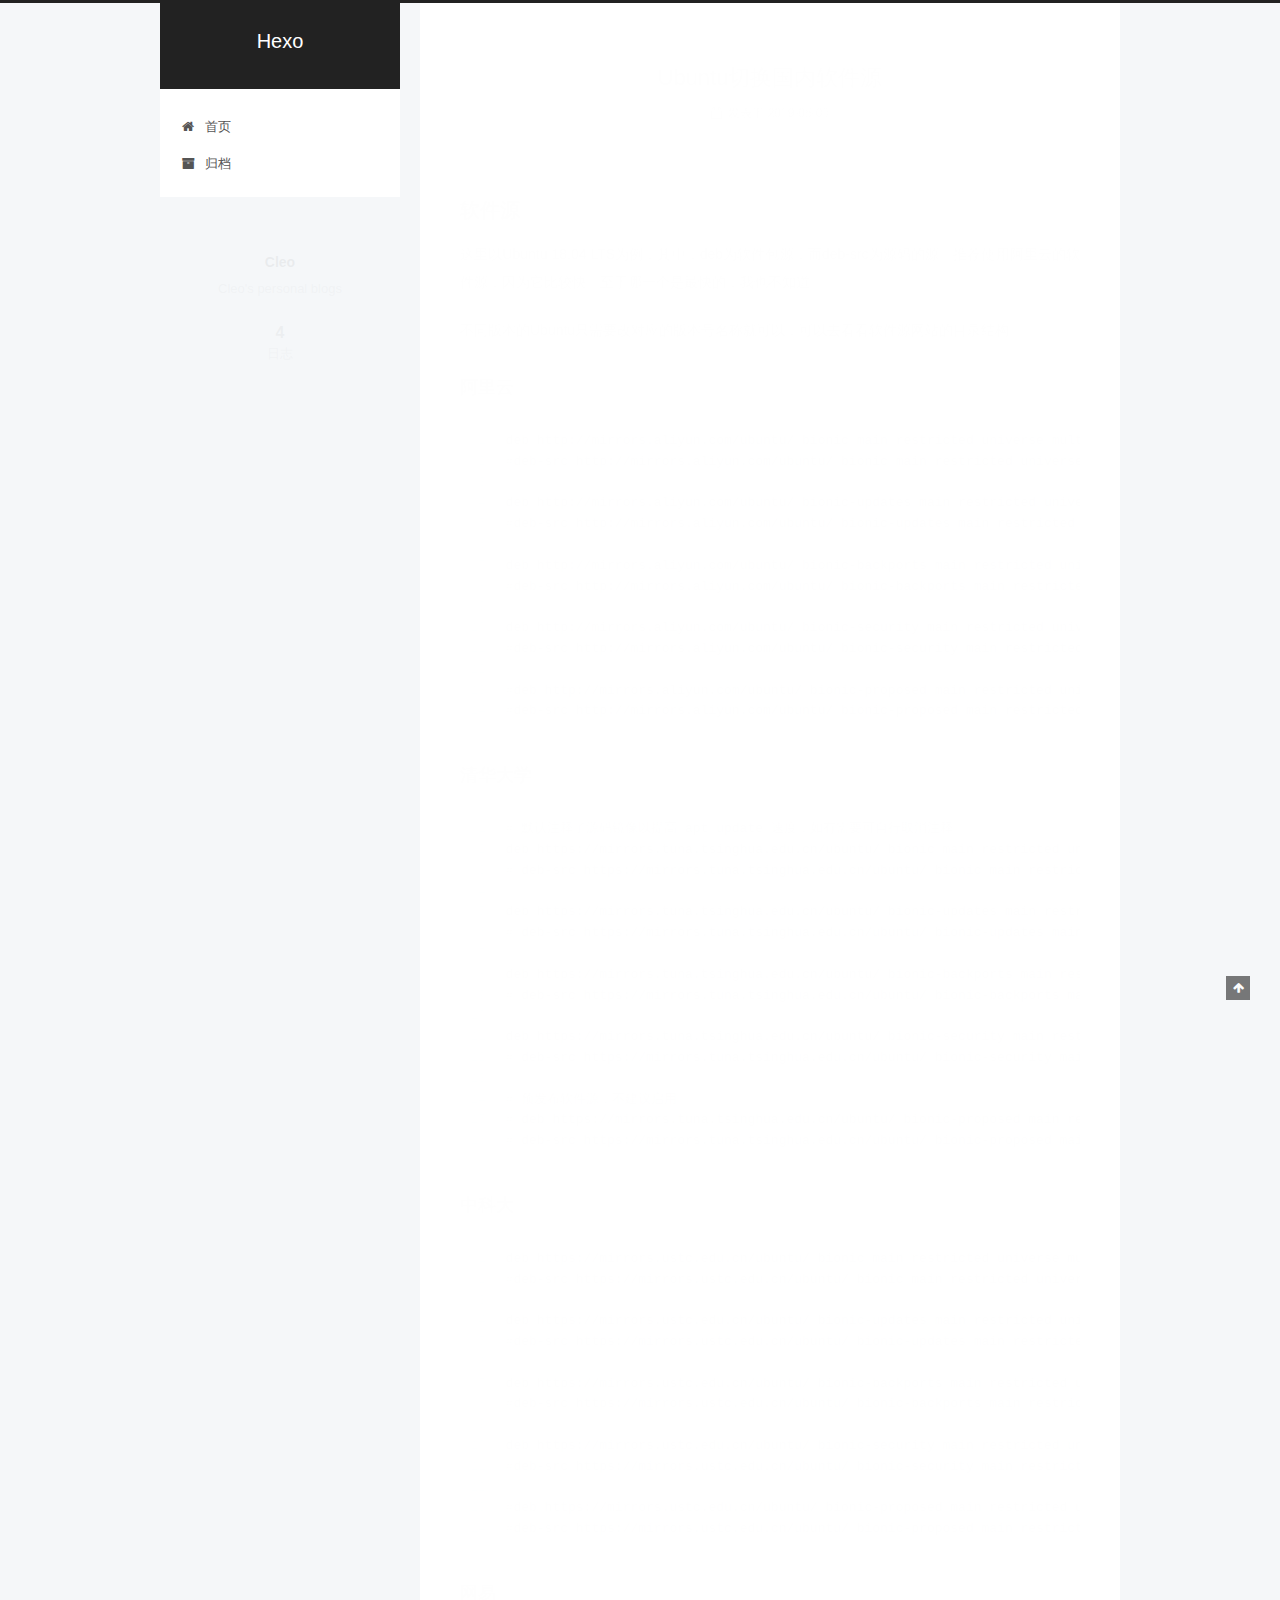
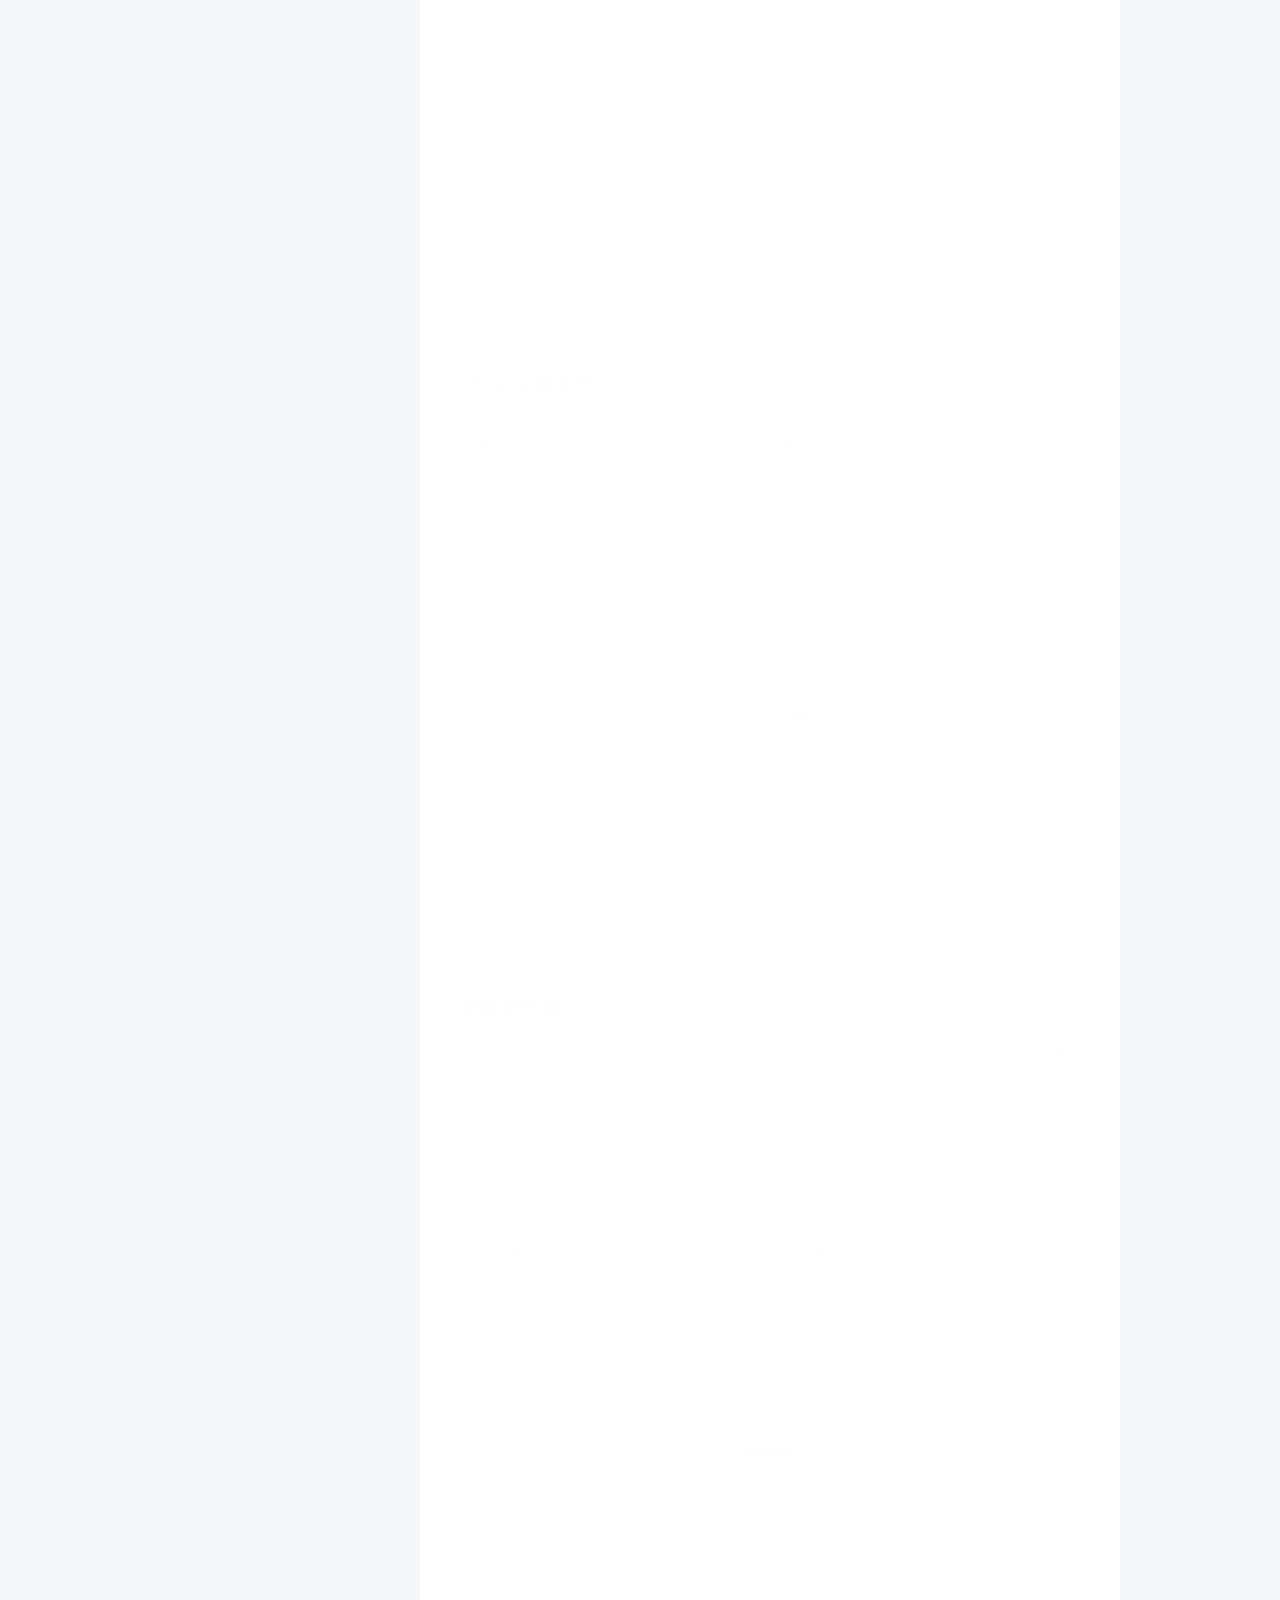
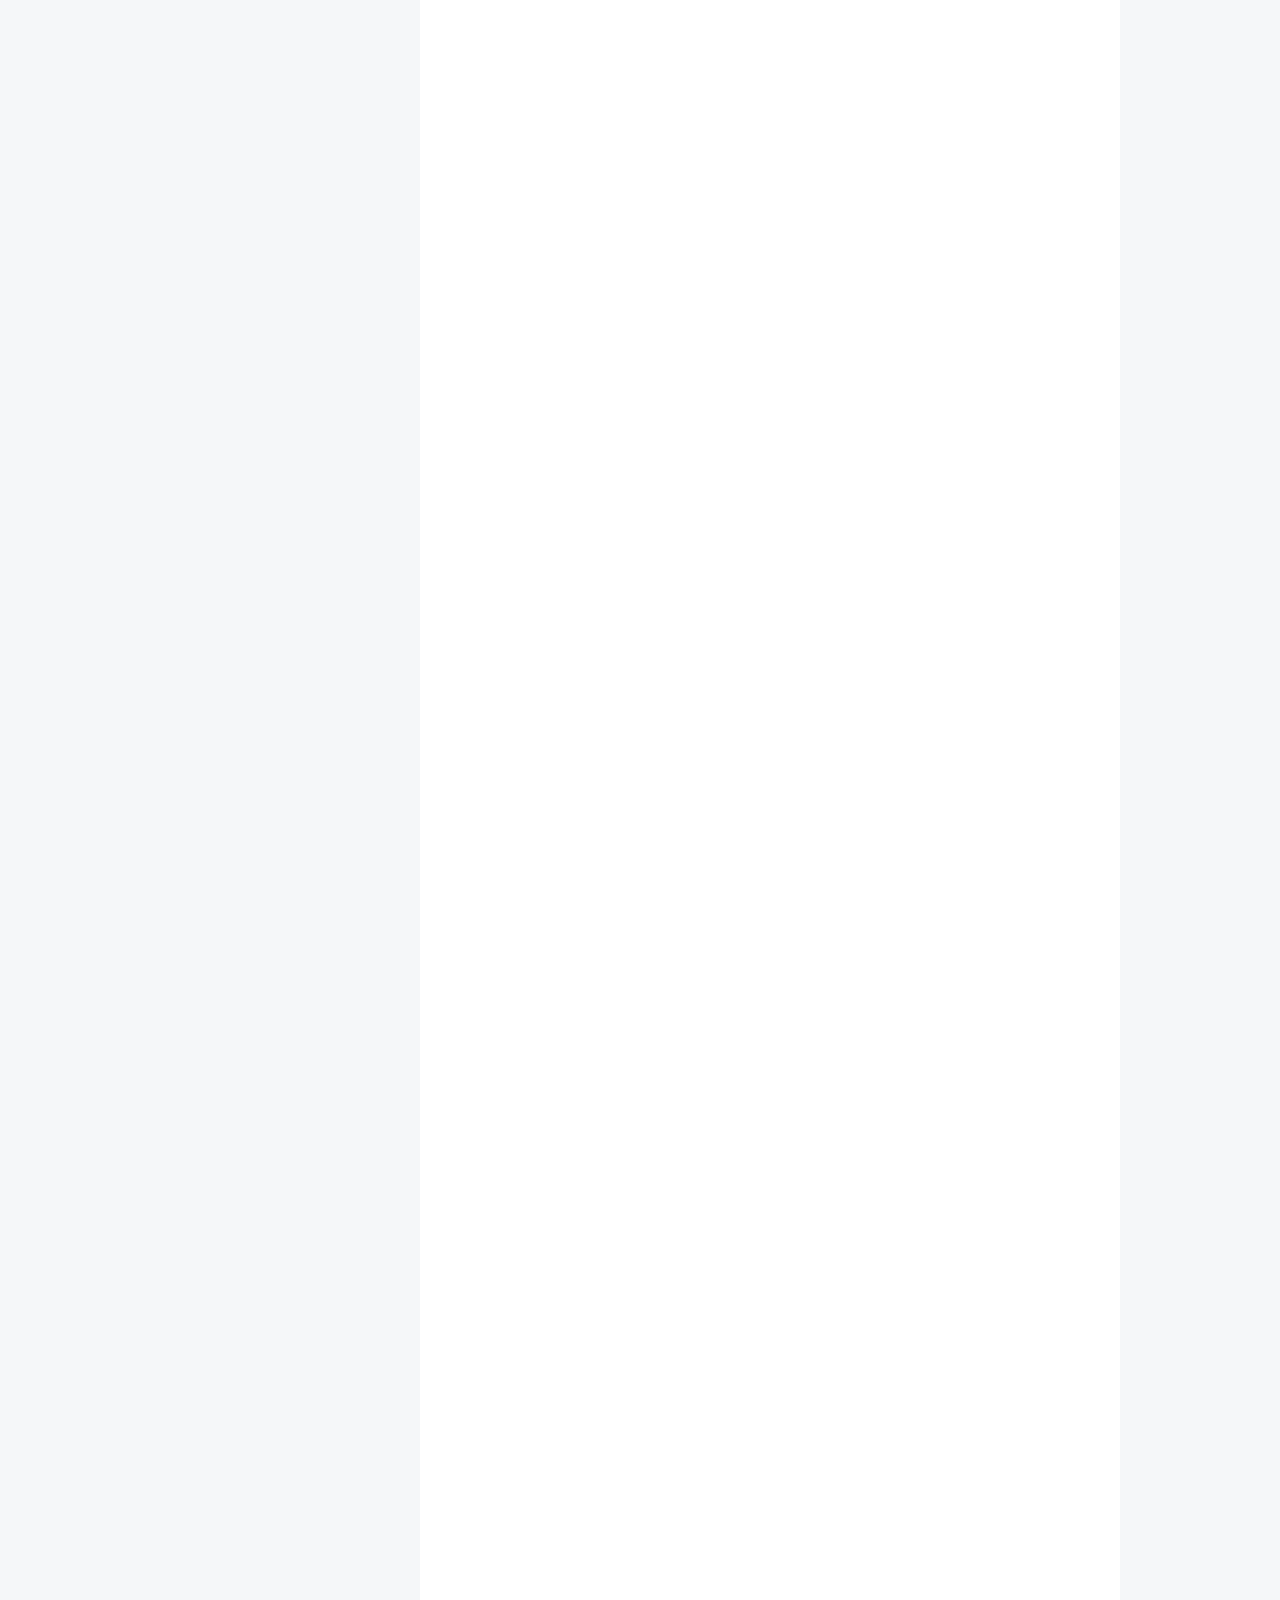
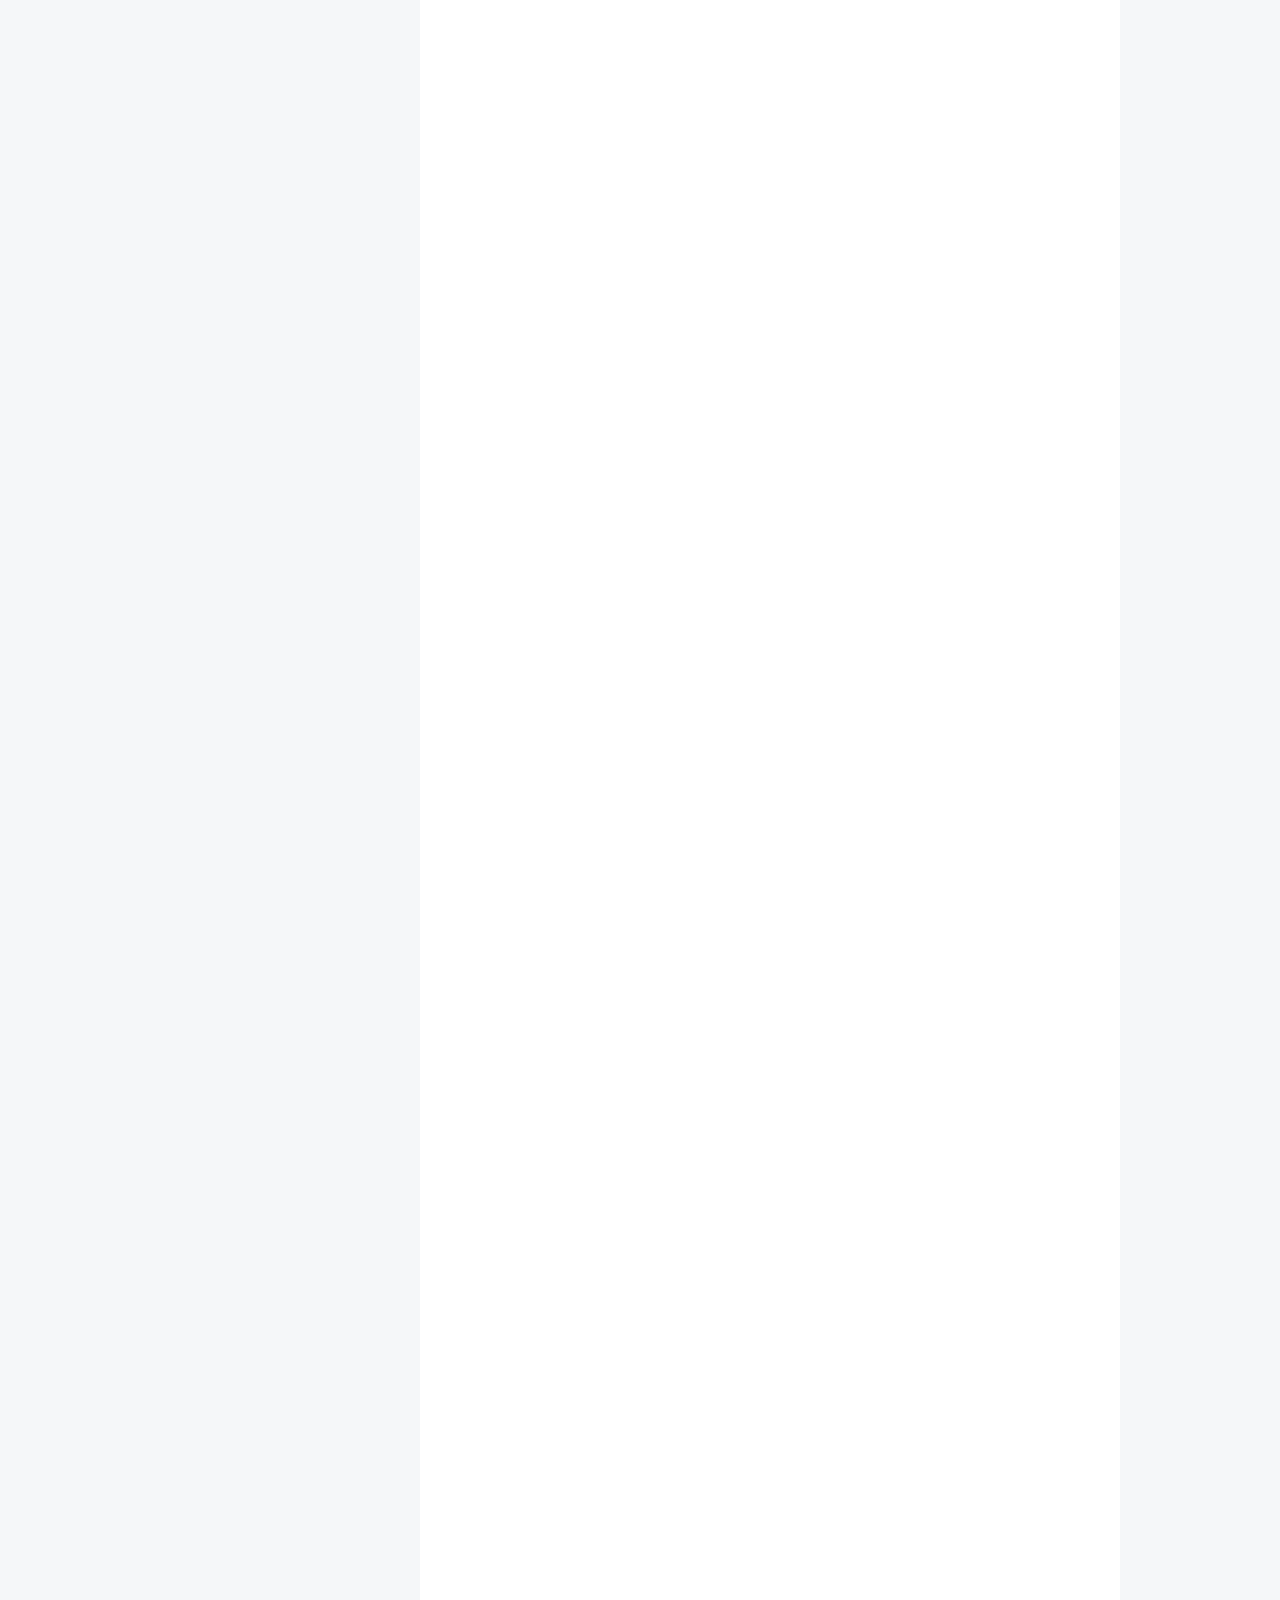
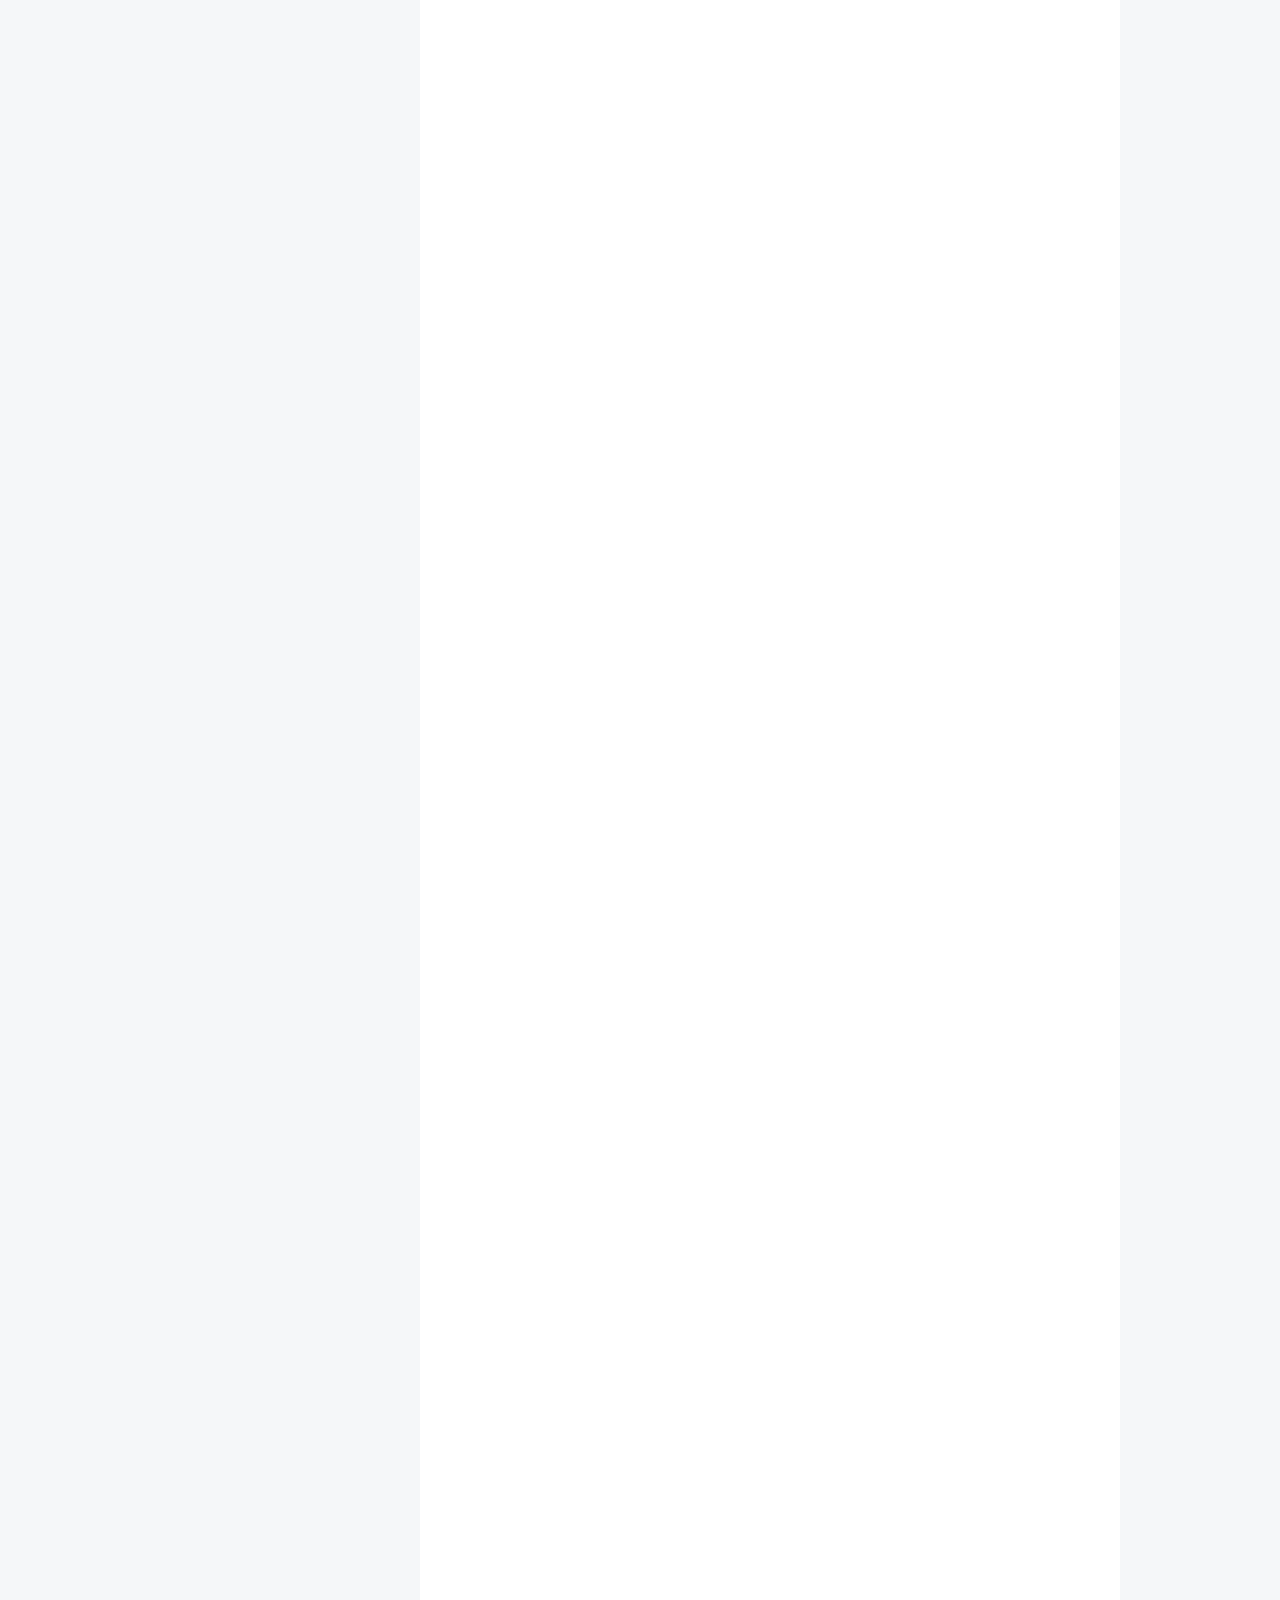
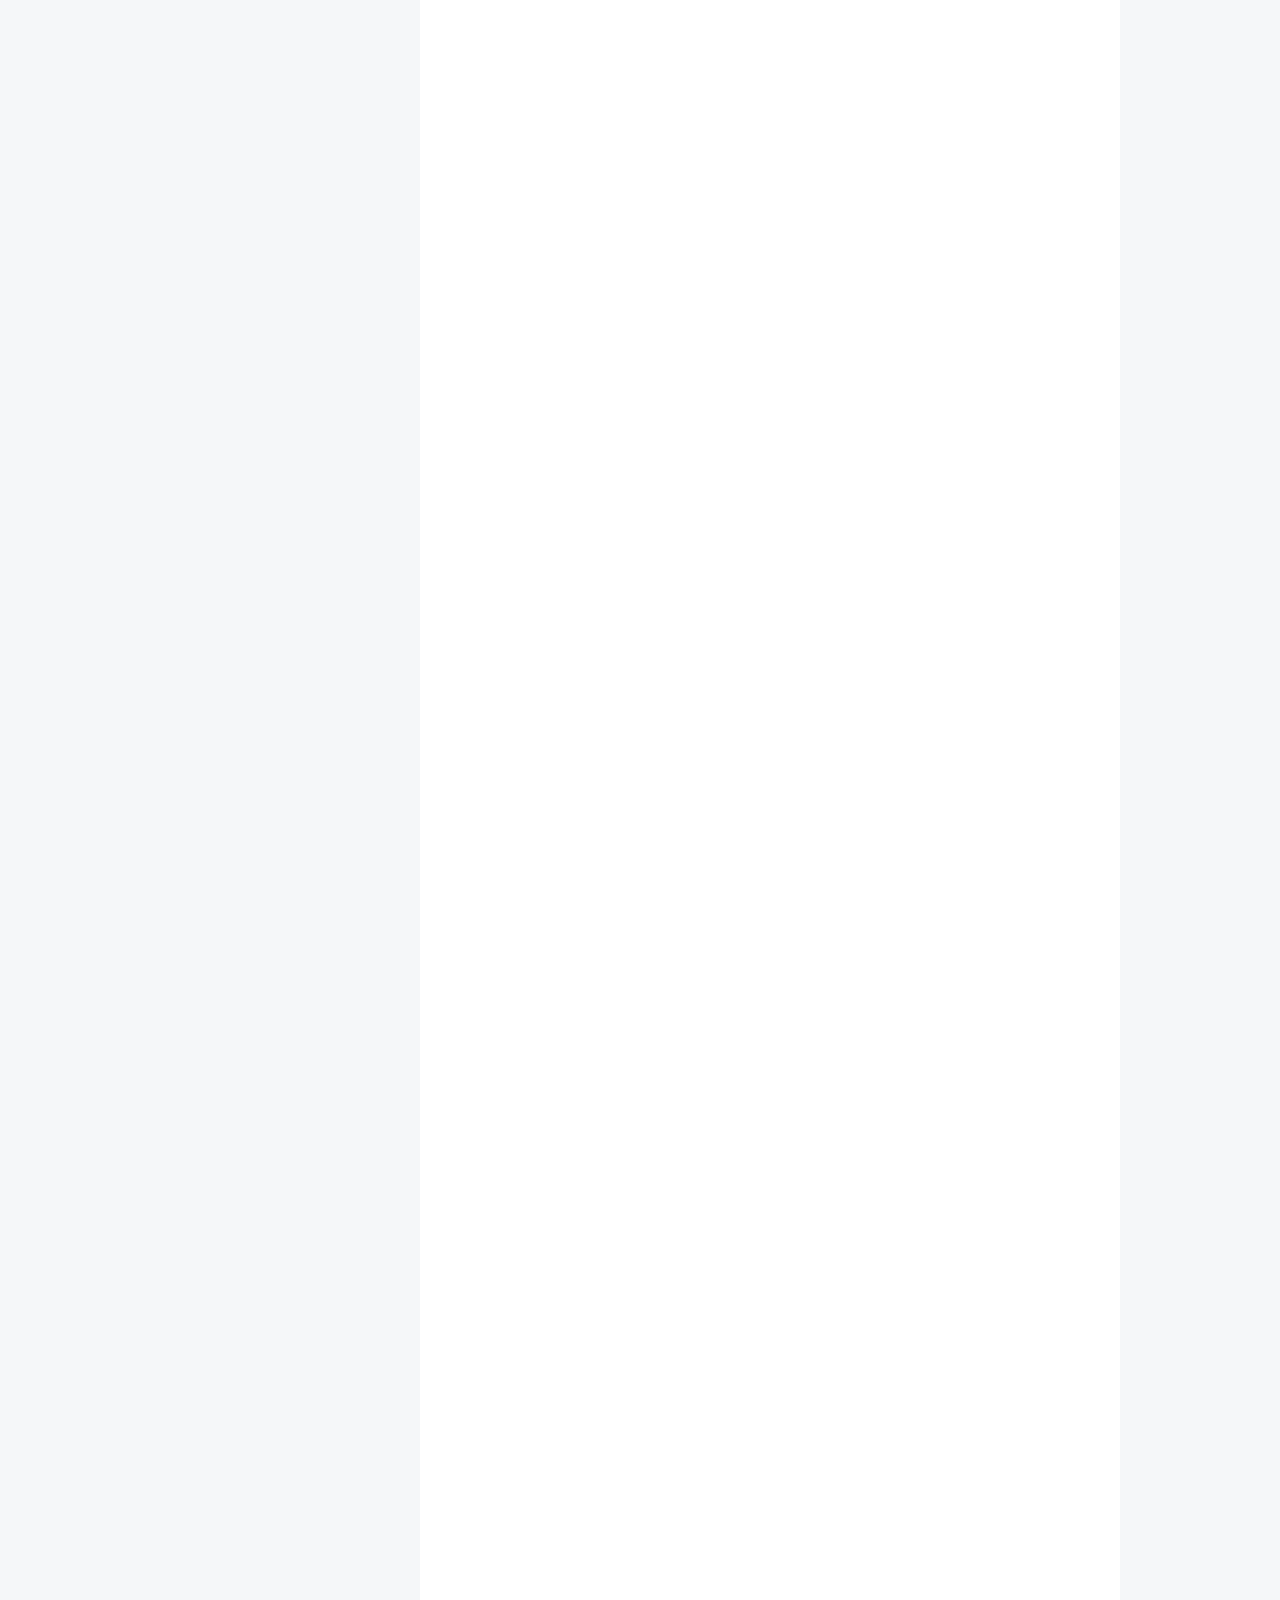
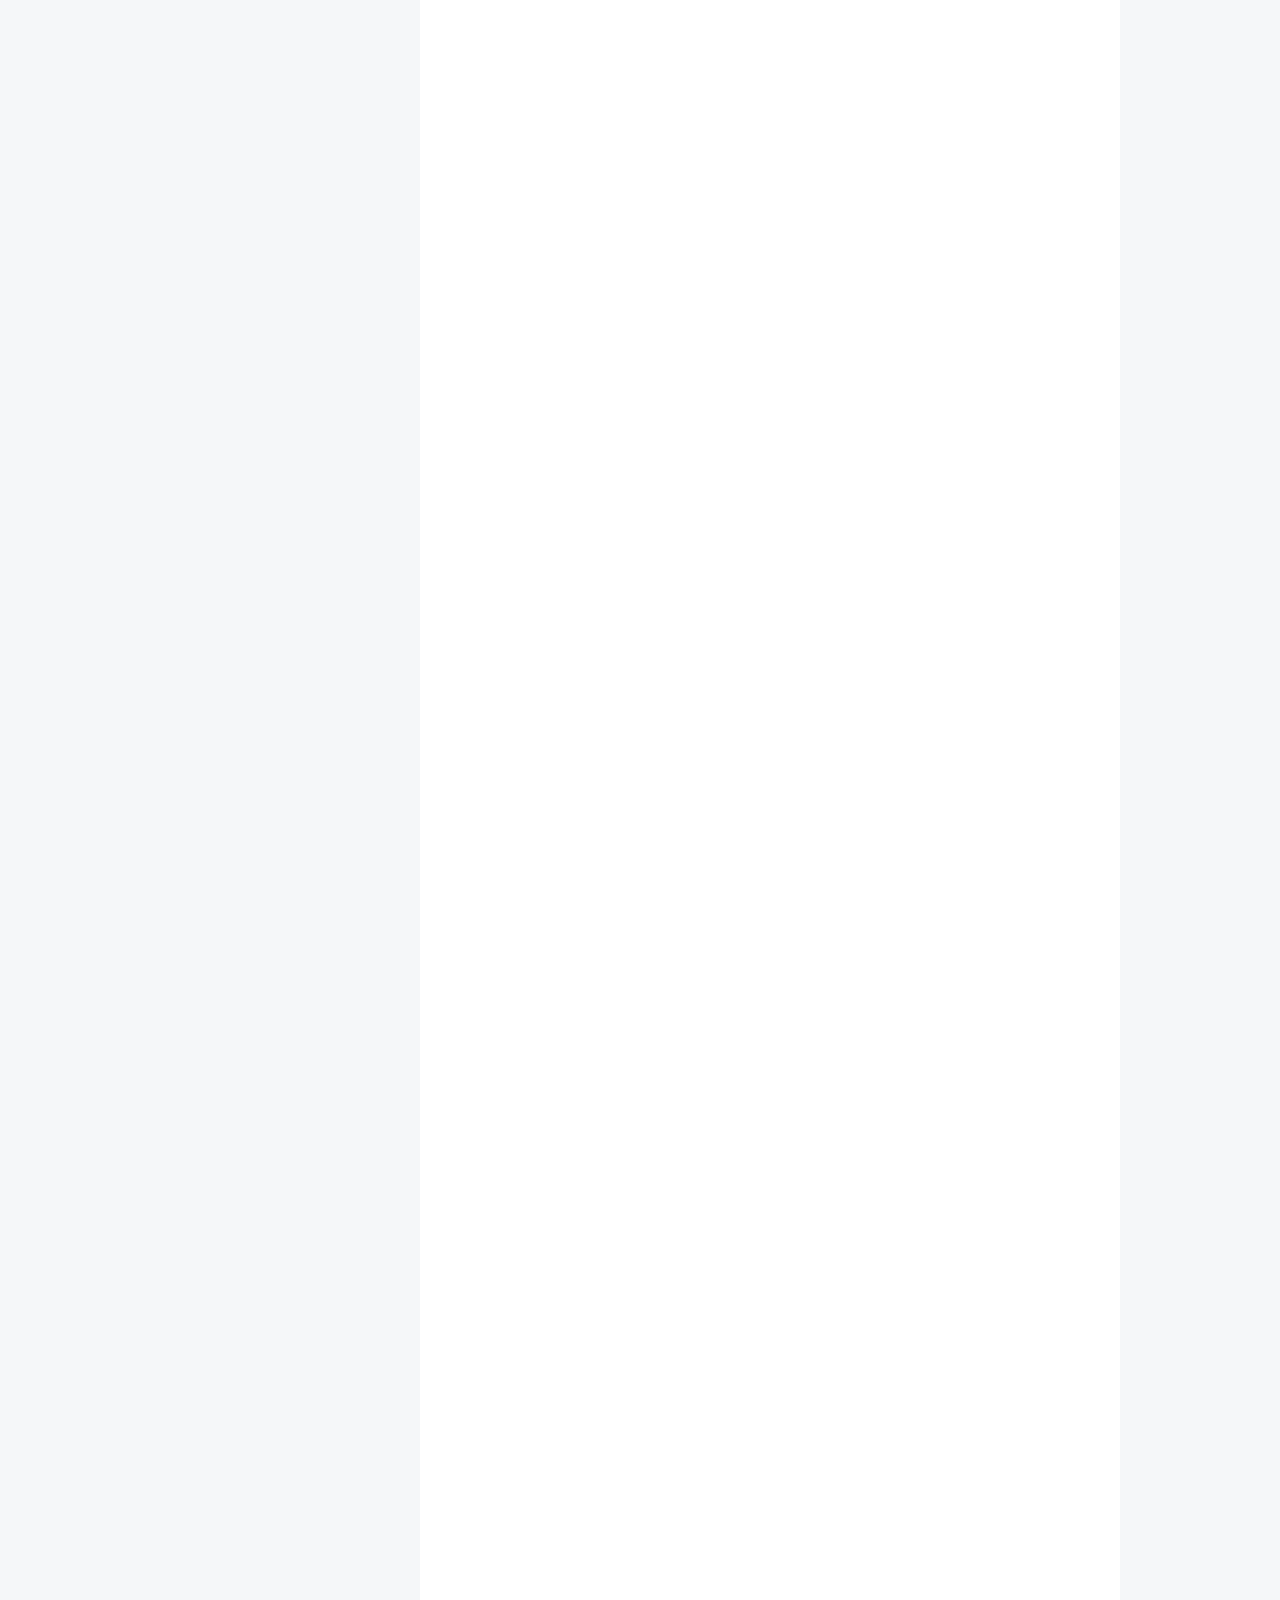
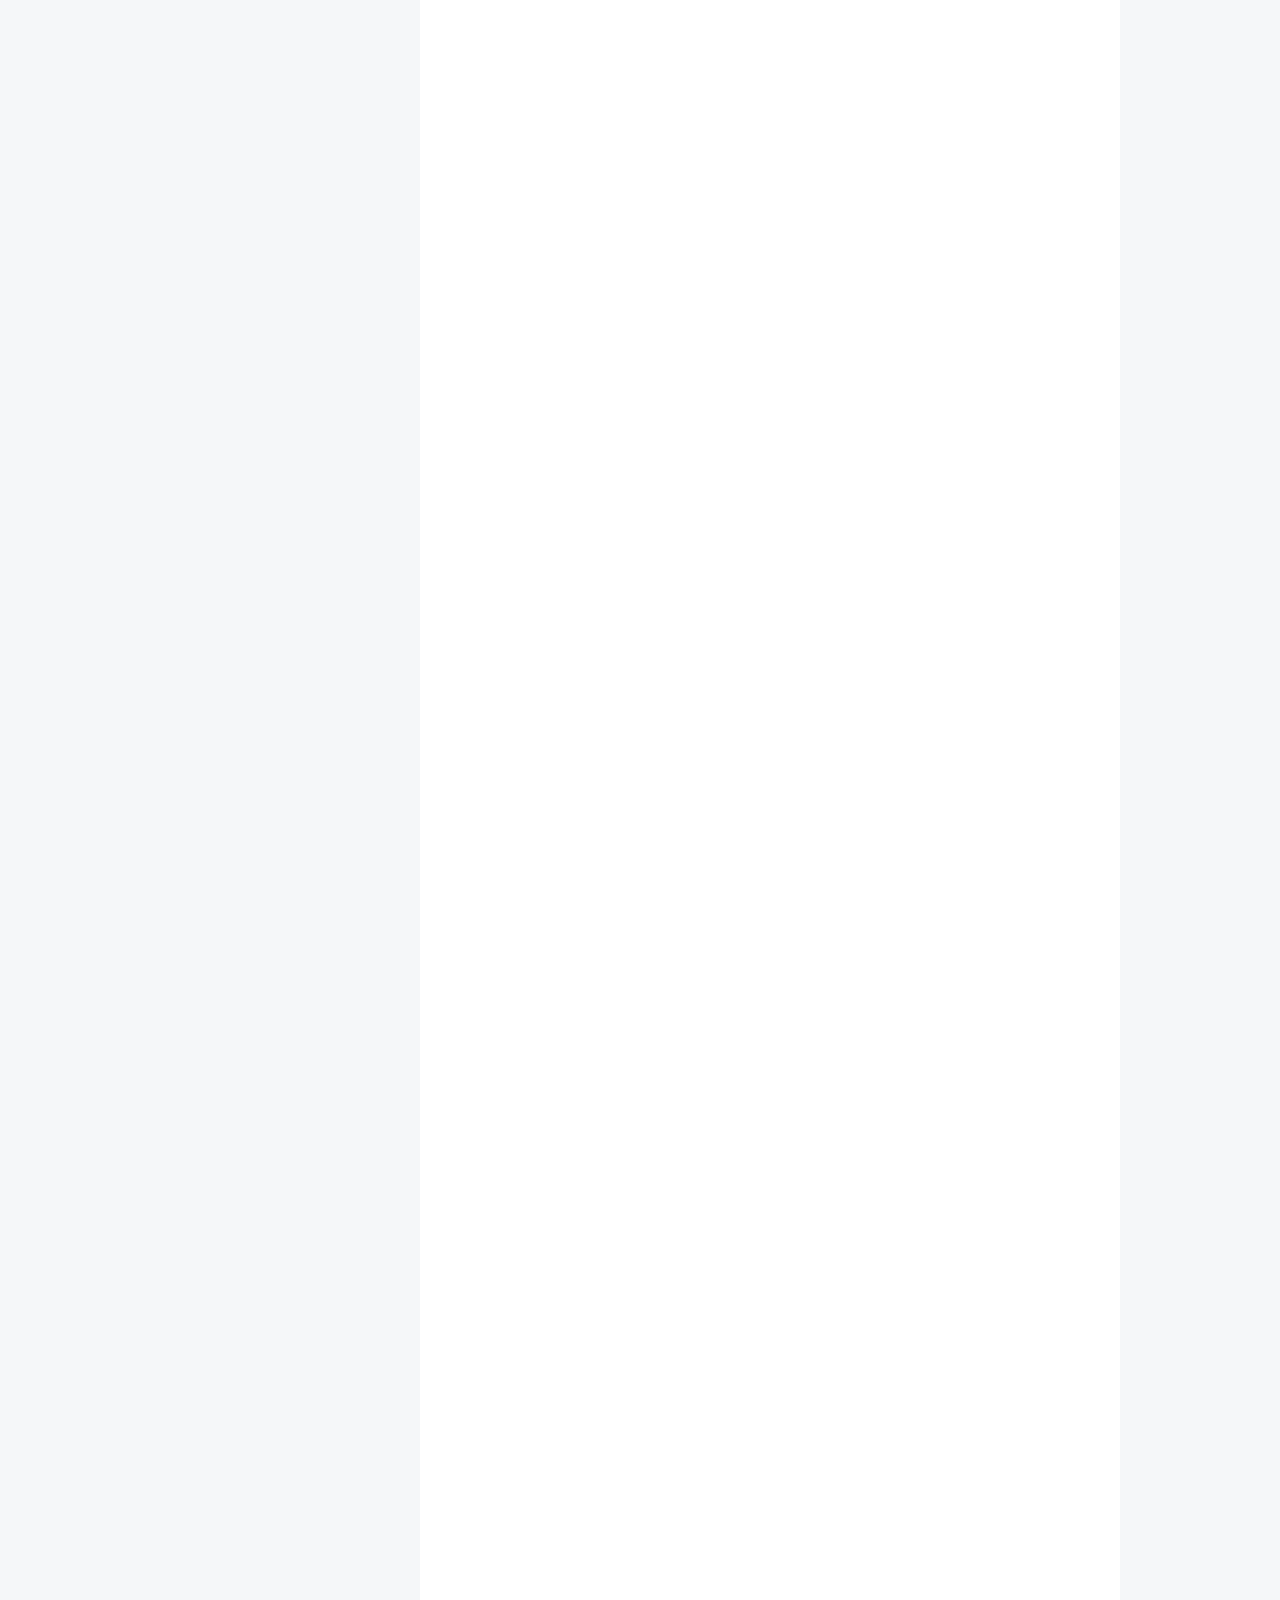
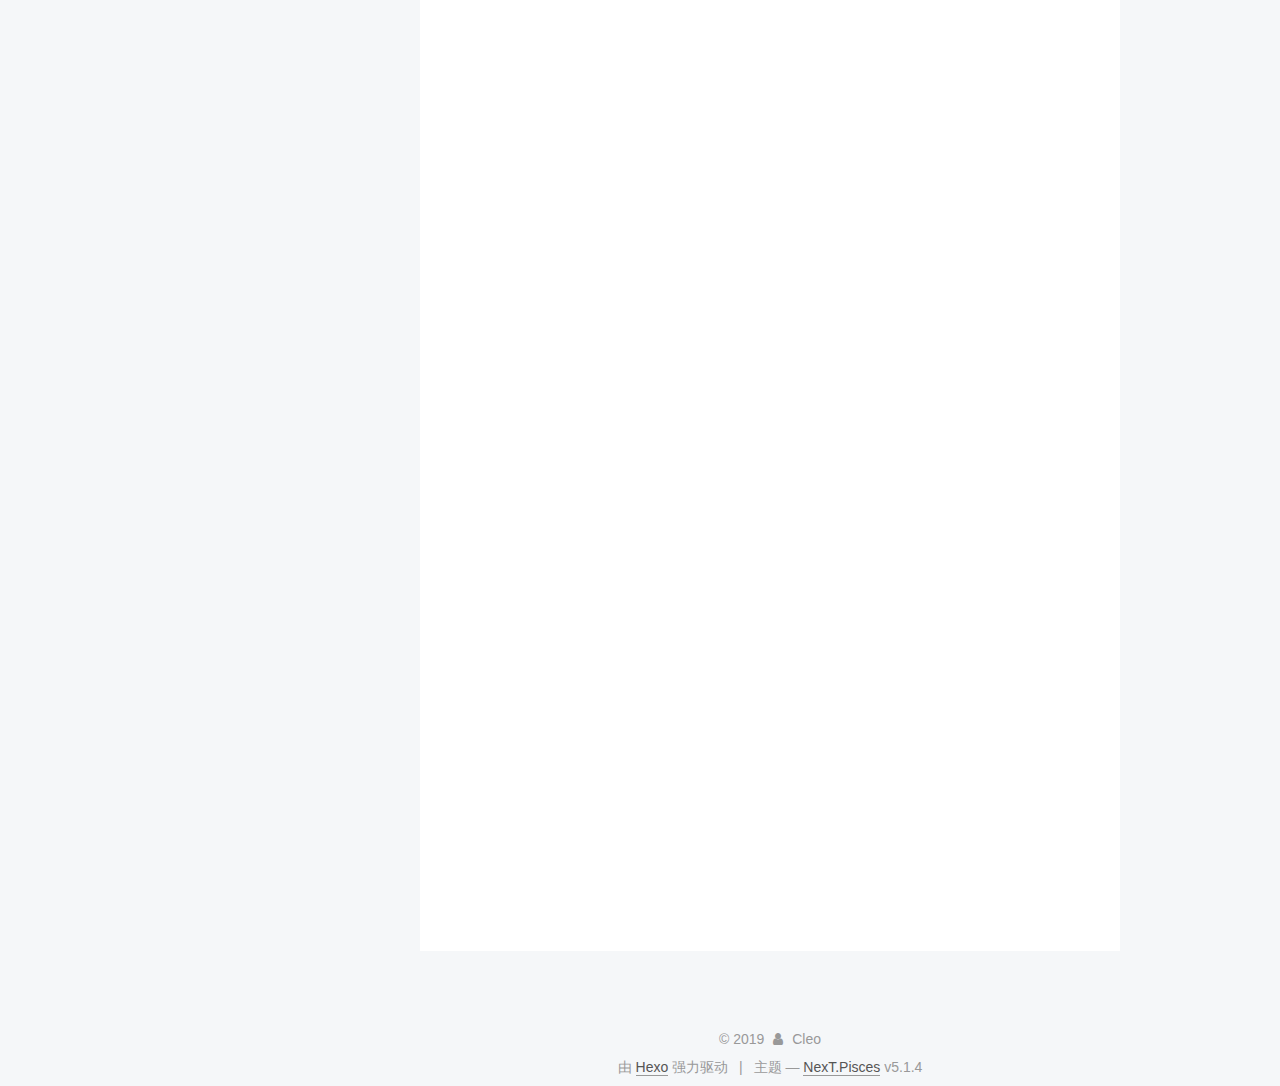
<file: index.html>
<!DOCTYPE html>



  


<html class="theme-next pisces use-motion" lang="zh-Hans">
<head><meta name="generator" content="Hexo 3.8.0">
  <meta charset="UTF-8">
<meta http-equiv="X-UA-Compatible" content="IE=edge">
<meta name="viewport" content="width=device-width, initial-scale=1, maximum-scale=1">
<meta name="theme-color" content="#222">



  
  
    
    
  <script src="/lib/pace/pace.min.js?v=1.0.2"></script>
  <link href="/lib/pace/pace-theme-center-atom.min.css?v=1.0.2" rel="stylesheet">







<meta http-equiv="Cache-Control" content="no-transform">
<meta http-equiv="Cache-Control" content="no-siteapp">
















  
  
  <link href="/lib/fancybox/source/jquery.fancybox.css?v=2.1.5" rel="stylesheet" type="text/css">







<link href="/lib/font-awesome/css/font-awesome.min.css?v=4.6.2" rel="stylesheet" type="text/css">

<link href="/css/main.css?v=5.1.4" rel="stylesheet" type="text/css">


  <link rel="apple-touch-icon" sizes="180x180" href="/images/apple-touch-icon-next.png?v=5.1.4">


  <link rel="icon" type="image/png" sizes="32x32" href="/images/favicon-32x32-next.png?v=5.1.4">


  <link rel="icon" type="image/png" sizes="16x16" href="/images/favicon-16x16-next.png?v=5.1.4">


  <link rel="mask-icon" href="/images/logo.svg?v=5.1.4" color="#222">





  <meta name="keywords" content="Hexo, NexT">










<meta name="description" content="Cleo&apos;s personal blogs">
<meta name="keywords" content="person blog website">
<meta property="og:type" content="website">
<meta property="og:title" content="Hexo">
<meta property="og:url" content="http://yoursite.com/index.html">
<meta property="og:site_name" content="Hexo">
<meta property="og:description" content="Cleo&apos;s personal blogs">
<meta property="og:locale" content="zh-Hans">
<meta name="twitter:card" content="summary">
<meta name="twitter:title" content="Hexo">
<meta name="twitter:description" content="Cleo&apos;s personal blogs">



<script type="text/javascript" id="hexo.configurations">
  var NexT = window.NexT || {};
  var CONFIG = {
    root: '/',
    scheme: 'Pisces',
    version: '5.1.4',
    sidebar: {"position":"left","display":"post","offset":12,"b2t":false,"scrollpercent":false,"onmobile":false},
    fancybox: true,
    tabs: true,
    motion: {"enable":true,"async":false,"transition":{"post_block":"fadeIn","post_header":"slideDownIn","post_body":"slideDownIn","coll_header":"slideLeftIn","sidebar":"slideUpIn"}},
    duoshuo: {
      userId: '0',
      author: '博主'
    },
    algolia: {
      applicationID: '',
      apiKey: '',
      indexName: '',
      hits: {"per_page":10},
      labels: {"input_placeholder":"Search for Posts","hits_empty":"We didn't find any results for the search: ${query}","hits_stats":"${hits} results found in ${time} ms"}
    }
  };
</script>



  <link rel="canonical" href="http://yoursite.com/">





  <title>Hexo</title>
  








</head>

<body itemscope itemtype="http://schema.org/WebPage" lang="zh-Hans">

  
  
    
  

  <div class="container sidebar-position-left 
  page-home">
    <div class="headband"></div>

    <header id="header" class="header" itemscope itemtype="http://schema.org/WPHeader">
      <div class="header-inner"><div class="site-brand-wrapper">
  <div class="site-meta ">
    

    <div class="custom-logo-site-title">
      <a href="/" class="brand" rel="start">
        <span class="logo-line-before"><i></i></span>
        <span class="site-title">Hexo</span>
        <span class="logo-line-after"><i></i></span>
      </a>
    </div>
      
        <p class="site-subtitle"></p>
      
  </div>

  <div class="site-nav-toggle">
    <button>
      <span class="btn-bar"></span>
      <span class="btn-bar"></span>
      <span class="btn-bar"></span>
    </button>
  </div>
</div>

<nav class="site-nav">
  

  
    <ul id="menu" class="menu">
      
        
        <li class="menu-item menu-item-home">
          <a href="/" rel="section">
            
              <i class="menu-item-icon fa fa-fw fa-home"></i> <br>
            
            首页
          </a>
        </li>
      
        
        <li class="menu-item menu-item-archives">
          <a href="/archives/" rel="section">
            
              <i class="menu-item-icon fa fa-fw fa-archive"></i> <br>
            
            归档
          </a>
        </li>
      

      
    </ul>
  

  
</nav>



 </div>
    </header>

    <main id="main" class="main">
      <div class="main-inner">
        <div class="content-wrap">
          <div id="content" class="content">
            
  <section id="posts" class="posts-expand">
    
      

  

  
  
  

  <article class="post post-type-normal" itemscope itemtype="http://schema.org/Article">
  
  
  
  <div class="post-block">
    <link itemprop="mainEntityOfPage" href="http://yoursite.com/2019/05/03/linux-software-source-md/">

    <span hidden itemprop="author" itemscope itemtype="http://schema.org/Person">
      <meta itemprop="name" content="Cleo">
      <meta itemprop="description" content>
      <meta itemprop="image" content="/images/avatar.gif">
    </span>

    <span hidden itemprop="publisher" itemscope itemtype="http://schema.org/Organization">
      <meta itemprop="name" content="Hexo">
    </span>

    
      <header class="post-header">

        
        
          <h1 class="post-title" itemprop="name headline">
                
                <a class="post-title-link" href="/2019/05/03/linux-software-source-md/" itemprop="url">Ubuntu切换国内软件源</a></h1>
        

        <div class="post-meta">
          <span class="post-time">
            
              <span class="post-meta-item-icon">
                <i class="fa fa-calendar-o"></i>
              </span>
              
                <span class="post-meta-item-text">发表于</span>
              
              <time title="创建于" itemprop="dateCreated datePublished" datetime="2019-05-03T15:33:30+08:00">
                2019-05-03
              </time>
            

            

            
          </span>

          

          
            
          

          
          

          

          

          

        </div>
      </header>
    

    
    
    
    <div class="post-body" itemprop="articleBody">

      
      

      
        
          
            <h2 id="软件源"><a href="#软件源" class="headerlink" title="软件源"></a>软件源</h2><p>  这里以Ubuntu 18.04 LTS为例，其中，deb为软件包源，而deb-src为源码的源。推荐使用阿里云的软件源，因为它比较快。至于哪一个是最快的，我也不知道。</p>
<p>  不同版本的Ubuntu只需要改对应的版本号名称就可以，可以去看看软件源网站的目录结构。</p>
<h3 id="阿里云"><a href="#阿里云" class="headerlink" title="阿里云"></a>阿里云</h3><figure class="highlight plain"><table><tr><td class="gutter"><pre><span class="line">1</span><br><span class="line">2</span><br><span class="line">3</span><br><span class="line">4</span><br><span class="line">5</span><br><span class="line">6</span><br><span class="line">7</span><br><span class="line">8</span><br><span class="line">9</span><br><span class="line">10</span><br><span class="line">11</span><br><span class="line">12</span><br><span class="line">13</span><br><span class="line">14</span><br></pre></td><td class="code"><pre><span class="line">deb http://mirrors.aliyun.com/ubuntu/ bionic main restricted universe multiverse</span><br><span class="line">#deb-src http://mirrors.aliyun.com/ubuntu/ bionic main restricted universe multiverse</span><br><span class="line"></span><br><span class="line">deb http://mirrors.aliyun.com/ubuntu/ bionic-updates main restricted universe multiverse</span><br><span class="line">#deb-src http://mirrors.aliyun.com/ubuntu/ bionic-updates main restricted universe multiverse</span><br><span class="line"></span><br><span class="line">deb http://mirrors.aliyun.com/ubuntu/ bionic-backports main restricted universe multiverse</span><br><span class="line">#deb-src http://mirrors.aliyun.com/ubuntu/ bionic-backports main restricted universe multiverse</span><br><span class="line"></span><br><span class="line">deb http://mirrors.aliyun.com/ubuntu/ bionic-security main restricted universe multiverse</span><br><span class="line">#deb-src http://mirrors.aliyun.com/ubuntu/ bionic-security main restricted universe multiverse</span><br><span class="line"></span><br><span class="line">#deb http://mirrors.aliyun.com/ubuntu/ bionic-proposed main restricted universe multiverse</span><br><span class="line">#deb-src http://mirrors.aliyun.com/ubuntu/ bionic-proposed main restricted universe multiverse</span><br></pre></td></tr></table></figure>
<h3 id="清华大学"><a href="#清华大学" class="headerlink" title="清华大学"></a>清华大学</h3><figure class="highlight plain"><table><tr><td class="gutter"><pre><span class="line">1</span><br><span class="line">2</span><br><span class="line">3</span><br><span class="line">4</span><br><span class="line">5</span><br><span class="line">6</span><br><span class="line">7</span><br><span class="line">8</span><br><span class="line">9</span><br><span class="line">10</span><br><span class="line">11</span><br><span class="line">12</span><br><span class="line">13</span><br><span class="line">14</span><br><span class="line">15</span><br><span class="line">16</span><br></pre></td><td class="code"><pre><span class="line"># 默认注释了源码镜像以提高 apt update 速度，如有需要可自行取消注释</span><br><span class="line">deb https://mirrors.tuna.tsinghua.edu.cn/ubuntu/ bionic main restricted universe multiverse</span><br><span class="line"># deb-src https://mirrors.tuna.tsinghua.edu.cn/ubuntu/ bionic main restricted universe multiverse</span><br><span class="line"></span><br><span class="line">deb https://mirrors.tuna.tsinghua.edu.cn/ubuntu/ bionic-updates main restricted universe multiverse</span><br><span class="line"># deb-src https://mirrors.tuna.tsinghua.edu.cn/ubuntu/ bionic-updates main restricted universe multiverse</span><br><span class="line"></span><br><span class="line">deb https://mirrors.tuna.tsinghua.edu.cn/ubuntu/ bionic-backports main restricted universe multiverse</span><br><span class="line"># deb-src https://mirrors.tuna.tsinghua.edu.cn/ubuntu/ bionic-backports main restricted universe multiverse</span><br><span class="line"></span><br><span class="line">deb https://mirrors.tuna.tsinghua.edu.cn/ubuntu/ bionic-security main restricted universe multiverse</span><br><span class="line"># deb-src https://mirrors.tuna.tsinghua.edu.cn/ubuntu/ bionic-security main restricted universe multiverse</span><br><span class="line"></span><br><span class="line"># 预发布软件源，不建议启用</span><br><span class="line"># deb https://mirrors.tuna.tsinghua.edu.cn/ubuntu/ bionic-proposed main restricted universe multiverse</span><br><span class="line"># deb-src https://mirrors.tuna.tsinghua.edu.cn/ubuntu/ bionic-proposed main restricted universe multiverse</span><br></pre></td></tr></table></figure>
<h3 id="中科大"><a href="#中科大" class="headerlink" title="中科大"></a>中科大</h3><figure class="highlight plain"><table><tr><td class="gutter"><pre><span class="line">1</span><br><span class="line">2</span><br><span class="line">3</span><br><span class="line">4</span><br><span class="line">5</span><br><span class="line">6</span><br><span class="line">7</span><br><span class="line">8</span><br><span class="line">9</span><br><span class="line">10</span><br><span class="line">11</span><br><span class="line">12</span><br><span class="line">13</span><br><span class="line">14</span><br></pre></td><td class="code"><pre><span class="line">deb https://mirrors.ustc.edu.cn/ubuntu/ bionic main restricted universe multiverse</span><br><span class="line">#deb-src https://mirrors.ustc.edu.cn/ubuntu/ bionic main restricted universe multiverse</span><br><span class="line"></span><br><span class="line">deb https://mirrors.ustc.edu.cn/ubuntu/ bionic-updates main restricted universe multiverse</span><br><span class="line">#deb-src https://mirrors.ustc.edu.cn/ubuntu/ bionic-updates main restricted universe multiverse</span><br><span class="line"></span><br><span class="line">deb https://mirrors.ustc.edu.cn/ubuntu/ bionic-backports main restricted universe multiverse</span><br><span class="line">#deb-src https://mirrors.ustc.edu.cn/ubuntu/ bionic-backports main restricted universe multiverse</span><br><span class="line"></span><br><span class="line">deb https://mirrors.ustc.edu.cn/ubuntu/ bionic-security main restricted universe multiverse</span><br><span class="line">#deb-src https://mirrors.ustc.edu.cn/ubuntu/ bionic-security main restricted universe multiverse</span><br><span class="line"></span><br><span class="line">#deb https://mirrors.ustc.edu.cn/ubuntu/ bionic-proposed main restricted universe multiverse</span><br><span class="line">#deb-src https://mirrors.ustc.edu.cn/ubuntu/ bionic-proposed main restricted universe multiverse</span><br></pre></td></tr></table></figure>
<h3 id="网易"><a href="#网易" class="headerlink" title="网易"></a>网易</h3><figure class="highlight plain"><table><tr><td class="gutter"><pre><span class="line">1</span><br><span class="line">2</span><br><span class="line">3</span><br><span class="line">4</span><br><span class="line">5</span><br><span class="line">6</span><br><span class="line">7</span><br><span class="line">8</span><br><span class="line">9</span><br><span class="line">10</span><br><span class="line">11</span><br><span class="line">12</span><br><span class="line">13</span><br><span class="line">14</span><br></pre></td><td class="code"><pre><span class="line">deb http://mirrors.163.com/ubuntu/ bionic main restricted universe multiverse</span><br><span class="line">#deb-src http://mirrors.163.com/ubuntu/ bionic main restricted universe multiverse</span><br><span class="line"></span><br><span class="line">deb http://mirrors.163.com/ubuntu/ bionic-updates main restricted universe multiverse</span><br><span class="line">#deb-src http://mirrors.163.com/ubuntu/ bionic-updates main restricted universe multiverse</span><br><span class="line"></span><br><span class="line">deb http://mirrors.163.com/ubuntu/ bionic-backports main restricted universe multiverse</span><br><span class="line">#deb-src http://mirrors.163.com/ubuntu/ bionic-proposed main restricted universe multiverse</span><br><span class="line"></span><br><span class="line">deb http://mirrors.163.com/ubuntu/ bionic-security main restricted universe multiverse</span><br><span class="line">#deb-src http://mirrors.163.com/ubuntu/ bionic-security main restricted universe multiverse</span><br><span class="line"></span><br><span class="line">#deb http://mirrors.163.com/ubuntu/ bionic-proposed main restricted universe multiverse</span><br><span class="line">#deb-src http://mirrors.163.com/ubuntu/ bionic-backports main restricted universe multiverse</span><br></pre></td></tr></table></figure>
<h2 id="Ubuntu-版本号"><a href="#Ubuntu-版本号" class="headerlink" title="Ubuntu 版本号"></a>Ubuntu 版本号</h2><table>
<thead>
<tr>
<th>Number</th>
<th>Name</th>
</tr>
</thead>
<tbody>
<tr>
<td>14.04 LTS</td>
<td>Trusty</td>
</tr>
<tr>
<td>14.10</td>
<td>Utopic</td>
</tr>
<tr>
<td>15.04</td>
<td>Vilid</td>
</tr>
<tr>
<td>15.10</td>
<td>Wily</td>
</tr>
<tr>
<td>16.04 LTS</td>
<td>Xenial</td>
</tr>
<tr>
<td>16.10</td>
<td>Yakkety</td>
</tr>
<tr>
<td>17.04 LTS</td>
<td>Zesty</td>
</tr>
<tr>
<td>17.10</td>
<td>Artful</td>
</tr>
<tr>
<td>18.04 LTS</td>
<td>Bionic</td>
</tr>
<tr>
<td>18.10</td>
<td>Cosmic</td>
</tr>
<tr>
<td>19.04</td>
<td>Disco</td>
</tr>
</tbody>
</table>
<h2 id="切换软件源"><a href="#切换软件源" class="headerlink" title="切换软件源"></a>切换软件源</h2><p>  Ubuntu下的<code>/etc/apt/sources.list</code>文件就是软件源文件之一，我们只需对其进行修改，而修改之前，为了以防万一先做一下备份。</p>
  <figure class="highlight bash"><table><tr><td class="gutter"><pre><span class="line">1</span><br><span class="line">2</span><br><span class="line">3</span><br><span class="line">4</span><br></pre></td><td class="code"><pre><span class="line"><span class="comment"># 备份</span></span><br><span class="line">$ sudo mv /etc/apt/sources.list /etc/apt/sources.list.backup</span><br><span class="line"><span class="comment"># 修改源</span></span><br><span class="line">$ sudo vim /etc/apt/sources.list</span><br></pre></td></tr></table></figure>
<p>  进入vim编辑器后，我们将所有内容注释或者清空，然后将上述的4大源的任意一个复制粘贴到该文件，保存并退出，然后进行更新源：</p>
  <figure class="highlight bash"><table><tr><td class="gutter"><pre><span class="line">1</span><br></pre></td><td class="code"><pre><span class="line">$ sudo apt-get update</span><br></pre></td></tr></table></figure>
          
        
      
    </div>
    
    
    

    

    

    

    <footer class="post-footer">
      

      

      

      
      
        <div class="post-eof"></div>
      
    </footer>
  </div>
  
  
  
  </article>


    
      

  

  
  
  

  <article class="post post-type-normal" itemscope itemtype="http://schema.org/Article">
  
  
  
  <div class="post-block">
    <link itemprop="mainEntityOfPage" href="http://yoursite.com/2019/05/03/hypercall/">

    <span hidden itemprop="author" itemscope itemtype="http://schema.org/Person">
      <meta itemprop="name" content="Cleo">
      <meta itemprop="description" content>
      <meta itemprop="image" content="/images/avatar.gif">
    </span>

    <span hidden itemprop="publisher" itemscope itemtype="http://schema.org/Organization">
      <meta itemprop="name" content="Hexo">
    </span>

    
      <header class="post-header">

        
        
          <h1 class="post-title" itemprop="name headline">
                
                <a class="post-title-link" href="/2019/05/03/hypercall/" itemprop="url">Write A Hypercall in KVM</a></h1>
        

        <div class="post-meta">
          <span class="post-time">
            
              <span class="post-meta-item-icon">
                <i class="fa fa-calendar-o"></i>
              </span>
              
                <span class="post-meta-item-text">发表于</span>
              
              <time title="创建于" itemprop="dateCreated datePublished" datetime="2019-05-03T13:35:36+08:00">
                2019-05-03
              </time>
            

            

            
          </span>

          

          
            
          

          
          

          

          

          

        </div>
      </header>
    

    
    
    
    <div class="post-body" itemprop="articleBody">

      
      

      
        
          
            <p>  This page is the second part in one of my homework of Cloud Computing. The details is in <a href="http://www.cs.columbia.edu/~nieh/teaching/e6998/homework/" target="_blank" rel="noopener">here</a>. Thank you very much to my classmate, Mr. Tian. Without your help, I won’t figure out this task. I’m not sure if you can succeed to finish this task, because I meet many questions when I do it. But good luck to you.</p>
<p>  Requirements:</p>
<blockquote>
<p>The hypercall you write should take one argument and output the information about virtual CPU in KVM.</p>
</blockquote>
<blockquote>
<p>The prototype for your hypercall will be the following. The argument vcpu_id contains the CPU id in your VM. </p>
</blockquote>
<figure class="highlight c"><table><tr><td class="gutter"><pre><span class="line">1</span><br></pre></td><td class="code"><pre><span class="line"><span class="function"><span class="keyword">int</span> <span class="title">vcpu_info</span><span class="params">(<span class="keyword">int</span> vcpu_id)</span></span>;</span><br></pre></td></tr></table></figure>
<blockquote>
<p>Your hypervisor should output the following information to ftrace in your KVM host based on the input VCPU ID provided by the VM.</p>
</blockquote>
<figure class="highlight plain"><table><tr><td class="gutter"><pre><span class="line">1</span><br><span class="line">2</span><br><span class="line">3</span><br></pre></td><td class="code"><pre><span class="line">pid: the corresponding PID of the VCPU thread in KVM host</span><br><span class="line">gp_regs: the values of the general purpose registers for the virtual CPU</span><br><span class="line">num_exits: number of vm exits from the VCPU</span><br></pre></td></tr></table></figure>
<p>  I use the linux distribution <a href="https://www.ubuntu.com/index_kylin" target="_blank" rel="noopener">Ubuntu</a> in VMware, and the version is 16.04 LTS. And the guest in vm is Ubuntu 14.04. The linux kernel version which was used to be recompiled is 5.0.11, we can download it from <a href="https://mirrors.tuna.tsinghua.edu.cn/kernel/v5.x/" target="_blank" rel="noopener">here</a>. It is faster than git from github. It need to be done in both guest and host. And we need to compile and install in both guest and host.</p>
<figure class="highlight bash"><table><tr><td class="gutter"><pre><span class="line">1</span><br><span class="line">2</span><br><span class="line">3</span><br><span class="line">4</span><br></pre></td><td class="code"><pre><span class="line">$ <span class="built_in">cd</span> /usr/src</span><br><span class="line">$ sudo wget https://mirrors.tuna.tsinghua.edu.cn/kernel/v5.x/linux-5.0.11.tar.xz</span><br><span class="line">$ sudo tar -xvf linux-5.0.11.tar.xz</span><br><span class="line">$ <span class="built_in">cd</span> linux-5.0.11</span><br></pre></td></tr></table></figure>
<h2 id="Add-the-hypercall-in-host"><a href="#Add-the-hypercall-in-host" class="headerlink" title="Add the hypercall in host"></a>Add the hypercall in host</h2><ul>
<li><p>Define the hyper call number in <code>include/uapi/linux/kvm_para.h</code></p>
<figure class="highlight c"><table><tr><td class="gutter"><pre><span class="line">1</span><br></pre></td><td class="code"><pre><span class="line">+ <span class="meta">#<span class="meta-keyword">define</span> KVM_HC_VCPU_INFO                11</span></span><br></pre></td></tr></table></figure>
</li>
<li><p>Add handler for KVM_HC_VCPU_INFO in <code>arch/x86/kvm/x86.c</code></p>
<figure class="highlight c"><table><tr><td class="gutter"><pre><span class="line">1</span><br><span class="line">2</span><br><span class="line">3</span><br><span class="line">4</span><br><span class="line">5</span><br><span class="line">6</span><br><span class="line">7</span><br><span class="line">8</span><br><span class="line">9</span><br><span class="line">10</span><br><span class="line">11</span><br><span class="line">12</span><br><span class="line">13</span><br><span class="line">14</span><br><span class="line">15</span><br><span class="line">16</span><br><span class="line">17</span><br><span class="line">18</span><br><span class="line">19</span><br><span class="line">20</span><br><span class="line">21</span><br><span class="line">22</span><br><span class="line">23</span><br><span class="line">24</span><br><span class="line">25</span><br><span class="line">26</span><br><span class="line">27</span><br><span class="line">28</span><br><span class="line">29</span><br><span class="line">30</span><br><span class="line">31</span><br><span class="line">32</span><br><span class="line">33</span><br><span class="line">34</span><br><span class="line">35</span><br><span class="line">36</span><br><span class="line">37</span><br><span class="line">38</span><br><span class="line">39</span><br><span class="line">40</span><br><span class="line">41</span><br><span class="line">42</span><br><span class="line">43</span><br><span class="line">44</span><br><span class="line">45</span><br><span class="line">46</span><br><span class="line">47</span><br></pre></td><td class="code"><pre><span class="line"><span class="comment">/**</span></span><br><span class="line"><span class="comment"> * @brief      handler for KVM_HC_VCPU_INFO hypercall</span></span><br><span class="line"><span class="comment"> * @param[in]  vcpu     The vcpu</span></span><br><span class="line"><span class="comment"> * @param[in]  vcpu_id  The vcpu identifier</span></span><br><span class="line"><span class="comment"> * @return     status</span></span><br><span class="line"><span class="comment"> */</span></span><br><span class="line"><span class="function"><span class="keyword">static</span> <span class="keyword">int</span> <span class="title">kvm_vcpu_info</span><span class="params">(struct kvm_vcpu *vcpu, ulong vcpu_id)</span></span></span><br><span class="line"><span class="function"></span>&#123;</span><br><span class="line">    <span class="keyword">int</span> level;</span><br><span class="line">    <span class="class"><span class="keyword">struct</span> <span class="title">kvm</span> *<span class="title">kvm</span> = <span class="title">vcpu</span>-&gt;<span class="title">kvm</span>;</span></span><br><span class="line">    <span class="class"><span class="keyword">struct</span> <span class="title">kvm_vcpu</span> *<span class="title">vcpup</span> = <span class="title">NULL</span>;</span></span><br><span class="line"></span><br><span class="line">    <span class="class"><span class="keyword">struct</span> <span class="title">upid</span> *<span class="title">vcpu_upid</span> = <span class="title">NULL</span>;</span></span><br><span class="line">    <span class="class"><span class="keyword">struct</span> <span class="title">pid</span> *<span class="title">vcpu_pid</span>;</span></span><br><span class="line"></span><br><span class="line">    ulong a0, a1, a2, a3;</span><br><span class="line">    u64 vm_exits;</span><br><span class="line"></span><br><span class="line">    vcpup = kvm_get_vcpu_by_id(kvm, vcpu_id);</span><br><span class="line"></span><br><span class="line">    <span class="keyword">if</span> (vcpup == <span class="literal">NULL</span>) &#123;</span><br><span class="line">        trace_printk(<span class="string">"unknown cpu id: %lu\n"</span>, vcpu_id);</span><br><span class="line">        <span class="keyword">return</span> <span class="number">-1</span>;</span><br><span class="line">    &#125;</span><br><span class="line"></span><br><span class="line">    trace_printk(<span class="string">"vcpu id: %lu\n"</span>, vcpu_id);</span><br><span class="line"></span><br><span class="line">    vcpu_pid = vcpup-&gt;pid;</span><br><span class="line"></span><br><span class="line">    level = vcpu_pid-&gt;level;</span><br><span class="line">    trace_printk(<span class="string">"vcpu pid level: %d\n"</span>, level);</span><br><span class="line"></span><br><span class="line">    vcpu_upid = &amp;vcpu_pid-&gt;numbers[level];</span><br><span class="line">    trace_printk(<span class="string">"pid: %d\n"</span>, vcpu_upid-&gt;nr);</span><br><span class="line"></span><br><span class="line">    a0 = kvm_register_read(vcpu, VCPU_REGS_RBX);</span><br><span class="line">    a1 = kvm_register_read(vcpu, VCPU_REGS_RCX);</span><br><span class="line">    a2 = kvm_register_read(vcpu, VCPU_REGS_RDX);</span><br><span class="line">    a3 = kvm_register_read(vcpu, VCPU_REGS_RSI);</span><br><span class="line"></span><br><span class="line">    trace_printk(<span class="string">"regs: rbx=%lu, rcx=%lu, rdx=%lu, rsi=%lu\n"</span>, a0, a1, a2, a3);</span><br><span class="line"></span><br><span class="line">    vm_exits = vcpu-&gt;stat.exits;</span><br><span class="line">    trace_printk(<span class="string">"vm exits nums: %llu\n"</span>, vm_exits);</span><br><span class="line"></span><br><span class="line">    <span class="keyword">return</span> <span class="number">0</span>;</span><br><span class="line">&#125;</span><br></pre></td></tr></table></figure>
</li>
<li><p>Add a case in <code>kvm_emulate_hypercall</code> function in <code>arch/x86/kvm/x86.c</code></p>
  <figure class="highlight c"><table><tr><td class="gutter"><pre><span class="line">1</span><br><span class="line">2</span><br><span class="line">3</span><br><span class="line">4</span><br><span class="line">5</span><br><span class="line">6</span><br><span class="line">7</span><br><span class="line">8</span><br><span class="line">9</span><br><span class="line">10</span><br><span class="line">11</span><br></pre></td><td class="code"><pre><span class="line"><span class="keyword">switch</span> (nr)</span><br><span class="line">&#123;</span><br><span class="line"></span><br><span class="line">    ...</span><br><span class="line">    <span class="keyword">case</span> KVM_HC_VCPU_INFO:</span><br><span class="line">        ret = kvm_vcpu_info(vcpu, a0);</span><br><span class="line">        <span class="keyword">break</span>;</span><br><span class="line">    <span class="keyword">default</span>:</span><br><span class="line">        ret = -KVM_ENOSYS;</span><br><span class="line">        <span class="keyword">break</span>;</span><br><span class="line">&#125;</span><br></pre></td></tr></table></figure>
<p>  After finish this task, we need to compile the kernel and install it.</p>
</li>
</ul>
<h2 id="Add-a-new-syscall-in-guest"><a href="#Add-a-new-syscall-in-guest" class="headerlink" title="Add a new syscall in guest"></a>Add a new syscall in guest</h2><ul>
<li><p>Enter the linux source directory, define the hyper call number in <code>include/uapi/linux/kvm_para.h</code></p>
<figure class="highlight c"><table><tr><td class="gutter"><pre><span class="line">1</span><br></pre></td><td class="code"><pre><span class="line">+ <span class="meta">#<span class="meta-keyword">define</span> KVM_HC_VCPU_INFO                11</span></span><br></pre></td></tr></table></figure>
</li>
<li><p>Register in <code>arch/x86/entry/syscalls/syscall_64.tbl</code></p>
<figure class="highlight c"><table><tr><td class="gutter"><pre><span class="line">1</span><br></pre></td><td class="code"><pre><span class="line"><span class="number">548</span>      <span class="number">64</span>      vcpu_info             sys_vcpu_info</span><br></pre></td></tr></table></figure>
</li>
<li><p>Add declaration in <code>include/linux/syscalls.h</code></p>
<figure class="highlight c"><table><tr><td class="gutter"><pre><span class="line">1</span><br></pre></td><td class="code"><pre><span class="line"><span class="function">asmlinkage <span class="keyword">long</span> <span class="title">sys_vcpu_info</span><span class="params">(<span class="keyword">void</span>)</span></span>;</span><br></pre></td></tr></table></figure>
</li>
<li><p>Add a new directory named vcpu_info with the command <code>mkdir vcpu_info</code>, and enter the directory, edit three new files – <code>sys_vcpu_info.c</code>, <code>vcpu_info.h</code> and <code>Makefile</code>.</p>
<p><code>vcpu_info.h</code>:</p>
<figure class="highlight c"><table><tr><td class="gutter"><pre><span class="line">1</span><br></pre></td><td class="code"><pre><span class="line"><span class="function">asmlinkage <span class="keyword">long</span> <span class="title">sys_vcpu_info</span><span class="params">(<span class="keyword">void</span>)</span></span>;</span><br></pre></td></tr></table></figure>
<p><code>vcpu_info.c</code>：</p>
<figure class="highlight c"><table><tr><td class="gutter"><pre><span class="line">1</span><br><span class="line">2</span><br><span class="line">3</span><br><span class="line">4</span><br><span class="line">5</span><br><span class="line">6</span><br><span class="line">7</span><br><span class="line">8</span><br><span class="line">9</span><br><span class="line">10</span><br><span class="line">11</span><br><span class="line">12</span><br><span class="line">13</span><br><span class="line">14</span><br><span class="line">15</span><br><span class="line">16</span><br><span class="line">17</span><br><span class="line">18</span><br></pre></td><td class="code"><pre><span class="line"><span class="meta">#<span class="meta-keyword">include</span> <span class="meta-string">&lt;linux/kernel.h&gt;</span></span></span><br><span class="line"><span class="meta">#<span class="meta-keyword">include</span> <span class="meta-string">&lt;linux/syscalls.h&gt;</span></span></span><br><span class="line"><span class="meta">#<span class="meta-keyword">include</span> <span class="meta-string">&lt;linux/init.h&gt;</span></span></span><br><span class="line"><span class="meta">#<span class="meta-keyword">include</span> <span class="meta-string">&lt;linux/linkage.h&gt;</span></span></span><br><span class="line"><span class="meta">#<span class="meta-keyword">include</span> <span class="meta-string">"vcpu_info.h"</span></span></span><br><span class="line"><span class="meta">#<span class="meta-keyword">include</span> <span class="meta-string">&lt;uapi/linux/kvm_para.h&gt;</span></span></span><br><span class="line"><span class="meta">#<span class="meta-keyword">include</span> <span class="meta-string">&lt;linux/cpumask.h&gt;</span></span></span><br><span class="line"></span><br><span class="line"><span class="function">asmlinkage <span class="keyword">long</span> <span class="title">sys_vcpu_info</span><span class="params">(<span class="keyword">void</span>)</span></span></span><br><span class="line"><span class="function"></span>&#123;</span><br><span class="line">    uint cpu_id;</span><br><span class="line"></span><br><span class="line">    for_each_online_cpu(cpu_id) &#123;</span><br><span class="line">        kvm_hypercall1(KVM_HC_VCPU_INFO, cpu_id);</span><br><span class="line">    &#125;</span><br><span class="line"></span><br><span class="line">    <span class="keyword">return</span> <span class="number">0</span>;</span><br><span class="line">&#125;</span><br></pre></td></tr></table></figure>
<p><code>Makefile</code>:</p>
<figure class="highlight makefile"><table><tr><td class="gutter"><pre><span class="line">1</span><br></pre></td><td class="code"><pre><span class="line">obj-y := sys_vcpu_info.o</span><br></pre></td></tr></table></figure>
</li>
<li><p>Add <code>vcpu_info</code> to <code>core-y</code> target in <code>Makefile</code> in source directory</p>
<figure class="highlight diff"><table><tr><td class="gutter"><pre><span class="line">1</span><br><span class="line">2</span><br></pre></td><td class="code"><pre><span class="line"><span class="deletion">- core-y     += kernel/ certs/ mm/ fs/ ipc/ security/ crypto/ block/</span></span><br><span class="line"><span class="addition">+ core-y     += kernel/ certs/ mm/ fs/ ipc/ security/ crypto/ block/ vcpu_info/</span></span><br></pre></td></tr></table></figure>
</li>
</ul>
<h2 id="Recompile-the-kernel-and-install-host-and-guest"><a href="#Recompile-the-kernel-and-install-host-and-guest" class="headerlink" title="Recompile the kernel and install(host and guest)"></a>Recompile the kernel and install(host and guest)</h2><ul>
<li><p>copy config to your kernel source</p>
<figure class="highlight bash"><table><tr><td class="gutter"><pre><span class="line">1</span><br><span class="line">2</span><br></pre></td><td class="code"><pre><span class="line">$ cp /boot/config-$(uname -r) .config</span><br><span class="line">$ yes <span class="string">""</span> | make oldconfig</span><br></pre></td></tr></table></figure>
</li>
<li><p>Install proper packages for the kernel compile</p>
<figure class="highlight bash"><table><tr><td class="gutter"><pre><span class="line">1</span><br><span class="line">2</span><br><span class="line">3</span><br><span class="line">4</span><br><span class="line">5</span><br><span class="line">6</span><br></pre></td><td class="code"><pre><span class="line">$ sudo apt-get install libssl-dev bc libncurses5-dev</span><br><span class="line">$ sudo apt-get install build-essential openssl</span><br><span class="line">$ sudo apt-get install zlibc minizip</span><br><span class="line">$ sudo apt-get install libidn11-dev libidn11</span><br><span class="line">$ sudo apt-get install flex bison</span><br><span class="line">$ sudo apt-get install libelf-dev</span><br></pre></td></tr></table></figure>
</li>
<li><p>Run the following command to configure your kernel</p>
<figure class="highlight bash"><table><tr><td class="gutter"><pre><span class="line">1</span><br><span class="line">2</span><br><span class="line">3</span><br></pre></td><td class="code"><pre><span class="line">$ make mrproper</span><br><span class="line">$ make clean</span><br><span class="line">$ make menuconfig</span><br></pre></td></tr></table></figure>
<p>To enable ftrace in your KVM host, go to Kernel Hacking and select Tracers. Then enter Tracers, select both Kernel Function Tracer and Kernel Function Graph Tracer. Finally, save the config and exit.</p>
</li>
<li><p>After you add your hypercall to your Linux/KVM source, use the following command to compile the kernel.</p>
<figure class="highlight bash"><table><tr><td class="gutter"><pre><span class="line">1</span><br></pre></td><td class="code"><pre><span class="line">$ make -j4</span><br></pre></td></tr></table></figure>
<p><code>-j4</code> represents the number of the cpu threads supported. And this progress will take a long time. And many warnings or even errors will occurred and the errors will make influences to the next step.</p>
</li>
<li><p>Finally, use the following command to install the new kernel to your system. The new kernel will be loaded in the next boot.</p>
<figure class="highlight bash"><table><tr><td class="gutter"><pre><span class="line">1</span><br><span class="line">2</span><br></pre></td><td class="code"><pre><span class="line">$ make modules_install</span><br><span class="line">$ make install</span><br></pre></td></tr></table></figure>
</li>
</ul>
<h2 id="Test-the-hypercall"><a href="#Test-the-hypercall" class="headerlink" title="Test the hypercall"></a>Test the hypercall</h2><ul>
<li><p>Write a program to call the syscall in guest, compile and extcute it.</p>
<figure class="highlight c"><table><tr><td class="gutter"><pre><span class="line">1</span><br><span class="line">2</span><br><span class="line">3</span><br><span class="line">4</span><br><span class="line">5</span><br><span class="line">6</span><br><span class="line">7</span><br><span class="line">8</span><br><span class="line">9</span><br><span class="line">10</span><br><span class="line">11</span><br><span class="line">12</span><br><span class="line">13</span><br></pre></td><td class="code"><pre><span class="line"><span class="comment">/**</span></span><br><span class="line"><span class="comment"> * test.c</span></span><br><span class="line"><span class="comment"> * This is a test for the hypercall</span></span><br><span class="line"><span class="comment"> */</span></span><br><span class="line"><span class="meta">#<span class="meta-keyword">include</span> <span class="meta-string">&lt;stdio.h&gt;</span></span></span><br><span class="line"><span class="meta">#<span class="meta-keyword">include</span> <span class="meta-string">&lt;unistd.h&gt;</span></span></span><br><span class="line"></span><br><span class="line"><span class="function"><span class="keyword">int</span> <span class="title">main</span><span class="params">()</span></span></span><br><span class="line"><span class="function"></span>&#123;</span><br><span class="line">  <span class="keyword">long</span> <span class="keyword">int</span> r = syscall(<span class="number">548</span>);</span><br><span class="line">  <span class="built_in">printf</span>(<span class="string">"system call sys_vcpu_info result %ld\n"</span>, r);</span><br><span class="line">  <span class="keyword">return</span> <span class="number">0</span>;</span><br><span class="line">&#125;</span><br></pre></td></tr></table></figure>
<figure class="highlight bash"><table><tr><td class="gutter"><pre><span class="line">1</span><br><span class="line">2</span><br><span class="line">3</span><br></pre></td><td class="code"><pre><span class="line"></span><br><span class="line">$ gcc test.c -o <span class="built_in">test</span></span><br><span class="line">$ ./<span class="built_in">test</span></span><br></pre></td></tr></table></figure>
<p>Here is the output information:</p>
<figure class="highlight bash"><table><tr><td class="gutter"><pre><span class="line">1</span><br></pre></td><td class="code"><pre><span class="line">system call sys_vcpu_info result 0</span><br></pre></td></tr></table></figure>
</li>
<li><p>Compile the program and execute it in guest, and check the trace in host</p>
<figure class="highlight bash"><table><tr><td class="gutter"><pre><span class="line">1</span><br></pre></td><td class="code"><pre><span class="line">$ cat /sys/kernel/debug/tracing/trace</span><br></pre></td></tr></table></figure>
<p>Here is the content for the trace output:</p>
<figure class="highlight bash"><table><tr><td class="gutter"><pre><span class="line">1</span><br><span class="line">2</span><br><span class="line">3</span><br><span class="line">4</span><br><span class="line">5</span><br><span class="line">6</span><br><span class="line">7</span><br><span class="line">8</span><br><span class="line">9</span><br><span class="line">10</span><br><span class="line">11</span><br><span class="line">12</span><br><span class="line">13</span><br><span class="line">14</span><br><span class="line">15</span><br><span class="line">16</span><br><span class="line">17</span><br><span class="line">18</span><br><span class="line">19</span><br><span class="line">20</span><br><span class="line">21</span><br></pre></td><td class="code"><pre><span class="line"><span class="comment"># tracer: nop</span></span><br><span class="line"><span class="comment">#</span></span><br><span class="line"><span class="comment"># entries-in-buffer/entries-written: 10/10   #P:4</span></span><br><span class="line"><span class="comment">#</span></span><br><span class="line"><span class="comment">#                              _-----=&gt; irqs-off</span></span><br><span class="line"><span class="comment">#                             / _----=&gt; need-resched</span></span><br><span class="line"><span class="comment">#                            | / _---=&gt; hardirq/softirq</span></span><br><span class="line"><span class="comment">#                            || / _--=&gt; preempt-depth</span></span><br><span class="line"><span class="comment">#                            ||| /     delay</span></span><br><span class="line"><span class="comment">#           TASK-PID   CPU#  ||||    TIMESTAMP  FUNCTION</span></span><br><span class="line"><span class="comment">#              | |       |   ||||       |         |</span></span><br><span class="line"> qemu-system-x86-12398 [003] .... 10747.677382: kvm_emulate_hypercall: vcpu id: 0</span><br><span class="line"> qemu-system-x86-12398 [003] .... 10747.677401: kvm_emulate_hypercall: vcpu pid level: 0</span><br><span class="line"> qemu-system-x86-12398 [003] .... 10747.677401: kvm_emulate_hypercall: pid: 12398</span><br><span class="line"> qemu-system-x86-12398 [003] .... 10747.677402: kvm_emulate_hypercall: regs: rbx=0, rcx=3, rdx=0, rsi=256</span><br><span class="line"> qemu-system-x86-12398 [003] .... 10747.677402: kvm_emulate_hypercall: vm exits nums: 21480317</span><br><span class="line"> qemu-system-x86-12398 [003] .... 10747.677415: kvm_emulate_hypercall: vcpu id: 1</span><br><span class="line"> qemu-system-x86-12398 [003] .... 10747.677415: kvm_emulate_hypercall: vcpu pid level: 0</span><br><span class="line"> qemu-system-x86-12398 [003] .... 10747.677415: kvm_emulate_hypercall: pid: 12401</span><br><span class="line"> qemu-system-x86-12398 [003] .... 10747.677416: kvm_emulate_hypercall: regs: rbx=1, rcx=2, rdx=0, rsi=256</span><br><span class="line"> qemu-system-x86-12398 [003] .... 10747.677416: kvm_emulate_hypercall: vm exits nums: 21480318</span><br></pre></td></tr></table></figure>
</li>
</ul>
<h2 id="References"><a href="#References" class="headerlink" title="References"></a>References</h2><ul>
<li><p><a href="https://blog.csdn.net/weixin_42349518/article/details/80517197" target="_blank" rel="noopener">https://blog.csdn.net/weixin_42349518/article/details/80517197</a></p>
</li>
<li><p><a href="http://www.cs.columbia.edu/~nieh/teaching/e6998/homework/" target="_blank" rel="noopener">http://www.cs.columbia.edu/~nieh/teaching/e6998/homework/</a></p>
</li>
<li><p><a href="https://stackoverflow.com/questions/33590843/implementing-a-custom-hypercall-in-kvm" target="_blank" rel="noopener">https://stackoverflow.com/questions/33590843/implementing-a-custom-hypercall-in-kvm</a></p>
</li>
</ul>

          
        
      
    </div>
    
    
    

    

    

    

    <footer class="post-footer">
      

      

      

      
      
        <div class="post-eof"></div>
      
    </footer>
  </div>
  
  
  
  </article>


    
      

  

  
  
  

  <article class="post post-type-normal" itemscope itemtype="http://schema.org/Article">
  
  
  
  <div class="post-block">
    <link itemprop="mainEntityOfPage" href="http://yoursite.com/2019/04/29/kvm-installation/">

    <span hidden itemprop="author" itemscope itemtype="http://schema.org/Person">
      <meta itemprop="name" content="Cleo">
      <meta itemprop="description" content>
      <meta itemprop="image" content="/images/avatar.gif">
    </span>

    <span hidden itemprop="publisher" itemscope itemtype="http://schema.org/Organization">
      <meta itemprop="name" content="Hexo">
    </span>

    
      <header class="post-header">

        
        
          <h1 class="post-title" itemprop="name headline">
                
                <a class="post-title-link" href="/2019/04/29/kvm-installation/" itemprop="url">Linux虚拟机上安装KVM</a></h1>
        

        <div class="post-meta">
          <span class="post-time">
            
              <span class="post-meta-item-icon">
                <i class="fa fa-calendar-o"></i>
              </span>
              
                <span class="post-meta-item-text">发表于</span>
              
              <time title="创建于" itemprop="dateCreated datePublished" datetime="2019-04-29T20:48:20+08:00">
                2019-04-29
              </time>
            

            

            
          </span>

          

          
            
          

          
          

          

          

          

        </div>
      </header>
    

    
    
    
    <div class="post-body" itemprop="articleBody">

      
      

      
        
          
            <h2 id="前言"><a href="#前言" class="headerlink" title="前言"></a>前言</h2><p>  本文虚拟机安装<a href="https://www.ubuntu.com/download/desktop/thank-you?country=CN&amp;version=18.04.2&amp;architecture=amd64" target="_blank" rel="noopener">Ubuntu 18.04 LST</a>，KVM为Ubuntu 14.04</p>
<p>  如何安装虚拟机，请自行百度或谷歌。要求虚拟机的配置为：</p>
<ul>
<li><p>4个VCPU</p>
</li>
<li><p>2GB的内存</p>
</li>
<li><p>50GB虚拟磁盘(重新编译内核需要70G以上)</p>
</li>
<li><p>开启Virtualize Intel VT-x/EPT and AMD-V/RV 和 Virtual CPU performance counters</p>
</li>
</ul>
<h2 id="安装步骤"><a href="#安装步骤" class="headerlink" title="安装步骤"></a>安装步骤</h2><h3 id="Ubuntu-18-04-LTS软件源切换成清华大学软件源"><a href="#Ubuntu-18-04-LTS软件源切换成清华大学软件源" class="headerlink" title="Ubuntu 18.04 LTS软件源切换成清华大学软件源"></a>Ubuntu 18.04 LTS软件源切换成清华大学软件源</h3><ul>
<li><strong>备份当前的软件源文件</strong></li>
</ul>
<figure class="highlight shell"><table><tr><td class="gutter"><pre><span class="line">1</span><br></pre></td><td class="code"><pre><span class="line"><span class="meta">$</span><span class="bash"> sudo cp /etc/apt/sources.list /etc/apt/sources.list.bak</span></span><br></pre></td></tr></table></figure>
<ul>
<li><strong>使用编辑器编辑source.list</strong></li>
</ul>
<figure class="highlight shell"><table><tr><td class="gutter"><pre><span class="line">1</span><br></pre></td><td class="code"><pre><span class="line"><span class="meta">$</span><span class="bash"> sudo vim /etc/apt/sources.list</span></span><br></pre></td></tr></table></figure>
<p>  内容如下：</p>
<figure class="highlight plain"><table><tr><td class="gutter"><pre><span class="line">1</span><br><span class="line">2</span><br><span class="line">3</span><br><span class="line">4</span><br><span class="line">5</span><br><span class="line">6</span><br><span class="line">7</span><br><span class="line">8</span><br><span class="line">9</span><br><span class="line">10</span><br><span class="line">11</span><br><span class="line">12</span><br></pre></td><td class="code"><pre><span class="line">deb https://mirrors.tuna.tsinghua.edu.cn/ bionic main restricted universe multiverse</span><br><span class="line"># deb-src https://mirrors.tuna.tsinghua.edu.cn/ubuntu/ bionic main restricted universe multiverse</span><br><span class="line">deb https://mirrors.tuna.tsinghua.edu.cn/ubuntu/ bionic-security main restricted universe multiverse</span><br><span class="line"># deb-src https://mirrors.tuna.tsinghua.edu.cn/ubuntu/ bionic-security main restricted universe multiverse</span><br><span class="line">deb https://mirrors.tuna.tsinghua.edu.cn/ubuntu/ bionic-updates main restricted universe multiverse</span><br><span class="line"># deb-src https://mirrors.tuna.tsinghua.edu.cn/ubuntu/ bionic-updates main restricted universe multiverse</span><br><span class="line">deb https://mirrors.tuna.tsinghua.edu.cn/ubuntu/ bionic-backports main restricted universe multiverse</span><br><span class="line"># deb-src https://mirrors.tuna.tsinghua.edu.cn/ubuntu/ bionic-backports main restricted universe multiverse</span><br><span class="line"></span><br><span class="line"># 下面为预发布软件源，不建议使用</span><br><span class="line"># deb https://mirrors.tuna.tsinghua.edu.cn/ubuntu/ bionic-proposed main restricted universe multiverse</span><br><span class="line"># deb-src https://mirrors.tuna.tsinghua.edu.cn/ubuntu/ bionic-proposed main restricted universe multiverse</span><br></pre></td></tr></table></figure>
<h3 id="安装libguestfs-tools"><a href="#安装libguestfs-tools" class="headerlink" title="安装libguestfs-tools"></a>安装libguestfs-tools</h3><figure class="highlight shell"><table><tr><td class="gutter"><pre><span class="line">1</span><br><span class="line">2</span><br><span class="line">3</span><br></pre></td><td class="code"><pre><span class="line"><span class="meta">$</span><span class="bash"> sudo apt-get update</span></span><br><span class="line"><span class="meta">$</span><span class="bash"> sudo apt-get insatll qemu-kvm libvirt-bin ubuntu-vm-builder bridge-utils \</span></span><br><span class="line">libosinfo-bin libguestfs-tools virt-top virtinst</span><br></pre></td></tr></table></figure>
<h3 id="在虚拟机Ubuntu-18-04-LTS上安装KVM"><a href="#在虚拟机Ubuntu-18-04-LTS上安装KVM" class="headerlink" title="在虚拟机Ubuntu 18.04 LTS上安装KVM"></a>在虚拟机Ubuntu 18.04 LTS上安装KVM</h3><figure class="highlight shell"><table><tr><td class="gutter"><pre><span class="line">1</span><br><span class="line">2</span><br><span class="line">3</span><br><span class="line">4</span><br><span class="line">5</span><br><span class="line">6</span><br><span class="line">7</span><br><span class="line">8</span><br><span class="line">9</span><br><span class="line">10</span><br><span class="line">11</span><br></pre></td><td class="code"><pre><span class="line"><span class="meta">$</span><span class="bash"> virt-install \</span></span><br><span class="line">--name guest0 \</span><br><span class="line">--virt-type=kvm \</span><br><span class="line">--ram 1024 \</span><br><span class="line">--disk path=guest0.img,size=25 \</span><br><span class="line">--vcpus 2 \</span><br><span class="line">--os-type linux \</span><br><span class="line">--graphics none \</span><br><span class="line">--console pty,target_type=serial \</span><br><span class="line">--location 'http://mirrors.aliyun.com/ubuntu/dists/trusty/main/installer-amd64/' \</span><br><span class="line">--extra-args 'console=ttyS0,115200n8 serial'</span><br></pre></td></tr></table></figure>
<h3 id="配置串口"><a href="#配置串口" class="headerlink" title="配置串口"></a>配置串口</h3><p>  修改<code>/etc/default/grub</code></p>
  <figure class="highlight bash"><table><tr><td class="gutter"><pre><span class="line">1</span><br><span class="line">2</span><br><span class="line">3</span><br></pre></td><td class="code"><pre><span class="line">……</span><br><span class="line">GRUB_CMDLINE_LINUX=<span class="string">"console=ttyS0,115200n8"</span></span><br><span class="line">……</span><br></pre></td></tr></table></figure>
<h2 id="常用管理kvm命令"><a href="#常用管理kvm命令" class="headerlink" title="常用管理kvm命令"></a>常用管理kvm命令</h2><ul>
<li><strong>开启客户端</strong></li>
</ul>
<figure class="highlight shell"><table><tr><td class="gutter"><pre><span class="line">1</span><br></pre></td><td class="code"><pre><span class="line"><span class="meta">$</span><span class="bash"> virsh start guest0</span></span><br></pre></td></tr></table></figure>
<ul>
<li><strong>连接kvm串口</strong></li>
</ul>
<figure class="highlight shell"><table><tr><td class="gutter"><pre><span class="line">1</span><br></pre></td><td class="code"><pre><span class="line"><span class="meta">$</span><span class="bash"> virsh console guest0</span></span><br></pre></td></tr></table></figure>
<ul>
<li><strong>从KVM终端退出</strong></li>
</ul>
<figure class="highlight shell"><table><tr><td class="gutter"><pre><span class="line">1</span><br></pre></td><td class="code"><pre><span class="line">键盘 ctrl + ]</span><br></pre></td></tr></table></figure>
<ul>
<li><strong>关闭kvm</strong></li>
</ul>
<figure class="highlight shell"><table><tr><td class="gutter"><pre><span class="line">1</span><br></pre></td><td class="code"><pre><span class="line"><span class="meta">$</span><span class="bash"> virsh shutdown guest0</span></span><br></pre></td></tr></table></figure>
<ul>
<li><strong>查看当前运行的kvm</strong></li>
</ul>
<figure class="highlight shell"><table><tr><td class="gutter"><pre><span class="line">1</span><br></pre></td><td class="code"><pre><span class="line"><span class="meta">$</span><span class="bash"> virsh list</span></span><br></pre></td></tr></table></figure>
<ul>
<li><strong>强制杀死KVM</strong></li>
</ul>
<figure class="highlight shell"><table><tr><td class="gutter"><pre><span class="line">1</span><br></pre></td><td class="code"><pre><span class="line"><span class="meta">$</span><span class="bash"> virsh destroy guest0</span></span><br></pre></td></tr></table></figure>
          
        
      
    </div>
    
    
    

    

    

    

    <footer class="post-footer">
      

      

      

      
      
        <div class="post-eof"></div>
      
    </footer>
  </div>
  
  
  
  </article>


    
      

  

  
  
  

  <article class="post post-type-normal" itemscope itemtype="http://schema.org/Article">
  
  
  
  <div class="post-block">
    <link itemprop="mainEntityOfPage" href="http://yoursite.com/2019/04/29/Docker-Installation/">

    <span hidden itemprop="author" itemscope itemtype="http://schema.org/Person">
      <meta itemprop="name" content="Cleo">
      <meta itemprop="description" content>
      <meta itemprop="image" content="/images/avatar.gif">
    </span>

    <span hidden itemprop="publisher" itemscope itemtype="http://schema.org/Organization">
      <meta itemprop="name" content="Hexo">
    </span>

    
      <header class="post-header">

        
        
          <h1 class="post-title" itemprop="name headline">
                
                <a class="post-title-link" href="/2019/04/29/Docker-Installation/" itemprop="url">Ubuntu 18.04 LTS 安装 Docker</a></h1>
        

        <div class="post-meta">
          <span class="post-time">
            
              <span class="post-meta-item-icon">
                <i class="fa fa-calendar-o"></i>
              </span>
              
                <span class="post-meta-item-text">发表于</span>
              
              <time title="创建于" itemprop="dateCreated datePublished" datetime="2019-04-29T20:43:28+08:00">
                2019-04-29
              </time>
            

            

            
          </span>

          

          
            
          

          
          

          

          

          

        </div>
      </header>
    

    
    
    
    <div class="post-body" itemprop="articleBody">

      
      

      
        
          
            <p>  本篇博客参考Docker官网，采用配置Repository方式在Ubuntu 18.04 LTS下安装<a href="https://docs.docker.com/" target="_blank" rel="noopener">Docker CE</a></p>
<h3 id="添加Repository"><a href="#添加Repository" class="headerlink" title="添加Repository"></a>添加Repository</h3><ul>
<li><strong>更新软件源</strong></li>
</ul>
<figure class="highlight shell"><table><tr><td class="gutter"><pre><span class="line">1</span><br></pre></td><td class="code"><pre><span class="line"><span class="meta">$</span> sudo apt-get update</span><br></pre></td></tr></table></figure>
<ul>
<li><strong>安装镜像允许apt使用基于HTTPS的repository</strong></li>
</ul>
<figure class="highlight shell"><table><tr><td class="gutter"><pre><span class="line">1</span><br><span class="line">2</span><br><span class="line">3</span><br><span class="line">4</span><br><span class="line">5</span><br><span class="line">6</span><br></pre></td><td class="code"><pre><span class="line"><span class="meta">$</span> sudo apt-get install \</span><br><span class="line">    apt-transport-https \</span><br><span class="line">    ca-certificates \</span><br><span class="line">    curl \</span><br><span class="line">    gnupg-agent \</span><br><span class="line">    software-properties-common</span><br></pre></td></tr></table></figure>
<ul>
<li><strong>添加Docker官方GPG密钥(使用阿里云软件源)</strong></li>
</ul>
<figure class="highlight shell"><table><tr><td class="gutter"><pre><span class="line">1</span><br></pre></td><td class="code"><pre><span class="line"><span class="meta">$</span> curl -fsSL https://mirrors.aliyun.com/docker-ce/linux/ubuntu/gpg | sudo apt-key add -</span><br></pre></td></tr></table></figure>
<ul>
<li><strong>设置Docker版本为稳定版(使用阿里云软件源)</strong></li>
</ul>
<figure class="highlight bash"><table><tr><td class="gutter"><pre><span class="line">1</span><br><span class="line">2</span><br><span class="line">3</span><br><span class="line">4</span><br></pre></td><td class="code"><pre><span class="line">$ sudo add-apt-repository \</span><br><span class="line">  <span class="string">"deb [arch=amd64] https://mirrors.aliyun.com/docker-ce/linux/ubuntu \</span></span><br><span class="line"><span class="string">  <span class="variable">$(lsb_release -cs)</span> \</span></span><br><span class="line"><span class="string">  stable"</span></span><br></pre></td></tr></table></figure>
<h3 id="安装Docker-CE"><a href="#安装Docker-CE" class="headerlink" title="安装Docker CE"></a>安装Docker CE</h3><figure class="highlight shell"><table><tr><td class="gutter"><pre><span class="line">1</span><br><span class="line">2</span><br></pre></td><td class="code"><pre><span class="line"><span class="meta">$</span><span class="bash"> sudo apt-get update</span></span><br><span class="line"><span class="meta">$</span><span class="bash"> sudo apt-get install docker-ce docker-ce-cli containerd.io</span></span><br></pre></td></tr></table></figure>
<h3 id="验证安装成功与否"><a href="#验证安装成功与否" class="headerlink" title="验证安装成功与否"></a>验证安装成功与否</h3><figure class="highlight shell"><table><tr><td class="gutter"><pre><span class="line">1</span><br></pre></td><td class="code"><pre><span class="line"><span class="meta">$</span><span class="bash"> sudo docker run hello-world</span></span><br></pre></td></tr></table></figure>
<h3 id="将当前用户添加到docker用户组避免使用sudo命令"><a href="#将当前用户添加到docker用户组避免使用sudo命令" class="headerlink" title="将当前用户添加到docker用户组避免使用sudo命令"></a>将当前用户添加到docker用户组避免使用<code>sudo</code>命令</h3><figure class="highlight shell"><table><tr><td class="gutter"><pre><span class="line">1</span><br><span class="line">2</span><br><span class="line">3</span><br></pre></td><td class="code"><pre><span class="line"><span class="meta">$</span><span class="bash"> sudo groupadd docker</span></span><br><span class="line"><span class="meta">$</span><span class="bash"> sudo usermod -aG docker <span class="variable">$USER</span></span></span><br><span class="line"><span class="meta">$</span><span class="bash"> reboot</span></span><br></pre></td></tr></table></figure>
<h3 id="设置docker为开机启动"><a href="#设置docker为开机启动" class="headerlink" title="设置docker为开机启动"></a>设置docker为开机启动</h3><figure class="highlight shell"><table><tr><td class="gutter"><pre><span class="line">1</span><br></pre></td><td class="code"><pre><span class="line"><span class="meta">$</span><span class="bash"> sudo systemctl <span class="built_in">enable</span> docker.service</span></span><br></pre></td></tr></table></figure>
<h3 id="配置加速器加速下载镜像的速度"><a href="#配置加速器加速下载镜像的速度" class="headerlink" title="配置加速器加速下载镜像的速度"></a>配置加速器加速下载镜像的速度</h3><figure class="highlight shell"><table><tr><td class="gutter"><pre><span class="line">1</span><br></pre></td><td class="code"><pre><span class="line"><span class="meta">$</span><span class="bash"> curl -sSL https://get.daocloud.io/daotools/set_mirror.sh | sh -s http://f1361db2.m.daocloud.io</span></span><br></pre></td></tr></table></figure>
          
        
      
    </div>
    
    
    

    

    

    

    <footer class="post-footer">
      

      

      

      
      
        <div class="post-eof"></div>
      
    </footer>
  </div>
  
  
  
  </article>


    
  </section>

  


          </div>
          


          

        </div>
        
          
  
  <div class="sidebar-toggle">
    <div class="sidebar-toggle-line-wrap">
      <span class="sidebar-toggle-line sidebar-toggle-line-first"></span>
      <span class="sidebar-toggle-line sidebar-toggle-line-middle"></span>
      <span class="sidebar-toggle-line sidebar-toggle-line-last"></span>
    </div>
  </div>

  <aside id="sidebar" class="sidebar">
    
    <div class="sidebar-inner">

      

      

      <section class="site-overview-wrap sidebar-panel sidebar-panel-active">
        <div class="site-overview">
          <div class="site-author motion-element" itemprop="author" itemscope itemtype="http://schema.org/Person">
            
              <p class="site-author-name" itemprop="name">Cleo</p>
              <p class="site-description motion-element" itemprop="description">Cleo's personal blogs</p>
          </div>

          <nav class="site-state motion-element">

            
              <div class="site-state-item site-state-posts">
              
                <a href="/archives/">
              
                  <span class="site-state-item-count">4</span>
                  <span class="site-state-item-name">日志</span>
                </a>
              </div>
            

            

            

          </nav>

          

          

          
          

          
          

          

        </div>
      </section>

      

      

    </div>
  </aside>


        
      </div>
    </main>

    <footer id="footer" class="footer">
      <div class="footer-inner">
        <div class="copyright">&copy; <span itemprop="copyrightYear">2019</span>
  <span class="with-love">
    <i class="fa fa-user"></i>
  </span>
  <span class="author" itemprop="copyrightHolder">Cleo</span>

  
</div>


  <div class="powered-by">由 <a class="theme-link" target="_blank" href="https://hexo.io">Hexo</a> 强力驱动</div>



  <span class="post-meta-divider">|</span>



  <div class="theme-info">主题 &mdash; <a class="theme-link" target="_blank" href="https://github.com/iissnan/hexo-theme-next">NexT.Pisces</a> v5.1.4</div>




        







        
      </div>
    </footer>

    
      <div class="back-to-top">
        <i class="fa fa-arrow-up"></i>
        
      </div>
    

    

  </div>

  

<script type="text/javascript">
  if (Object.prototype.toString.call(window.Promise) !== '[object Function]') {
    window.Promise = null;
  }
</script>









  












  
  
    <script type="text/javascript" src="/lib/jquery/index.js?v=2.1.3"></script>
  

  
  
    <script type="text/javascript" src="/lib/fastclick/lib/fastclick.min.js?v=1.0.6"></script>
  

  
  
    <script type="text/javascript" src="/lib/jquery_lazyload/jquery.lazyload.js?v=1.9.7"></script>
  

  
  
    <script type="text/javascript" src="/lib/velocity/velocity.min.js?v=1.2.1"></script>
  

  
  
    <script type="text/javascript" src="/lib/velocity/velocity.ui.min.js?v=1.2.1"></script>
  

  
  
    <script type="text/javascript" src="/lib/fancybox/source/jquery.fancybox.pack.js?v=2.1.5"></script>
  


  


  <script type="text/javascript" src="/js/src/utils.js?v=5.1.4"></script>

  <script type="text/javascript" src="/js/src/motion.js?v=5.1.4"></script>



  
  


  <script type="text/javascript" src="/js/src/affix.js?v=5.1.4"></script>

  <script type="text/javascript" src="/js/src/schemes/pisces.js?v=5.1.4"></script>



  

  


  <script type="text/javascript" src="/js/src/bootstrap.js?v=5.1.4"></script>



  


  




	





  





  












  





  

  

  

  
  

  

  

  

</body>
</html>
</file>
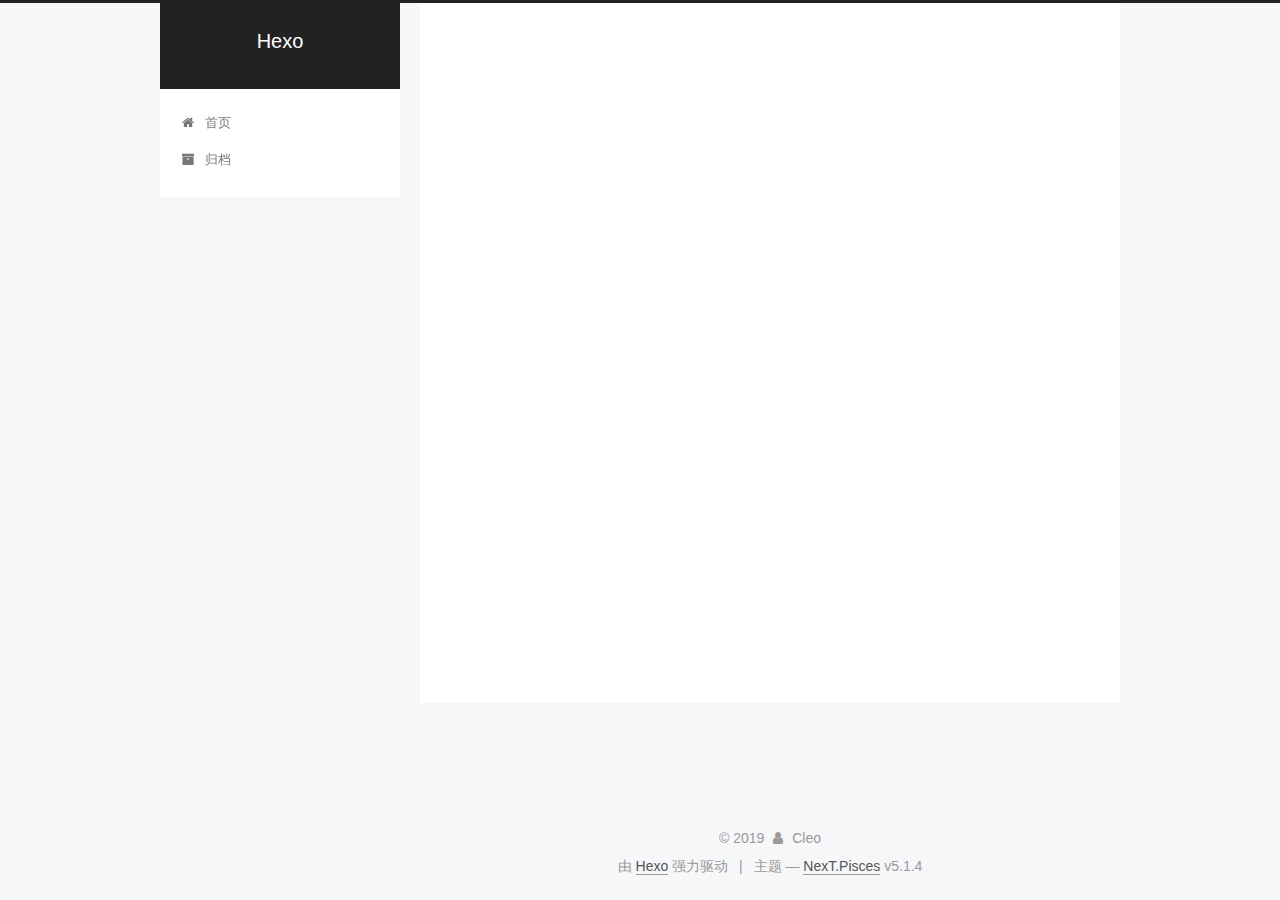
<file: archives/index.html>
<!DOCTYPE html>



  


<html class="theme-next pisces use-motion" lang="zh-Hans">
<head><meta name="generator" content="Hexo 3.8.0">
  <meta charset="UTF-8">
<meta http-equiv="X-UA-Compatible" content="IE=edge">
<meta name="viewport" content="width=device-width, initial-scale=1, maximum-scale=1">
<meta name="theme-color" content="#222">



  
  
    
    
  <script src="/lib/pace/pace.min.js?v=1.0.2"></script>
  <link href="/lib/pace/pace-theme-center-atom.min.css?v=1.0.2" rel="stylesheet">







<meta http-equiv="Cache-Control" content="no-transform">
<meta http-equiv="Cache-Control" content="no-siteapp">
















  
  
  <link href="/lib/fancybox/source/jquery.fancybox.css?v=2.1.5" rel="stylesheet" type="text/css">







<link href="/lib/font-awesome/css/font-awesome.min.css?v=4.6.2" rel="stylesheet" type="text/css">

<link href="/css/main.css?v=5.1.4" rel="stylesheet" type="text/css">


  <link rel="apple-touch-icon" sizes="180x180" href="/images/apple-touch-icon-next.png?v=5.1.4">


  <link rel="icon" type="image/png" sizes="32x32" href="/images/favicon-32x32-next.png?v=5.1.4">


  <link rel="icon" type="image/png" sizes="16x16" href="/images/favicon-16x16-next.png?v=5.1.4">


  <link rel="mask-icon" href="/images/logo.svg?v=5.1.4" color="#222">





  <meta name="keywords" content="Hexo, NexT">










<meta name="description" content="Cleo&apos;s personal blogs">
<meta name="keywords" content="person blog website">
<meta property="og:type" content="website">
<meta property="og:title" content="Hexo">
<meta property="og:url" content="http://yoursite.com/archives/index.html">
<meta property="og:site_name" content="Hexo">
<meta property="og:description" content="Cleo&apos;s personal blogs">
<meta property="og:locale" content="zh-Hans">
<meta name="twitter:card" content="summary">
<meta name="twitter:title" content="Hexo">
<meta name="twitter:description" content="Cleo&apos;s personal blogs">



<script type="text/javascript" id="hexo.configurations">
  var NexT = window.NexT || {};
  var CONFIG = {
    root: '/',
    scheme: 'Pisces',
    version: '5.1.4',
    sidebar: {"position":"left","display":"post","offset":12,"b2t":false,"scrollpercent":false,"onmobile":false},
    fancybox: true,
    tabs: true,
    motion: {"enable":true,"async":false,"transition":{"post_block":"fadeIn","post_header":"slideDownIn","post_body":"slideDownIn","coll_header":"slideLeftIn","sidebar":"slideUpIn"}},
    duoshuo: {
      userId: '0',
      author: '博主'
    },
    algolia: {
      applicationID: '',
      apiKey: '',
      indexName: '',
      hits: {"per_page":10},
      labels: {"input_placeholder":"Search for Posts","hits_empty":"We didn't find any results for the search: ${query}","hits_stats":"${hits} results found in ${time} ms"}
    }
  };
</script>



  <link rel="canonical" href="http://yoursite.com/archives/">





  <title>归档 | Hexo</title>
  








</head>

<body itemscope itemtype="http://schema.org/WebPage" lang="zh-Hans">

  
  
    
  

  <div class="container sidebar-position-left page-archive">
    <div class="headband"></div>

    <header id="header" class="header" itemscope itemtype="http://schema.org/WPHeader">
      <div class="header-inner"><div class="site-brand-wrapper">
  <div class="site-meta ">
    

    <div class="custom-logo-site-title">
      <a href="/" class="brand" rel="start">
        <span class="logo-line-before"><i></i></span>
        <span class="site-title">Hexo</span>
        <span class="logo-line-after"><i></i></span>
      </a>
    </div>
      
        <p class="site-subtitle"></p>
      
  </div>

  <div class="site-nav-toggle">
    <button>
      <span class="btn-bar"></span>
      <span class="btn-bar"></span>
      <span class="btn-bar"></span>
    </button>
  </div>
</div>

<nav class="site-nav">
  

  
    <ul id="menu" class="menu">
      
        
        <li class="menu-item menu-item-home">
          <a href="/" rel="section">
            
              <i class="menu-item-icon fa fa-fw fa-home"></i> <br>
            
            首页
          </a>
        </li>
      
        
        <li class="menu-item menu-item-archives">
          <a href="/archives/" rel="section">
            
              <i class="menu-item-icon fa fa-fw fa-archive"></i> <br>
            
            归档
          </a>
        </li>
      

      
    </ul>
  

  
</nav>



 </div>
    </header>

    <main id="main" class="main">
      <div class="main-inner">
        <div class="content-wrap">
          <div id="content" class="content">
            

  
  
  
  <div class="post-block archive">
    <div id="posts" class="posts-collapse">
      <span class="archive-move-on"></span>

      <span class="archive-page-counter">
        
        
        
          
        
        嗯..! 目前共计 4 篇日志。 继续努力。
      </span>

      

        
        
        

        
          
          <div class="collection-title">
            <h1 class="archive-year" id="archive-year-2019">2019</h1>
          </div>
        
        

        

  <article class="post post-type-normal" itemscope itemtype="http://schema.org/Article">
    <header class="post-header">

      <h2 class="post-title">
        
            <a class="post-title-link" href="/2019/05/03/linux-software-source-md/" itemprop="url">
              
                <span itemprop="name">Ubuntu切换国内软件源</span>
              
            </a>
        
      </h2>

      <div class="post-meta">
        <time class="post-time" itemprop="dateCreated" datetime="2019-05-03T15:33:30+08:00" content="2019-05-03">
          05-03
        </time>
      </div>

    </header>
  </article>



      

        
        
        

        
        

        

  <article class="post post-type-normal" itemscope itemtype="http://schema.org/Article">
    <header class="post-header">

      <h2 class="post-title">
        
            <a class="post-title-link" href="/2019/05/03/hypercall/" itemprop="url">
              
                <span itemprop="name">Write A Hypercall in KVM</span>
              
            </a>
        
      </h2>

      <div class="post-meta">
        <time class="post-time" itemprop="dateCreated" datetime="2019-05-03T13:35:36+08:00" content="2019-05-03">
          05-03
        </time>
      </div>

    </header>
  </article>



      

        
        
        

        
        

        

  <article class="post post-type-normal" itemscope itemtype="http://schema.org/Article">
    <header class="post-header">

      <h2 class="post-title">
        
            <a class="post-title-link" href="/2019/04/29/kvm-installation/" itemprop="url">
              
                <span itemprop="name">Linux虚拟机上安装KVM</span>
              
            </a>
        
      </h2>

      <div class="post-meta">
        <time class="post-time" itemprop="dateCreated" datetime="2019-04-29T20:48:20+08:00" content="2019-04-29">
          04-29
        </time>
      </div>

    </header>
  </article>



      

        
        
        

        
        

        

  <article class="post post-type-normal" itemscope itemtype="http://schema.org/Article">
    <header class="post-header">

      <h2 class="post-title">
        
            <a class="post-title-link" href="/2019/04/29/Docker-Installation/" itemprop="url">
              
                <span itemprop="name">Ubuntu 18.04 LTS 安装 Docker</span>
              
            </a>
        
      </h2>

      <div class="post-meta">
        <time class="post-time" itemprop="dateCreated" datetime="2019-04-29T20:43:28+08:00" content="2019-04-29">
          04-29
        </time>
      </div>

    </header>
  </article>



      

    </div>
  </div>
  
  
  

  



          </div>
          


          

        </div>
        
          
  
  <div class="sidebar-toggle">
    <div class="sidebar-toggle-line-wrap">
      <span class="sidebar-toggle-line sidebar-toggle-line-first"></span>
      <span class="sidebar-toggle-line sidebar-toggle-line-middle"></span>
      <span class="sidebar-toggle-line sidebar-toggle-line-last"></span>
    </div>
  </div>

  <aside id="sidebar" class="sidebar">
    
    <div class="sidebar-inner">

      

      

      <section class="site-overview-wrap sidebar-panel sidebar-panel-active">
        <div class="site-overview">
          <div class="site-author motion-element" itemprop="author" itemscope itemtype="http://schema.org/Person">
            
              <p class="site-author-name" itemprop="name">Cleo</p>
              <p class="site-description motion-element" itemprop="description">Cleo's personal blogs</p>
          </div>

          <nav class="site-state motion-element">

            
              <div class="site-state-item site-state-posts">
              
                <a href="/archives/">
              
                  <span class="site-state-item-count">4</span>
                  <span class="site-state-item-name">日志</span>
                </a>
              </div>
            

            

            

          </nav>

          

          

          
          

          
          

          

        </div>
      </section>

      

      

    </div>
  </aside>


        
      </div>
    </main>

    <footer id="footer" class="footer">
      <div class="footer-inner">
        <div class="copyright">&copy; <span itemprop="copyrightYear">2019</span>
  <span class="with-love">
    <i class="fa fa-user"></i>
  </span>
  <span class="author" itemprop="copyrightHolder">Cleo</span>

  
</div>


  <div class="powered-by">由 <a class="theme-link" target="_blank" href="https://hexo.io">Hexo</a> 强力驱动</div>



  <span class="post-meta-divider">|</span>



  <div class="theme-info">主题 &mdash; <a class="theme-link" target="_blank" href="https://github.com/iissnan/hexo-theme-next">NexT.Pisces</a> v5.1.4</div>




        







        
      </div>
    </footer>

    
      <div class="back-to-top">
        <i class="fa fa-arrow-up"></i>
        
      </div>
    

    

  </div>

  

<script type="text/javascript">
  if (Object.prototype.toString.call(window.Promise) !== '[object Function]') {
    window.Promise = null;
  }
</script>









  












  
  
    <script type="text/javascript" src="/lib/jquery/index.js?v=2.1.3"></script>
  

  
  
    <script type="text/javascript" src="/lib/fastclick/lib/fastclick.min.js?v=1.0.6"></script>
  

  
  
    <script type="text/javascript" src="/lib/jquery_lazyload/jquery.lazyload.js?v=1.9.7"></script>
  

  
  
    <script type="text/javascript" src="/lib/velocity/velocity.min.js?v=1.2.1"></script>
  

  
  
    <script type="text/javascript" src="/lib/velocity/velocity.ui.min.js?v=1.2.1"></script>
  

  
  
    <script type="text/javascript" src="/lib/fancybox/source/jquery.fancybox.pack.js?v=2.1.5"></script>
  


  


  <script type="text/javascript" src="/js/src/utils.js?v=5.1.4"></script>

  <script type="text/javascript" src="/js/src/motion.js?v=5.1.4"></script>



  
  


  <script type="text/javascript" src="/js/src/affix.js?v=5.1.4"></script>

  <script type="text/javascript" src="/js/src/schemes/pisces.js?v=5.1.4"></script>



  

  


  <script type="text/javascript" src="/js/src/bootstrap.js?v=5.1.4"></script>



  


  




	





  





  












  





  

  

  

  
  

  

  

  

</body>
</html>
</file>
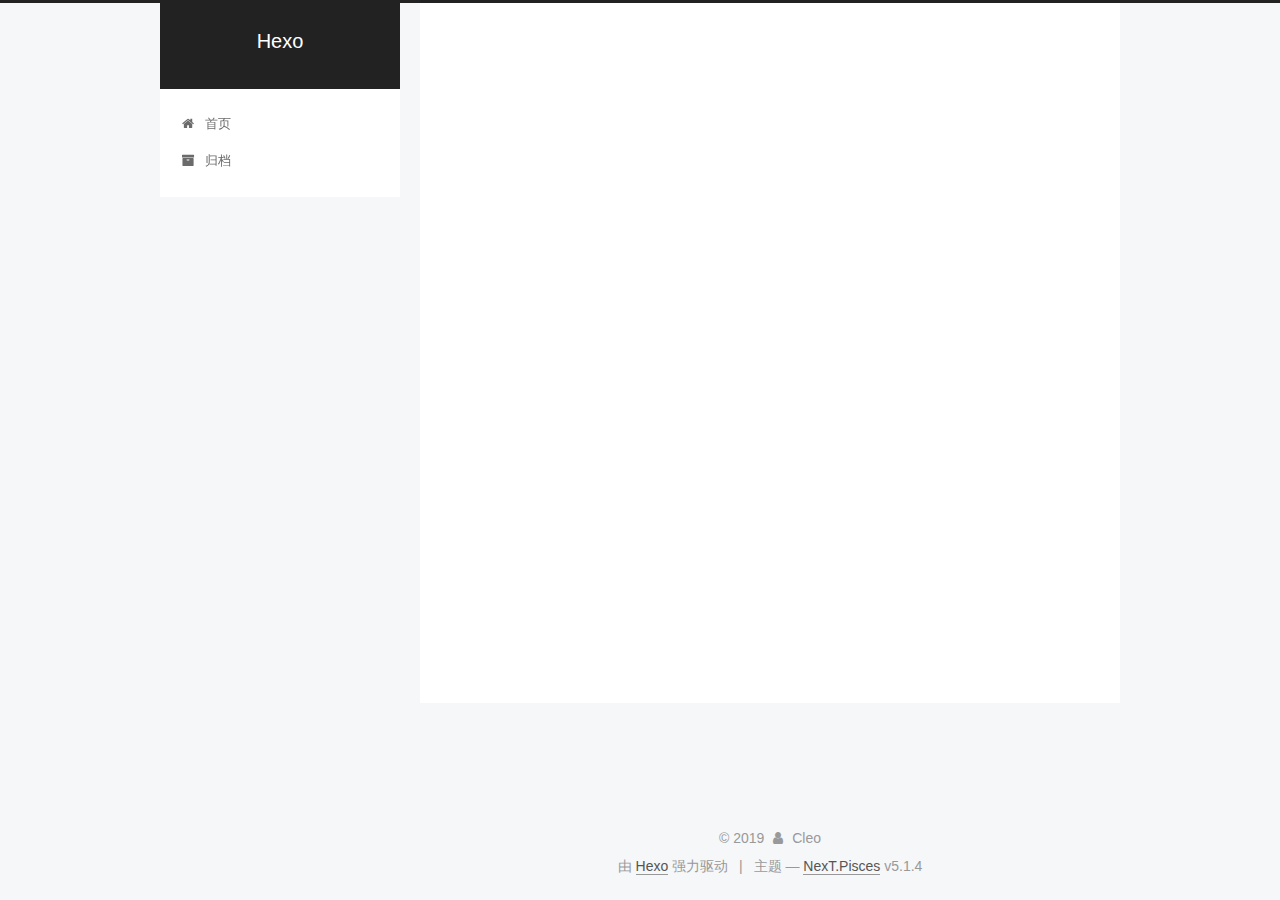
<file: archives/2019/index.html>
<!DOCTYPE html>



  


<html class="theme-next pisces use-motion" lang="zh-Hans">
<head><meta name="generator" content="Hexo 3.8.0">
  <meta charset="UTF-8">
<meta http-equiv="X-UA-Compatible" content="IE=edge">
<meta name="viewport" content="width=device-width, initial-scale=1, maximum-scale=1">
<meta name="theme-color" content="#222">



  
  
    
    
  <script src="/lib/pace/pace.min.js?v=1.0.2"></script>
  <link href="/lib/pace/pace-theme-center-atom.min.css?v=1.0.2" rel="stylesheet">







<meta http-equiv="Cache-Control" content="no-transform">
<meta http-equiv="Cache-Control" content="no-siteapp">
















  
  
  <link href="/lib/fancybox/source/jquery.fancybox.css?v=2.1.5" rel="stylesheet" type="text/css">







<link href="/lib/font-awesome/css/font-awesome.min.css?v=4.6.2" rel="stylesheet" type="text/css">

<link href="/css/main.css?v=5.1.4" rel="stylesheet" type="text/css">


  <link rel="apple-touch-icon" sizes="180x180" href="/images/apple-touch-icon-next.png?v=5.1.4">


  <link rel="icon" type="image/png" sizes="32x32" href="/images/favicon-32x32-next.png?v=5.1.4">


  <link rel="icon" type="image/png" sizes="16x16" href="/images/favicon-16x16-next.png?v=5.1.4">


  <link rel="mask-icon" href="/images/logo.svg?v=5.1.4" color="#222">





  <meta name="keywords" content="Hexo, NexT">










<meta name="description" content="Cleo&apos;s personal blogs">
<meta name="keywords" content="person blog website">
<meta property="og:type" content="website">
<meta property="og:title" content="Hexo">
<meta property="og:url" content="http://yoursite.com/archives/2019/index.html">
<meta property="og:site_name" content="Hexo">
<meta property="og:description" content="Cleo&apos;s personal blogs">
<meta property="og:locale" content="zh-Hans">
<meta name="twitter:card" content="summary">
<meta name="twitter:title" content="Hexo">
<meta name="twitter:description" content="Cleo&apos;s personal blogs">



<script type="text/javascript" id="hexo.configurations">
  var NexT = window.NexT || {};
  var CONFIG = {
    root: '/',
    scheme: 'Pisces',
    version: '5.1.4',
    sidebar: {"position":"left","display":"post","offset":12,"b2t":false,"scrollpercent":false,"onmobile":false},
    fancybox: true,
    tabs: true,
    motion: {"enable":true,"async":false,"transition":{"post_block":"fadeIn","post_header":"slideDownIn","post_body":"slideDownIn","coll_header":"slideLeftIn","sidebar":"slideUpIn"}},
    duoshuo: {
      userId: '0',
      author: '博主'
    },
    algolia: {
      applicationID: '',
      apiKey: '',
      indexName: '',
      hits: {"per_page":10},
      labels: {"input_placeholder":"Search for Posts","hits_empty":"We didn't find any results for the search: ${query}","hits_stats":"${hits} results found in ${time} ms"}
    }
  };
</script>



  <link rel="canonical" href="http://yoursite.com/archives/2019/">





  <title>归档 | Hexo</title>
  








</head>

<body itemscope itemtype="http://schema.org/WebPage" lang="zh-Hans">

  
  
    
  

  <div class="container sidebar-position-left page-archive">
    <div class="headband"></div>

    <header id="header" class="header" itemscope itemtype="http://schema.org/WPHeader">
      <div class="header-inner"><div class="site-brand-wrapper">
  <div class="site-meta ">
    

    <div class="custom-logo-site-title">
      <a href="/" class="brand" rel="start">
        <span class="logo-line-before"><i></i></span>
        <span class="site-title">Hexo</span>
        <span class="logo-line-after"><i></i></span>
      </a>
    </div>
      
        <p class="site-subtitle"></p>
      
  </div>

  <div class="site-nav-toggle">
    <button>
      <span class="btn-bar"></span>
      <span class="btn-bar"></span>
      <span class="btn-bar"></span>
    </button>
  </div>
</div>

<nav class="site-nav">
  

  
    <ul id="menu" class="menu">
      
        
        <li class="menu-item menu-item-home">
          <a href="/" rel="section">
            
              <i class="menu-item-icon fa fa-fw fa-home"></i> <br>
            
            首页
          </a>
        </li>
      
        
        <li class="menu-item menu-item-archives">
          <a href="/archives/" rel="section">
            
              <i class="menu-item-icon fa fa-fw fa-archive"></i> <br>
            
            归档
          </a>
        </li>
      

      
    </ul>
  

  
</nav>



 </div>
    </header>

    <main id="main" class="main">
      <div class="main-inner">
        <div class="content-wrap">
          <div id="content" class="content">
            

  
  
  
  <div class="post-block archive">
    <div id="posts" class="posts-collapse">
      <span class="archive-move-on"></span>

      <span class="archive-page-counter">
        
        
        
          
        
        嗯..! 目前共计 4 篇日志。 继续努力。
      </span>

      

        
        
        

        
          
          <div class="collection-title">
            <h1 class="archive-year" id="archive-year-2019">2019</h1>
          </div>
        
        

        

  <article class="post post-type-normal" itemscope itemtype="http://schema.org/Article">
    <header class="post-header">

      <h2 class="post-title">
        
            <a class="post-title-link" href="/2019/05/03/linux-software-source-md/" itemprop="url">
              
                <span itemprop="name">Ubuntu切换国内软件源</span>
              
            </a>
        
      </h2>

      <div class="post-meta">
        <time class="post-time" itemprop="dateCreated" datetime="2019-05-03T15:33:30+08:00" content="2019-05-03">
          05-03
        </time>
      </div>

    </header>
  </article>



      

        
        
        

        
        

        

  <article class="post post-type-normal" itemscope itemtype="http://schema.org/Article">
    <header class="post-header">

      <h2 class="post-title">
        
            <a class="post-title-link" href="/2019/05/03/hypercall/" itemprop="url">
              
                <span itemprop="name">Write A Hypercall in KVM</span>
              
            </a>
        
      </h2>

      <div class="post-meta">
        <time class="post-time" itemprop="dateCreated" datetime="2019-05-03T13:35:36+08:00" content="2019-05-03">
          05-03
        </time>
      </div>

    </header>
  </article>



      

        
        
        

        
        

        

  <article class="post post-type-normal" itemscope itemtype="http://schema.org/Article">
    <header class="post-header">

      <h2 class="post-title">
        
            <a class="post-title-link" href="/2019/04/29/kvm-installation/" itemprop="url">
              
                <span itemprop="name">Linux虚拟机上安装KVM</span>
              
            </a>
        
      </h2>

      <div class="post-meta">
        <time class="post-time" itemprop="dateCreated" datetime="2019-04-29T20:48:20+08:00" content="2019-04-29">
          04-29
        </time>
      </div>

    </header>
  </article>



      

        
        
        

        
        

        

  <article class="post post-type-normal" itemscope itemtype="http://schema.org/Article">
    <header class="post-header">

      <h2 class="post-title">
        
            <a class="post-title-link" href="/2019/04/29/Docker-Installation/" itemprop="url">
              
                <span itemprop="name">Ubuntu 18.04 LTS 安装 Docker</span>
              
            </a>
        
      </h2>

      <div class="post-meta">
        <time class="post-time" itemprop="dateCreated" datetime="2019-04-29T20:43:28+08:00" content="2019-04-29">
          04-29
        </time>
      </div>

    </header>
  </article>



      

    </div>
  </div>
  
  
  

  



          </div>
          


          

        </div>
        
          
  
  <div class="sidebar-toggle">
    <div class="sidebar-toggle-line-wrap">
      <span class="sidebar-toggle-line sidebar-toggle-line-first"></span>
      <span class="sidebar-toggle-line sidebar-toggle-line-middle"></span>
      <span class="sidebar-toggle-line sidebar-toggle-line-last"></span>
    </div>
  </div>

  <aside id="sidebar" class="sidebar">
    
    <div class="sidebar-inner">

      

      

      <section class="site-overview-wrap sidebar-panel sidebar-panel-active">
        <div class="site-overview">
          <div class="site-author motion-element" itemprop="author" itemscope itemtype="http://schema.org/Person">
            
              <p class="site-author-name" itemprop="name">Cleo</p>
              <p class="site-description motion-element" itemprop="description">Cleo's personal blogs</p>
          </div>

          <nav class="site-state motion-element">

            
              <div class="site-state-item site-state-posts">
              
                <a href="/archives/">
              
                  <span class="site-state-item-count">4</span>
                  <span class="site-state-item-name">日志</span>
                </a>
              </div>
            

            

            

          </nav>

          

          

          
          

          
          

          

        </div>
      </section>

      

      

    </div>
  </aside>


        
      </div>
    </main>

    <footer id="footer" class="footer">
      <div class="footer-inner">
        <div class="copyright">&copy; <span itemprop="copyrightYear">2019</span>
  <span class="with-love">
    <i class="fa fa-user"></i>
  </span>
  <span class="author" itemprop="copyrightHolder">Cleo</span>

  
</div>


  <div class="powered-by">由 <a class="theme-link" target="_blank" href="https://hexo.io">Hexo</a> 强力驱动</div>



  <span class="post-meta-divider">|</span>



  <div class="theme-info">主题 &mdash; <a class="theme-link" target="_blank" href="https://github.com/iissnan/hexo-theme-next">NexT.Pisces</a> v5.1.4</div>




        







        
      </div>
    </footer>

    
      <div class="back-to-top">
        <i class="fa fa-arrow-up"></i>
        
      </div>
    

    

  </div>

  

<script type="text/javascript">
  if (Object.prototype.toString.call(window.Promise) !== '[object Function]') {
    window.Promise = null;
  }
</script>









  












  
  
    <script type="text/javascript" src="/lib/jquery/index.js?v=2.1.3"></script>
  

  
  
    <script type="text/javascript" src="/lib/fastclick/lib/fastclick.min.js?v=1.0.6"></script>
  

  
  
    <script type="text/javascript" src="/lib/jquery_lazyload/jquery.lazyload.js?v=1.9.7"></script>
  

  
  
    <script type="text/javascript" src="/lib/velocity/velocity.min.js?v=1.2.1"></script>
  

  
  
    <script type="text/javascript" src="/lib/velocity/velocity.ui.min.js?v=1.2.1"></script>
  

  
  
    <script type="text/javascript" src="/lib/fancybox/source/jquery.fancybox.pack.js?v=2.1.5"></script>
  


  


  <script type="text/javascript" src="/js/src/utils.js?v=5.1.4"></script>

  <script type="text/javascript" src="/js/src/motion.js?v=5.1.4"></script>



  
  


  <script type="text/javascript" src="/js/src/affix.js?v=5.1.4"></script>

  <script type="text/javascript" src="/js/src/schemes/pisces.js?v=5.1.4"></script>



  

  


  <script type="text/javascript" src="/js/src/bootstrap.js?v=5.1.4"></script>



  


  




	





  





  












  





  

  

  

  
  

  

  

  

</body>
</html>
</file>
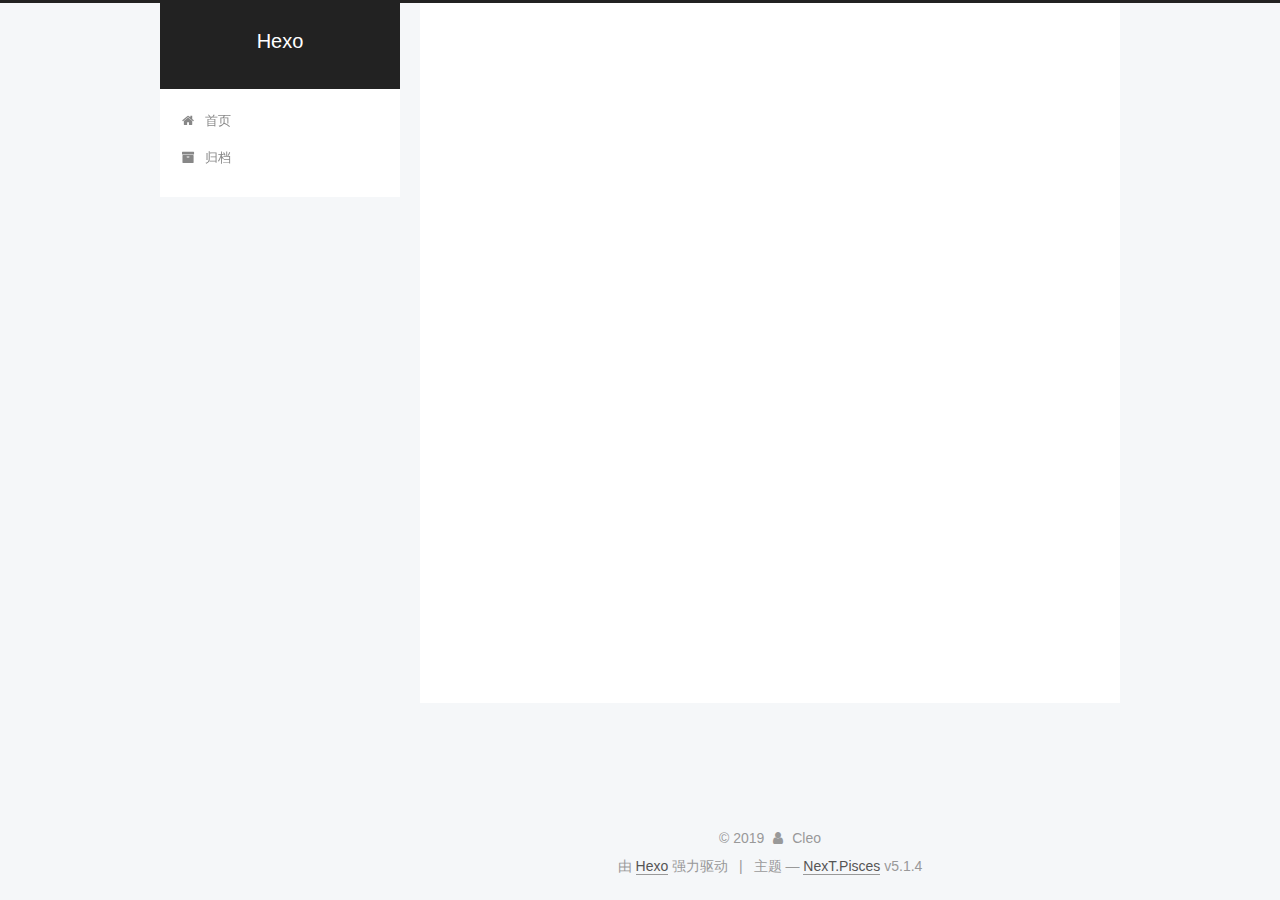
<file: archives/2019/04/index.html>
<!DOCTYPE html>



  


<html class="theme-next pisces use-motion" lang="zh-Hans">
<head><meta name="generator" content="Hexo 3.8.0">
  <meta charset="UTF-8">
<meta http-equiv="X-UA-Compatible" content="IE=edge">
<meta name="viewport" content="width=device-width, initial-scale=1, maximum-scale=1">
<meta name="theme-color" content="#222">



  
  
    
    
  <script src="/lib/pace/pace.min.js?v=1.0.2"></script>
  <link href="/lib/pace/pace-theme-center-atom.min.css?v=1.0.2" rel="stylesheet">







<meta http-equiv="Cache-Control" content="no-transform">
<meta http-equiv="Cache-Control" content="no-siteapp">
















  
  
  <link href="/lib/fancybox/source/jquery.fancybox.css?v=2.1.5" rel="stylesheet" type="text/css">







<link href="/lib/font-awesome/css/font-awesome.min.css?v=4.6.2" rel="stylesheet" type="text/css">

<link href="/css/main.css?v=5.1.4" rel="stylesheet" type="text/css">


  <link rel="apple-touch-icon" sizes="180x180" href="/images/apple-touch-icon-next.png?v=5.1.4">


  <link rel="icon" type="image/png" sizes="32x32" href="/images/favicon-32x32-next.png?v=5.1.4">


  <link rel="icon" type="image/png" sizes="16x16" href="/images/favicon-16x16-next.png?v=5.1.4">


  <link rel="mask-icon" href="/images/logo.svg?v=5.1.4" color="#222">





  <meta name="keywords" content="Hexo, NexT">










<meta name="description" content="Cleo&apos;s personal blogs">
<meta name="keywords" content="person blog website">
<meta property="og:type" content="website">
<meta property="og:title" content="Hexo">
<meta property="og:url" content="http://yoursite.com/archives/2019/04/index.html">
<meta property="og:site_name" content="Hexo">
<meta property="og:description" content="Cleo&apos;s personal blogs">
<meta property="og:locale" content="zh-Hans">
<meta name="twitter:card" content="summary">
<meta name="twitter:title" content="Hexo">
<meta name="twitter:description" content="Cleo&apos;s personal blogs">



<script type="text/javascript" id="hexo.configurations">
  var NexT = window.NexT || {};
  var CONFIG = {
    root: '/',
    scheme: 'Pisces',
    version: '5.1.4',
    sidebar: {"position":"left","display":"post","offset":12,"b2t":false,"scrollpercent":false,"onmobile":false},
    fancybox: true,
    tabs: true,
    motion: {"enable":true,"async":false,"transition":{"post_block":"fadeIn","post_header":"slideDownIn","post_body":"slideDownIn","coll_header":"slideLeftIn","sidebar":"slideUpIn"}},
    duoshuo: {
      userId: '0',
      author: '博主'
    },
    algolia: {
      applicationID: '',
      apiKey: '',
      indexName: '',
      hits: {"per_page":10},
      labels: {"input_placeholder":"Search for Posts","hits_empty":"We didn't find any results for the search: ${query}","hits_stats":"${hits} results found in ${time} ms"}
    }
  };
</script>



  <link rel="canonical" href="http://yoursite.com/archives/2019/04/">





  <title>归档 | Hexo</title>
  








</head>

<body itemscope itemtype="http://schema.org/WebPage" lang="zh-Hans">

  
  
    
  

  <div class="container sidebar-position-left page-archive">
    <div class="headband"></div>

    <header id="header" class="header" itemscope itemtype="http://schema.org/WPHeader">
      <div class="header-inner"><div class="site-brand-wrapper">
  <div class="site-meta ">
    

    <div class="custom-logo-site-title">
      <a href="/" class="brand" rel="start">
        <span class="logo-line-before"><i></i></span>
        <span class="site-title">Hexo</span>
        <span class="logo-line-after"><i></i></span>
      </a>
    </div>
      
        <p class="site-subtitle"></p>
      
  </div>

  <div class="site-nav-toggle">
    <button>
      <span class="btn-bar"></span>
      <span class="btn-bar"></span>
      <span class="btn-bar"></span>
    </button>
  </div>
</div>

<nav class="site-nav">
  

  
    <ul id="menu" class="menu">
      
        
        <li class="menu-item menu-item-home">
          <a href="/" rel="section">
            
              <i class="menu-item-icon fa fa-fw fa-home"></i> <br>
            
            首页
          </a>
        </li>
      
        
        <li class="menu-item menu-item-archives">
          <a href="/archives/" rel="section">
            
              <i class="menu-item-icon fa fa-fw fa-archive"></i> <br>
            
            归档
          </a>
        </li>
      

      
    </ul>
  

  
</nav>



 </div>
    </header>

    <main id="main" class="main">
      <div class="main-inner">
        <div class="content-wrap">
          <div id="content" class="content">
            

  
  
  
  <div class="post-block archive">
    <div id="posts" class="posts-collapse">
      <span class="archive-move-on"></span>

      <span class="archive-page-counter">
        
        
        
          
        
        嗯..! 目前共计 4 篇日志。 继续努力。
      </span>

      

        
        
        

        
          
          <div class="collection-title">
            <h1 class="archive-year" id="archive-year-2019">2019</h1>
          </div>
        
        

        

  <article class="post post-type-normal" itemscope itemtype="http://schema.org/Article">
    <header class="post-header">

      <h2 class="post-title">
        
            <a class="post-title-link" href="/2019/04/29/kvm-installation/" itemprop="url">
              
                <span itemprop="name">Linux虚拟机上安装KVM</span>
              
            </a>
        
      </h2>

      <div class="post-meta">
        <time class="post-time" itemprop="dateCreated" datetime="2019-04-29T20:48:20+08:00" content="2019-04-29">
          04-29
        </time>
      </div>

    </header>
  </article>



      

        
        
        

        
        

        

  <article class="post post-type-normal" itemscope itemtype="http://schema.org/Article">
    <header class="post-header">

      <h2 class="post-title">
        
            <a class="post-title-link" href="/2019/04/29/Docker-Installation/" itemprop="url">
              
                <span itemprop="name">Ubuntu 18.04 LTS 安装 Docker</span>
              
            </a>
        
      </h2>

      <div class="post-meta">
        <time class="post-time" itemprop="dateCreated" datetime="2019-04-29T20:43:28+08:00" content="2019-04-29">
          04-29
        </time>
      </div>

    </header>
  </article>



      

    </div>
  </div>
  
  
  

  



          </div>
          


          

        </div>
        
          
  
  <div class="sidebar-toggle">
    <div class="sidebar-toggle-line-wrap">
      <span class="sidebar-toggle-line sidebar-toggle-line-first"></span>
      <span class="sidebar-toggle-line sidebar-toggle-line-middle"></span>
      <span class="sidebar-toggle-line sidebar-toggle-line-last"></span>
    </div>
  </div>

  <aside id="sidebar" class="sidebar">
    
    <div class="sidebar-inner">

      

      

      <section class="site-overview-wrap sidebar-panel sidebar-panel-active">
        <div class="site-overview">
          <div class="site-author motion-element" itemprop="author" itemscope itemtype="http://schema.org/Person">
            
              <p class="site-author-name" itemprop="name">Cleo</p>
              <p class="site-description motion-element" itemprop="description">Cleo's personal blogs</p>
          </div>

          <nav class="site-state motion-element">

            
              <div class="site-state-item site-state-posts">
              
                <a href="/archives/">
              
                  <span class="site-state-item-count">4</span>
                  <span class="site-state-item-name">日志</span>
                </a>
              </div>
            

            

            

          </nav>

          

          

          
          

          
          

          

        </div>
      </section>

      

      

    </div>
  </aside>


        
      </div>
    </main>

    <footer id="footer" class="footer">
      <div class="footer-inner">
        <div class="copyright">&copy; <span itemprop="copyrightYear">2019</span>
  <span class="with-love">
    <i class="fa fa-user"></i>
  </span>
  <span class="author" itemprop="copyrightHolder">Cleo</span>

  
</div>


  <div class="powered-by">由 <a class="theme-link" target="_blank" href="https://hexo.io">Hexo</a> 强力驱动</div>



  <span class="post-meta-divider">|</span>



  <div class="theme-info">主题 &mdash; <a class="theme-link" target="_blank" href="https://github.com/iissnan/hexo-theme-next">NexT.Pisces</a> v5.1.4</div>




        







        
      </div>
    </footer>

    
      <div class="back-to-top">
        <i class="fa fa-arrow-up"></i>
        
      </div>
    

    

  </div>

  

<script type="text/javascript">
  if (Object.prototype.toString.call(window.Promise) !== '[object Function]') {
    window.Promise = null;
  }
</script>









  












  
  
    <script type="text/javascript" src="/lib/jquery/index.js?v=2.1.3"></script>
  

  
  
    <script type="text/javascript" src="/lib/fastclick/lib/fastclick.min.js?v=1.0.6"></script>
  

  
  
    <script type="text/javascript" src="/lib/jquery_lazyload/jquery.lazyload.js?v=1.9.7"></script>
  

  
  
    <script type="text/javascript" src="/lib/velocity/velocity.min.js?v=1.2.1"></script>
  

  
  
    <script type="text/javascript" src="/lib/velocity/velocity.ui.min.js?v=1.2.1"></script>
  

  
  
    <script type="text/javascript" src="/lib/fancybox/source/jquery.fancybox.pack.js?v=2.1.5"></script>
  


  


  <script type="text/javascript" src="/js/src/utils.js?v=5.1.4"></script>

  <script type="text/javascript" src="/js/src/motion.js?v=5.1.4"></script>



  
  


  <script type="text/javascript" src="/js/src/affix.js?v=5.1.4"></script>

  <script type="text/javascript" src="/js/src/schemes/pisces.js?v=5.1.4"></script>



  

  


  <script type="text/javascript" src="/js/src/bootstrap.js?v=5.1.4"></script>



  


  




	





  





  












  





  

  

  

  
  

  

  

  

</body>
</html>
</file>
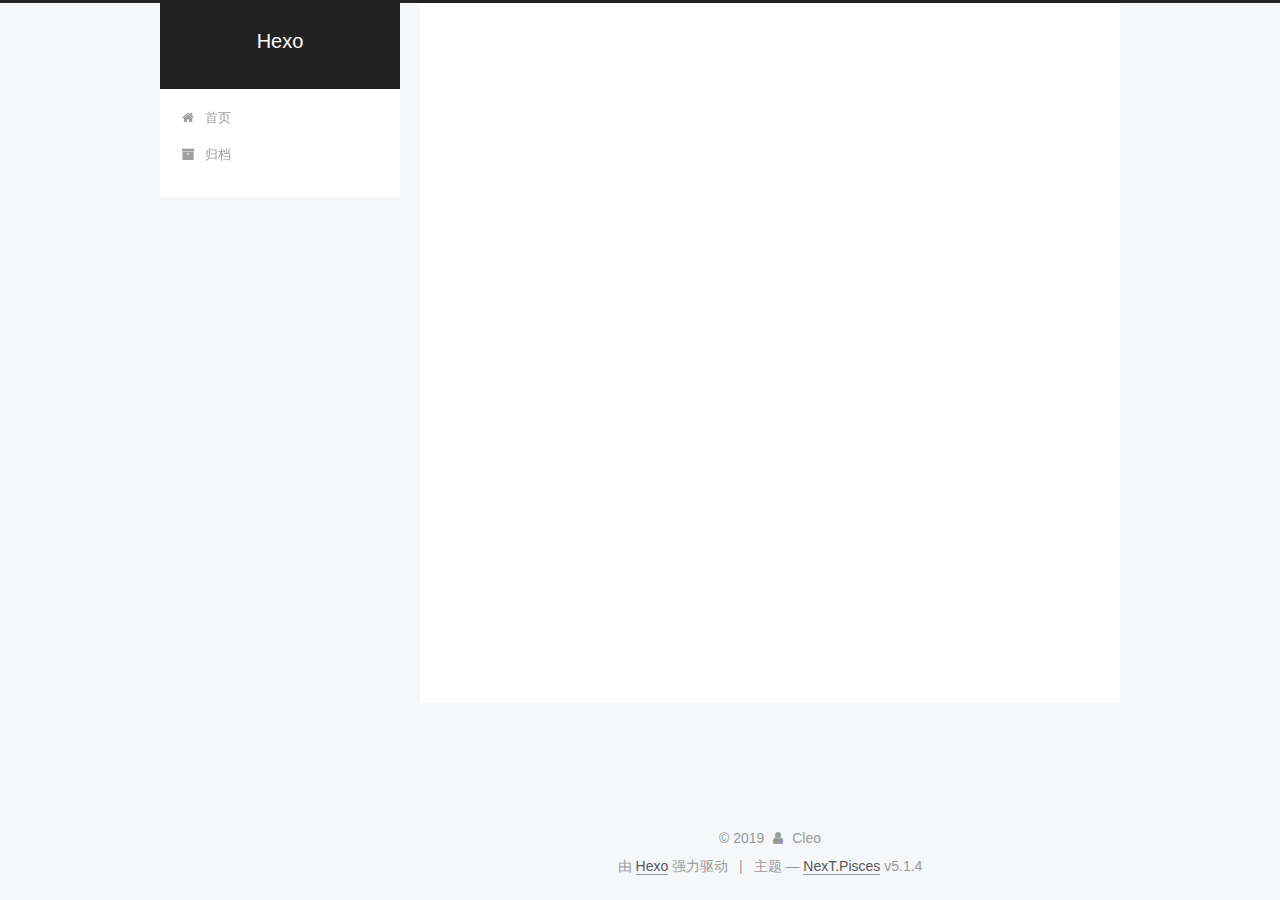
<file: archives/2019/05/index.html>
<!DOCTYPE html>



  


<html class="theme-next pisces use-motion" lang="zh-Hans">
<head><meta name="generator" content="Hexo 3.8.0">
  <meta charset="UTF-8">
<meta http-equiv="X-UA-Compatible" content="IE=edge">
<meta name="viewport" content="width=device-width, initial-scale=1, maximum-scale=1">
<meta name="theme-color" content="#222">



  
  
    
    
  <script src="/lib/pace/pace.min.js?v=1.0.2"></script>
  <link href="/lib/pace/pace-theme-center-atom.min.css?v=1.0.2" rel="stylesheet">







<meta http-equiv="Cache-Control" content="no-transform">
<meta http-equiv="Cache-Control" content="no-siteapp">
















  
  
  <link href="/lib/fancybox/source/jquery.fancybox.css?v=2.1.5" rel="stylesheet" type="text/css">







<link href="/lib/font-awesome/css/font-awesome.min.css?v=4.6.2" rel="stylesheet" type="text/css">

<link href="/css/main.css?v=5.1.4" rel="stylesheet" type="text/css">


  <link rel="apple-touch-icon" sizes="180x180" href="/images/apple-touch-icon-next.png?v=5.1.4">


  <link rel="icon" type="image/png" sizes="32x32" href="/images/favicon-32x32-next.png?v=5.1.4">


  <link rel="icon" type="image/png" sizes="16x16" href="/images/favicon-16x16-next.png?v=5.1.4">


  <link rel="mask-icon" href="/images/logo.svg?v=5.1.4" color="#222">





  <meta name="keywords" content="Hexo, NexT">










<meta name="description" content="Cleo&apos;s personal blogs">
<meta name="keywords" content="person blog website">
<meta property="og:type" content="website">
<meta property="og:title" content="Hexo">
<meta property="og:url" content="http://yoursite.com/archives/2019/05/index.html">
<meta property="og:site_name" content="Hexo">
<meta property="og:description" content="Cleo&apos;s personal blogs">
<meta property="og:locale" content="zh-Hans">
<meta name="twitter:card" content="summary">
<meta name="twitter:title" content="Hexo">
<meta name="twitter:description" content="Cleo&apos;s personal blogs">



<script type="text/javascript" id="hexo.configurations">
  var NexT = window.NexT || {};
  var CONFIG = {
    root: '/',
    scheme: 'Pisces',
    version: '5.1.4',
    sidebar: {"position":"left","display":"post","offset":12,"b2t":false,"scrollpercent":false,"onmobile":false},
    fancybox: true,
    tabs: true,
    motion: {"enable":true,"async":false,"transition":{"post_block":"fadeIn","post_header":"slideDownIn","post_body":"slideDownIn","coll_header":"slideLeftIn","sidebar":"slideUpIn"}},
    duoshuo: {
      userId: '0',
      author: '博主'
    },
    algolia: {
      applicationID: '',
      apiKey: '',
      indexName: '',
      hits: {"per_page":10},
      labels: {"input_placeholder":"Search for Posts","hits_empty":"We didn't find any results for the search: ${query}","hits_stats":"${hits} results found in ${time} ms"}
    }
  };
</script>



  <link rel="canonical" href="http://yoursite.com/archives/2019/05/">





  <title>归档 | Hexo</title>
  








</head>

<body itemscope itemtype="http://schema.org/WebPage" lang="zh-Hans">

  
  
    
  

  <div class="container sidebar-position-left page-archive">
    <div class="headband"></div>

    <header id="header" class="header" itemscope itemtype="http://schema.org/WPHeader">
      <div class="header-inner"><div class="site-brand-wrapper">
  <div class="site-meta ">
    

    <div class="custom-logo-site-title">
      <a href="/" class="brand" rel="start">
        <span class="logo-line-before"><i></i></span>
        <span class="site-title">Hexo</span>
        <span class="logo-line-after"><i></i></span>
      </a>
    </div>
      
        <p class="site-subtitle"></p>
      
  </div>

  <div class="site-nav-toggle">
    <button>
      <span class="btn-bar"></span>
      <span class="btn-bar"></span>
      <span class="btn-bar"></span>
    </button>
  </div>
</div>

<nav class="site-nav">
  

  
    <ul id="menu" class="menu">
      
        
        <li class="menu-item menu-item-home">
          <a href="/" rel="section">
            
              <i class="menu-item-icon fa fa-fw fa-home"></i> <br>
            
            首页
          </a>
        </li>
      
        
        <li class="menu-item menu-item-archives">
          <a href="/archives/" rel="section">
            
              <i class="menu-item-icon fa fa-fw fa-archive"></i> <br>
            
            归档
          </a>
        </li>
      

      
    </ul>
  

  
</nav>



 </div>
    </header>

    <main id="main" class="main">
      <div class="main-inner">
        <div class="content-wrap">
          <div id="content" class="content">
            

  
  
  
  <div class="post-block archive">
    <div id="posts" class="posts-collapse">
      <span class="archive-move-on"></span>

      <span class="archive-page-counter">
        
        
        
          
        
        嗯..! 目前共计 4 篇日志。 继续努力。
      </span>

      

        
        
        

        
          
          <div class="collection-title">
            <h1 class="archive-year" id="archive-year-2019">2019</h1>
          </div>
        
        

        

  <article class="post post-type-normal" itemscope itemtype="http://schema.org/Article">
    <header class="post-header">

      <h2 class="post-title">
        
            <a class="post-title-link" href="/2019/05/03/linux-software-source-md/" itemprop="url">
              
                <span itemprop="name">Ubuntu切换国内软件源</span>
              
            </a>
        
      </h2>

      <div class="post-meta">
        <time class="post-time" itemprop="dateCreated" datetime="2019-05-03T15:33:30+08:00" content="2019-05-03">
          05-03
        </time>
      </div>

    </header>
  </article>



      

        
        
        

        
        

        

  <article class="post post-type-normal" itemscope itemtype="http://schema.org/Article">
    <header class="post-header">

      <h2 class="post-title">
        
            <a class="post-title-link" href="/2019/05/03/hypercall/" itemprop="url">
              
                <span itemprop="name">Write A Hypercall in KVM</span>
              
            </a>
        
      </h2>

      <div class="post-meta">
        <time class="post-time" itemprop="dateCreated" datetime="2019-05-03T13:35:36+08:00" content="2019-05-03">
          05-03
        </time>
      </div>

    </header>
  </article>



      

    </div>
  </div>
  
  
  

  



          </div>
          


          

        </div>
        
          
  
  <div class="sidebar-toggle">
    <div class="sidebar-toggle-line-wrap">
      <span class="sidebar-toggle-line sidebar-toggle-line-first"></span>
      <span class="sidebar-toggle-line sidebar-toggle-line-middle"></span>
      <span class="sidebar-toggle-line sidebar-toggle-line-last"></span>
    </div>
  </div>

  <aside id="sidebar" class="sidebar">
    
    <div class="sidebar-inner">

      

      

      <section class="site-overview-wrap sidebar-panel sidebar-panel-active">
        <div class="site-overview">
          <div class="site-author motion-element" itemprop="author" itemscope itemtype="http://schema.org/Person">
            
              <p class="site-author-name" itemprop="name">Cleo</p>
              <p class="site-description motion-element" itemprop="description">Cleo's personal blogs</p>
          </div>

          <nav class="site-state motion-element">

            
              <div class="site-state-item site-state-posts">
              
                <a href="/archives/">
              
                  <span class="site-state-item-count">4</span>
                  <span class="site-state-item-name">日志</span>
                </a>
              </div>
            

            

            

          </nav>

          

          

          
          

          
          

          

        </div>
      </section>

      

      

    </div>
  </aside>


        
      </div>
    </main>

    <footer id="footer" class="footer">
      <div class="footer-inner">
        <div class="copyright">&copy; <span itemprop="copyrightYear">2019</span>
  <span class="with-love">
    <i class="fa fa-user"></i>
  </span>
  <span class="author" itemprop="copyrightHolder">Cleo</span>

  
</div>


  <div class="powered-by">由 <a class="theme-link" target="_blank" href="https://hexo.io">Hexo</a> 强力驱动</div>



  <span class="post-meta-divider">|</span>



  <div class="theme-info">主题 &mdash; <a class="theme-link" target="_blank" href="https://github.com/iissnan/hexo-theme-next">NexT.Pisces</a> v5.1.4</div>




        







        
      </div>
    </footer>

    
      <div class="back-to-top">
        <i class="fa fa-arrow-up"></i>
        
      </div>
    

    

  </div>

  

<script type="text/javascript">
  if (Object.prototype.toString.call(window.Promise) !== '[object Function]') {
    window.Promise = null;
  }
</script>









  












  
  
    <script type="text/javascript" src="/lib/jquery/index.js?v=2.1.3"></script>
  

  
  
    <script type="text/javascript" src="/lib/fastclick/lib/fastclick.min.js?v=1.0.6"></script>
  

  
  
    <script type="text/javascript" src="/lib/jquery_lazyload/jquery.lazyload.js?v=1.9.7"></script>
  

  
  
    <script type="text/javascript" src="/lib/velocity/velocity.min.js?v=1.2.1"></script>
  

  
  
    <script type="text/javascript" src="/lib/velocity/velocity.ui.min.js?v=1.2.1"></script>
  

  
  
    <script type="text/javascript" src="/lib/fancybox/source/jquery.fancybox.pack.js?v=2.1.5"></script>
  


  


  <script type="text/javascript" src="/js/src/utils.js?v=5.1.4"></script>

  <script type="text/javascript" src="/js/src/motion.js?v=5.1.4"></script>



  
  


  <script type="text/javascript" src="/js/src/affix.js?v=5.1.4"></script>

  <script type="text/javascript" src="/js/src/schemes/pisces.js?v=5.1.4"></script>



  

  


  <script type="text/javascript" src="/js/src/bootstrap.js?v=5.1.4"></script>



  


  




	





  





  












  





  

  

  

  
  

  

  

  

</body>
</html>
</file>
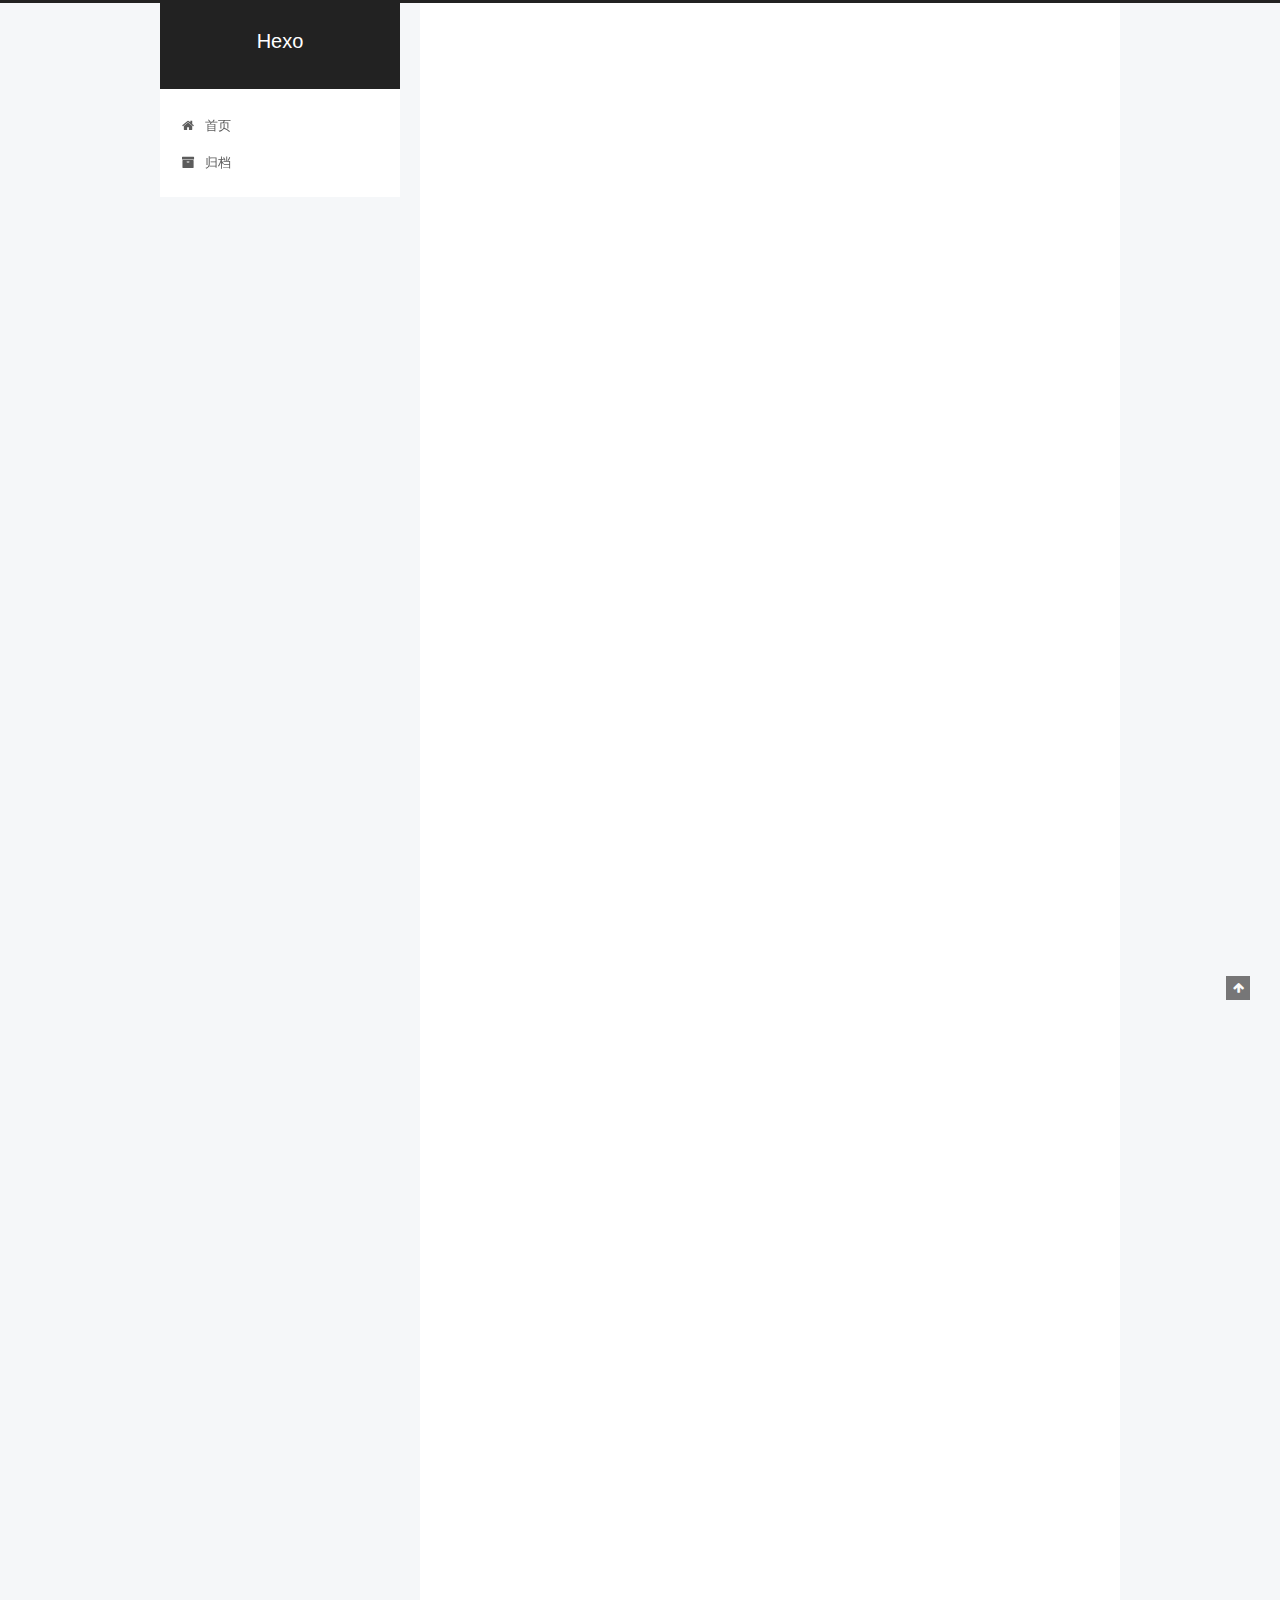
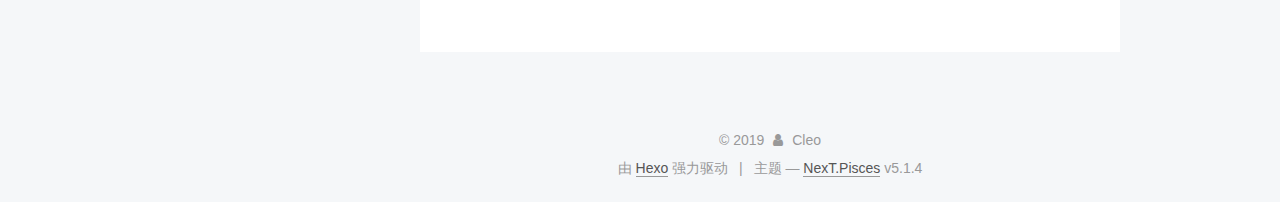
<file: 2019/04/29/Docker-Installation/index.html>
<!DOCTYPE html>



  


<html class="theme-next pisces use-motion" lang="zh-Hans">
<head><meta name="generator" content="Hexo 3.8.0">
  <meta charset="UTF-8">
<meta http-equiv="X-UA-Compatible" content="IE=edge">
<meta name="viewport" content="width=device-width, initial-scale=1, maximum-scale=1">
<meta name="theme-color" content="#222">



  
  
    
    
  <script src="/lib/pace/pace.min.js?v=1.0.2"></script>
  <link href="/lib/pace/pace-theme-center-atom.min.css?v=1.0.2" rel="stylesheet">







<meta http-equiv="Cache-Control" content="no-transform">
<meta http-equiv="Cache-Control" content="no-siteapp">
















  
  
  <link href="/lib/fancybox/source/jquery.fancybox.css?v=2.1.5" rel="stylesheet" type="text/css">







<link href="/lib/font-awesome/css/font-awesome.min.css?v=4.6.2" rel="stylesheet" type="text/css">

<link href="/css/main.css?v=5.1.4" rel="stylesheet" type="text/css">


  <link rel="apple-touch-icon" sizes="180x180" href="/images/apple-touch-icon-next.png?v=5.1.4">


  <link rel="icon" type="image/png" sizes="32x32" href="/images/favicon-32x32-next.png?v=5.1.4">


  <link rel="icon" type="image/png" sizes="16x16" href="/images/favicon-16x16-next.png?v=5.1.4">


  <link rel="mask-icon" href="/images/logo.svg?v=5.1.4" color="#222">





  <meta name="keywords" content="Hexo, NexT">










<meta name="description" content="本篇博客参考Docker官网，采用配置Repository方式在Ubuntu 18.04 LTS下安装Docker CE 添加Repository 更新软件源  1$ sudo apt-get update  安装镜像允许apt使用基于HTTPS的repository  123456$ sudo apt-get install \    apt-transport-https \    ca-">
<meta name="keywords" content="person blog website">
<meta property="og:type" content="article">
<meta property="og:title" content="Ubuntu 18.04 LTS 安装 Docker">
<meta property="og:url" content="http://yoursite.com/2019/04/29/Docker-Installation/index.html">
<meta property="og:site_name" content="Hexo">
<meta property="og:description" content="本篇博客参考Docker官网，采用配置Repository方式在Ubuntu 18.04 LTS下安装Docker CE 添加Repository 更新软件源  1$ sudo apt-get update  安装镜像允许apt使用基于HTTPS的repository  123456$ sudo apt-get install \    apt-transport-https \    ca-">
<meta property="og:locale" content="zh-Hans">
<meta property="og:updated_time" content="2019-05-05T13:05:02.241Z">
<meta name="twitter:card" content="summary">
<meta name="twitter:title" content="Ubuntu 18.04 LTS 安装 Docker">
<meta name="twitter:description" content="本篇博客参考Docker官网，采用配置Repository方式在Ubuntu 18.04 LTS下安装Docker CE 添加Repository 更新软件源  1$ sudo apt-get update  安装镜像允许apt使用基于HTTPS的repository  123456$ sudo apt-get install \    apt-transport-https \    ca-">



<script type="text/javascript" id="hexo.configurations">
  var NexT = window.NexT || {};
  var CONFIG = {
    root: '/',
    scheme: 'Pisces',
    version: '5.1.4',
    sidebar: {"position":"left","display":"post","offset":12,"b2t":false,"scrollpercent":false,"onmobile":false},
    fancybox: true,
    tabs: true,
    motion: {"enable":true,"async":false,"transition":{"post_block":"fadeIn","post_header":"slideDownIn","post_body":"slideDownIn","coll_header":"slideLeftIn","sidebar":"slideUpIn"}},
    duoshuo: {
      userId: '0',
      author: '博主'
    },
    algolia: {
      applicationID: '',
      apiKey: '',
      indexName: '',
      hits: {"per_page":10},
      labels: {"input_placeholder":"Search for Posts","hits_empty":"We didn't find any results for the search: ${query}","hits_stats":"${hits} results found in ${time} ms"}
    }
  };
</script>



  <link rel="canonical" href="http://yoursite.com/2019/04/29/Docker-Installation/">





  <title>Ubuntu 18.04 LTS 安装 Docker | Hexo</title>
  








</head>

<body itemscope itemtype="http://schema.org/WebPage" lang="zh-Hans">

  
  
    
  

  <div class="container sidebar-position-left page-post-detail">
    <div class="headband"></div>

    <header id="header" class="header" itemscope itemtype="http://schema.org/WPHeader">
      <div class="header-inner"><div class="site-brand-wrapper">
  <div class="site-meta ">
    

    <div class="custom-logo-site-title">
      <a href="/" class="brand" rel="start">
        <span class="logo-line-before"><i></i></span>
        <span class="site-title">Hexo</span>
        <span class="logo-line-after"><i></i></span>
      </a>
    </div>
      
        <p class="site-subtitle"></p>
      
  </div>

  <div class="site-nav-toggle">
    <button>
      <span class="btn-bar"></span>
      <span class="btn-bar"></span>
      <span class="btn-bar"></span>
    </button>
  </div>
</div>

<nav class="site-nav">
  

  
    <ul id="menu" class="menu">
      
        
        <li class="menu-item menu-item-home">
          <a href="/" rel="section">
            
              <i class="menu-item-icon fa fa-fw fa-home"></i> <br>
            
            首页
          </a>
        </li>
      
        
        <li class="menu-item menu-item-archives">
          <a href="/archives/" rel="section">
            
              <i class="menu-item-icon fa fa-fw fa-archive"></i> <br>
            
            归档
          </a>
        </li>
      

      
    </ul>
  

  
</nav>



 </div>
    </header>

    <main id="main" class="main">
      <div class="main-inner">
        <div class="content-wrap">
          <div id="content" class="content">
            

  <div id="posts" class="posts-expand">
    

  

  
  
  

  <article class="post post-type-normal" itemscope itemtype="http://schema.org/Article">
  
  
  
  <div class="post-block">
    <link itemprop="mainEntityOfPage" href="http://yoursite.com/2019/04/29/Docker-Installation/">

    <span hidden itemprop="author" itemscope itemtype="http://schema.org/Person">
      <meta itemprop="name" content="Cleo">
      <meta itemprop="description" content>
      <meta itemprop="image" content="/images/avatar.gif">
    </span>

    <span hidden itemprop="publisher" itemscope itemtype="http://schema.org/Organization">
      <meta itemprop="name" content="Hexo">
    </span>

    
      <header class="post-header">

        
        
          <h1 class="post-title" itemprop="name headline">Ubuntu 18.04 LTS 安装 Docker</h1>
        

        <div class="post-meta">
          <span class="post-time">
            
              <span class="post-meta-item-icon">
                <i class="fa fa-calendar-o"></i>
              </span>
              
                <span class="post-meta-item-text">发表于</span>
              
              <time title="创建于" itemprop="dateCreated datePublished" datetime="2019-04-29T20:43:28+08:00">
                2019-04-29
              </time>
            

            

            
          </span>

          

          
            
          

          
          

          

          

          

        </div>
      </header>
    

    
    
    
    <div class="post-body" itemprop="articleBody">

      
      

      
        <p>  本篇博客参考Docker官网，采用配置Repository方式在Ubuntu 18.04 LTS下安装<a href="https://docs.docker.com/" target="_blank" rel="noopener">Docker CE</a></p>
<h3 id="添加Repository"><a href="#添加Repository" class="headerlink" title="添加Repository"></a>添加Repository</h3><ul>
<li><strong>更新软件源</strong></li>
</ul>
<figure class="highlight shell"><table><tr><td class="gutter"><pre><span class="line">1</span><br></pre></td><td class="code"><pre><span class="line"><span class="meta">$</span> sudo apt-get update</span><br></pre></td></tr></table></figure>
<ul>
<li><strong>安装镜像允许apt使用基于HTTPS的repository</strong></li>
</ul>
<figure class="highlight shell"><table><tr><td class="gutter"><pre><span class="line">1</span><br><span class="line">2</span><br><span class="line">3</span><br><span class="line">4</span><br><span class="line">5</span><br><span class="line">6</span><br></pre></td><td class="code"><pre><span class="line"><span class="meta">$</span> sudo apt-get install \</span><br><span class="line">    apt-transport-https \</span><br><span class="line">    ca-certificates \</span><br><span class="line">    curl \</span><br><span class="line">    gnupg-agent \</span><br><span class="line">    software-properties-common</span><br></pre></td></tr></table></figure>
<ul>
<li><strong>添加Docker官方GPG密钥(使用阿里云软件源)</strong></li>
</ul>
<figure class="highlight shell"><table><tr><td class="gutter"><pre><span class="line">1</span><br></pre></td><td class="code"><pre><span class="line"><span class="meta">$</span> curl -fsSL https://mirrors.aliyun.com/docker-ce/linux/ubuntu/gpg | sudo apt-key add -</span><br></pre></td></tr></table></figure>
<ul>
<li><strong>设置Docker版本为稳定版(使用阿里云软件源)</strong></li>
</ul>
<figure class="highlight bash"><table><tr><td class="gutter"><pre><span class="line">1</span><br><span class="line">2</span><br><span class="line">3</span><br><span class="line">4</span><br></pre></td><td class="code"><pre><span class="line">$ sudo add-apt-repository \</span><br><span class="line">  <span class="string">"deb [arch=amd64] https://mirrors.aliyun.com/docker-ce/linux/ubuntu \</span></span><br><span class="line"><span class="string">  <span class="variable">$(lsb_release -cs)</span> \</span></span><br><span class="line"><span class="string">  stable"</span></span><br></pre></td></tr></table></figure>
<h3 id="安装Docker-CE"><a href="#安装Docker-CE" class="headerlink" title="安装Docker CE"></a>安装Docker CE</h3><figure class="highlight shell"><table><tr><td class="gutter"><pre><span class="line">1</span><br><span class="line">2</span><br></pre></td><td class="code"><pre><span class="line"><span class="meta">$</span><span class="bash"> sudo apt-get update</span></span><br><span class="line"><span class="meta">$</span><span class="bash"> sudo apt-get install docker-ce docker-ce-cli containerd.io</span></span><br></pre></td></tr></table></figure>
<h3 id="验证安装成功与否"><a href="#验证安装成功与否" class="headerlink" title="验证安装成功与否"></a>验证安装成功与否</h3><figure class="highlight shell"><table><tr><td class="gutter"><pre><span class="line">1</span><br></pre></td><td class="code"><pre><span class="line"><span class="meta">$</span><span class="bash"> sudo docker run hello-world</span></span><br></pre></td></tr></table></figure>
<h3 id="将当前用户添加到docker用户组避免使用sudo命令"><a href="#将当前用户添加到docker用户组避免使用sudo命令" class="headerlink" title="将当前用户添加到docker用户组避免使用sudo命令"></a>将当前用户添加到docker用户组避免使用<code>sudo</code>命令</h3><figure class="highlight shell"><table><tr><td class="gutter"><pre><span class="line">1</span><br><span class="line">2</span><br><span class="line">3</span><br></pre></td><td class="code"><pre><span class="line"><span class="meta">$</span><span class="bash"> sudo groupadd docker</span></span><br><span class="line"><span class="meta">$</span><span class="bash"> sudo usermod -aG docker <span class="variable">$USER</span></span></span><br><span class="line"><span class="meta">$</span><span class="bash"> reboot</span></span><br></pre></td></tr></table></figure>
<h3 id="设置docker为开机启动"><a href="#设置docker为开机启动" class="headerlink" title="设置docker为开机启动"></a>设置docker为开机启动</h3><figure class="highlight shell"><table><tr><td class="gutter"><pre><span class="line">1</span><br></pre></td><td class="code"><pre><span class="line"><span class="meta">$</span><span class="bash"> sudo systemctl <span class="built_in">enable</span> docker.service</span></span><br></pre></td></tr></table></figure>
<h3 id="配置加速器加速下载镜像的速度"><a href="#配置加速器加速下载镜像的速度" class="headerlink" title="配置加速器加速下载镜像的速度"></a>配置加速器加速下载镜像的速度</h3><figure class="highlight shell"><table><tr><td class="gutter"><pre><span class="line">1</span><br></pre></td><td class="code"><pre><span class="line"><span class="meta">$</span><span class="bash"> curl -sSL https://get.daocloud.io/daotools/set_mirror.sh | sh -s http://f1361db2.m.daocloud.io</span></span><br></pre></td></tr></table></figure>
      
    </div>
    
    
    

    

    

    

    <footer class="post-footer">
      

      
      
      

      
        <div class="post-nav">
          <div class="post-nav-next post-nav-item">
            
          </div>

          <span class="post-nav-divider"></span>

          <div class="post-nav-prev post-nav-item">
            
              <a href="/2019/04/29/kvm-installation/" rel="prev" title="Linux虚拟机上安装KVM">
                Linux虚拟机上安装KVM <i class="fa fa-chevron-right"></i>
              </a>
            
          </div>
        </div>
      

      
      
    </footer>
  </div>
  
  
  
  </article>



    <div class="post-spread">
      
    </div>
  </div>


          </div>
          


          

  



        </div>
        
          
  
  <div class="sidebar-toggle">
    <div class="sidebar-toggle-line-wrap">
      <span class="sidebar-toggle-line sidebar-toggle-line-first"></span>
      <span class="sidebar-toggle-line sidebar-toggle-line-middle"></span>
      <span class="sidebar-toggle-line sidebar-toggle-line-last"></span>
    </div>
  </div>

  <aside id="sidebar" class="sidebar">
    
    <div class="sidebar-inner">

      

      
        <ul class="sidebar-nav motion-element">
          <li class="sidebar-nav-toc sidebar-nav-active" data-target="post-toc-wrap">
            文章目录
          </li>
          <li class="sidebar-nav-overview" data-target="site-overview-wrap">
            站点概览
          </li>
        </ul>
      

      <section class="site-overview-wrap sidebar-panel">
        <div class="site-overview">
          <div class="site-author motion-element" itemprop="author" itemscope itemtype="http://schema.org/Person">
            
              <p class="site-author-name" itemprop="name">Cleo</p>
              <p class="site-description motion-element" itemprop="description">Cleo's personal blogs</p>
          </div>

          <nav class="site-state motion-element">

            
              <div class="site-state-item site-state-posts">
              
                <a href="/archives/">
              
                  <span class="site-state-item-count">4</span>
                  <span class="site-state-item-name">日志</span>
                </a>
              </div>
            

            

            

          </nav>

          

          

          
          

          
          

          

        </div>
      </section>

      
      <!--noindex-->
        <section class="post-toc-wrap motion-element sidebar-panel sidebar-panel-active">
          <div class="post-toc">

            
              
            

            
              <div class="post-toc-content"><ol class="nav"><li class="nav-item nav-level-3"><a class="nav-link" href="#添加Repository"><span class="nav-number">1.</span> <span class="nav-text">添加Repository</span></a></li><li class="nav-item nav-level-3"><a class="nav-link" href="#安装Docker-CE"><span class="nav-number">2.</span> <span class="nav-text">安装Docker CE</span></a></li><li class="nav-item nav-level-3"><a class="nav-link" href="#验证安装成功与否"><span class="nav-number">3.</span> <span class="nav-text">验证安装成功与否</span></a></li><li class="nav-item nav-level-3"><a class="nav-link" href="#将当前用户添加到docker用户组避免使用sudo命令"><span class="nav-number">4.</span> <span class="nav-text">将当前用户添加到docker用户组避免使用sudo命令</span></a></li><li class="nav-item nav-level-3"><a class="nav-link" href="#设置docker为开机启动"><span class="nav-number">5.</span> <span class="nav-text">设置docker为开机启动</span></a></li><li class="nav-item nav-level-3"><a class="nav-link" href="#配置加速器加速下载镜像的速度"><span class="nav-number">6.</span> <span class="nav-text">配置加速器加速下载镜像的速度</span></a></li></ol></div>
            

          </div>
        </section>
      <!--/noindex-->
      

      

    </div>
  </aside>


        
      </div>
    </main>

    <footer id="footer" class="footer">
      <div class="footer-inner">
        <div class="copyright">&copy; <span itemprop="copyrightYear">2019</span>
  <span class="with-love">
    <i class="fa fa-user"></i>
  </span>
  <span class="author" itemprop="copyrightHolder">Cleo</span>

  
</div>


  <div class="powered-by">由 <a class="theme-link" target="_blank" href="https://hexo.io">Hexo</a> 强力驱动</div>



  <span class="post-meta-divider">|</span>



  <div class="theme-info">主题 &mdash; <a class="theme-link" target="_blank" href="https://github.com/iissnan/hexo-theme-next">NexT.Pisces</a> v5.1.4</div>




        







        
      </div>
    </footer>

    
      <div class="back-to-top">
        <i class="fa fa-arrow-up"></i>
        
      </div>
    

    

  </div>

  

<script type="text/javascript">
  if (Object.prototype.toString.call(window.Promise) !== '[object Function]') {
    window.Promise = null;
  }
</script>









  












  
  
    <script type="text/javascript" src="/lib/jquery/index.js?v=2.1.3"></script>
  

  
  
    <script type="text/javascript" src="/lib/fastclick/lib/fastclick.min.js?v=1.0.6"></script>
  

  
  
    <script type="text/javascript" src="/lib/jquery_lazyload/jquery.lazyload.js?v=1.9.7"></script>
  

  
  
    <script type="text/javascript" src="/lib/velocity/velocity.min.js?v=1.2.1"></script>
  

  
  
    <script type="text/javascript" src="/lib/velocity/velocity.ui.min.js?v=1.2.1"></script>
  

  
  
    <script type="text/javascript" src="/lib/fancybox/source/jquery.fancybox.pack.js?v=2.1.5"></script>
  


  


  <script type="text/javascript" src="/js/src/utils.js?v=5.1.4"></script>

  <script type="text/javascript" src="/js/src/motion.js?v=5.1.4"></script>



  
  


  <script type="text/javascript" src="/js/src/affix.js?v=5.1.4"></script>

  <script type="text/javascript" src="/js/src/schemes/pisces.js?v=5.1.4"></script>



  
  <script type="text/javascript" src="/js/src/scrollspy.js?v=5.1.4"></script>
<script type="text/javascript" src="/js/src/post-details.js?v=5.1.4"></script>



  


  <script type="text/javascript" src="/js/src/bootstrap.js?v=5.1.4"></script>



  


  




	





  





  












  





  

  

  

  
  

  

  

  

</body>
</html>
</file>
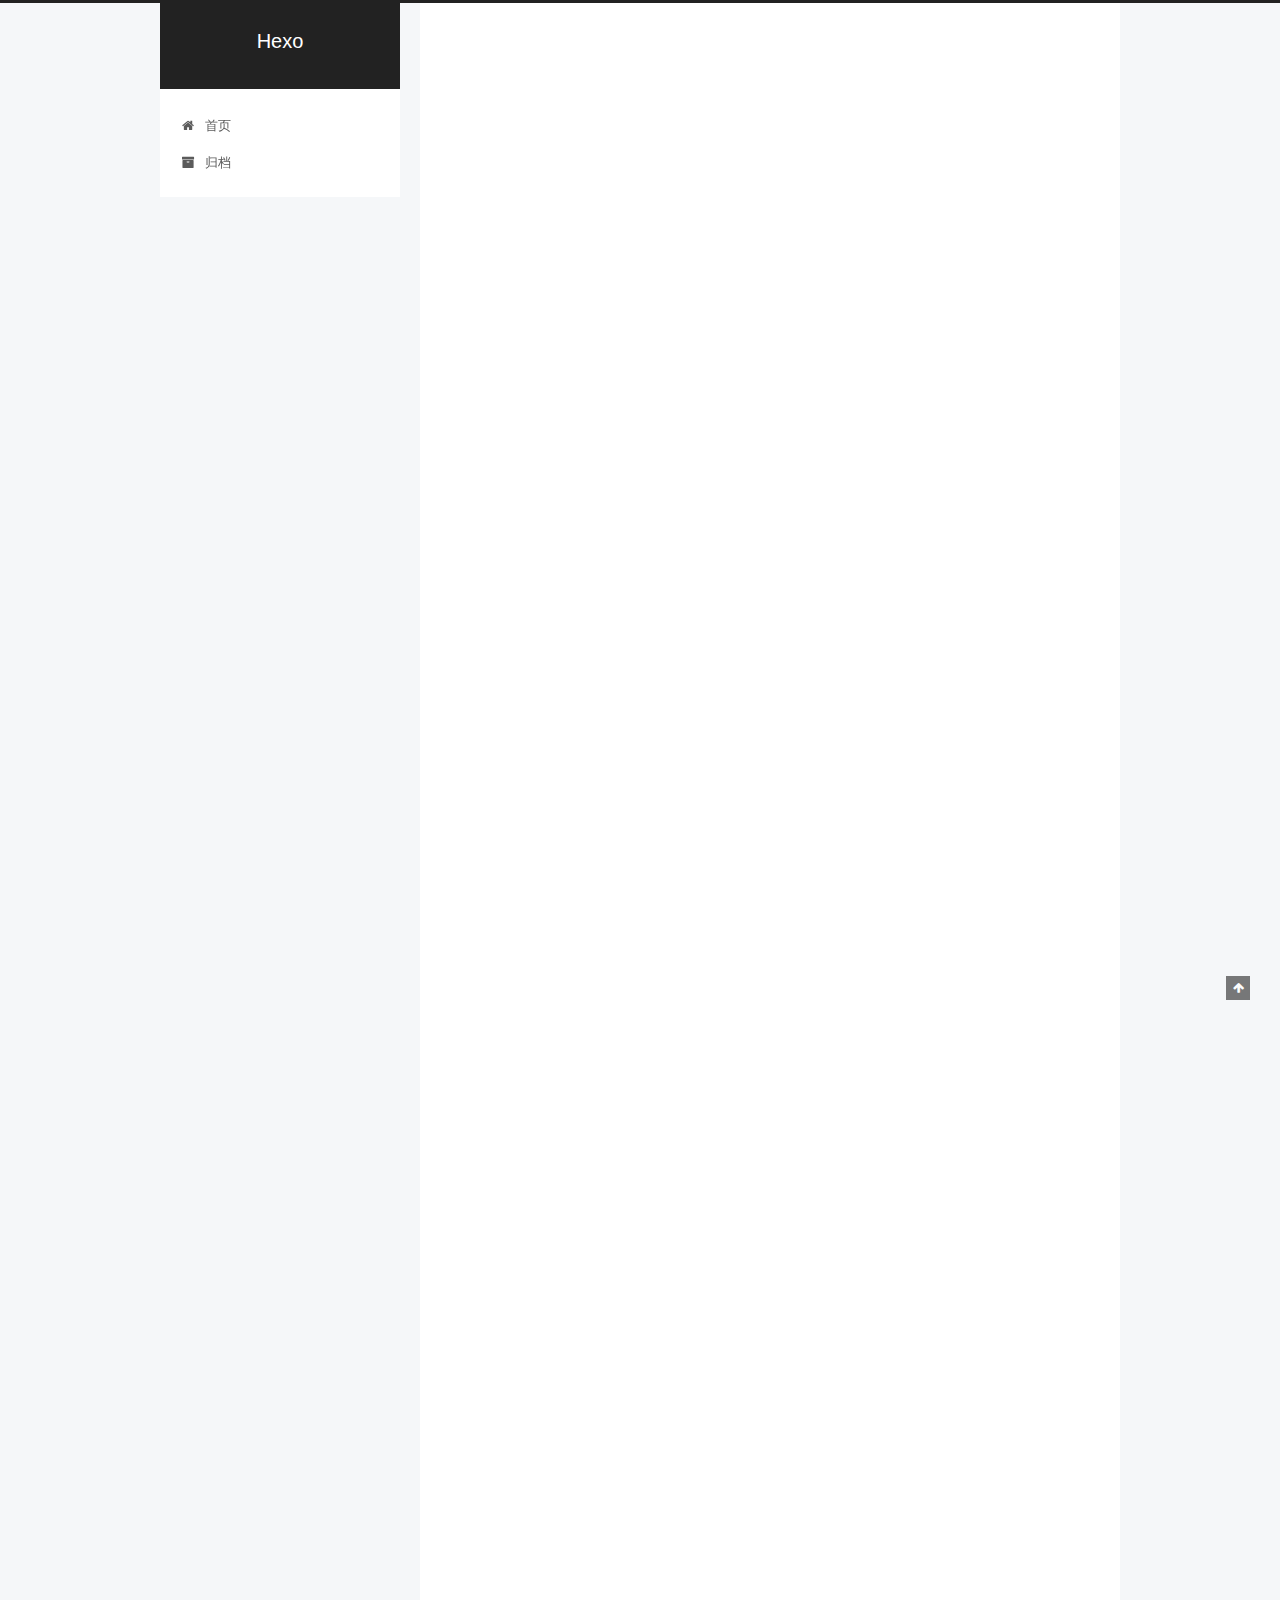
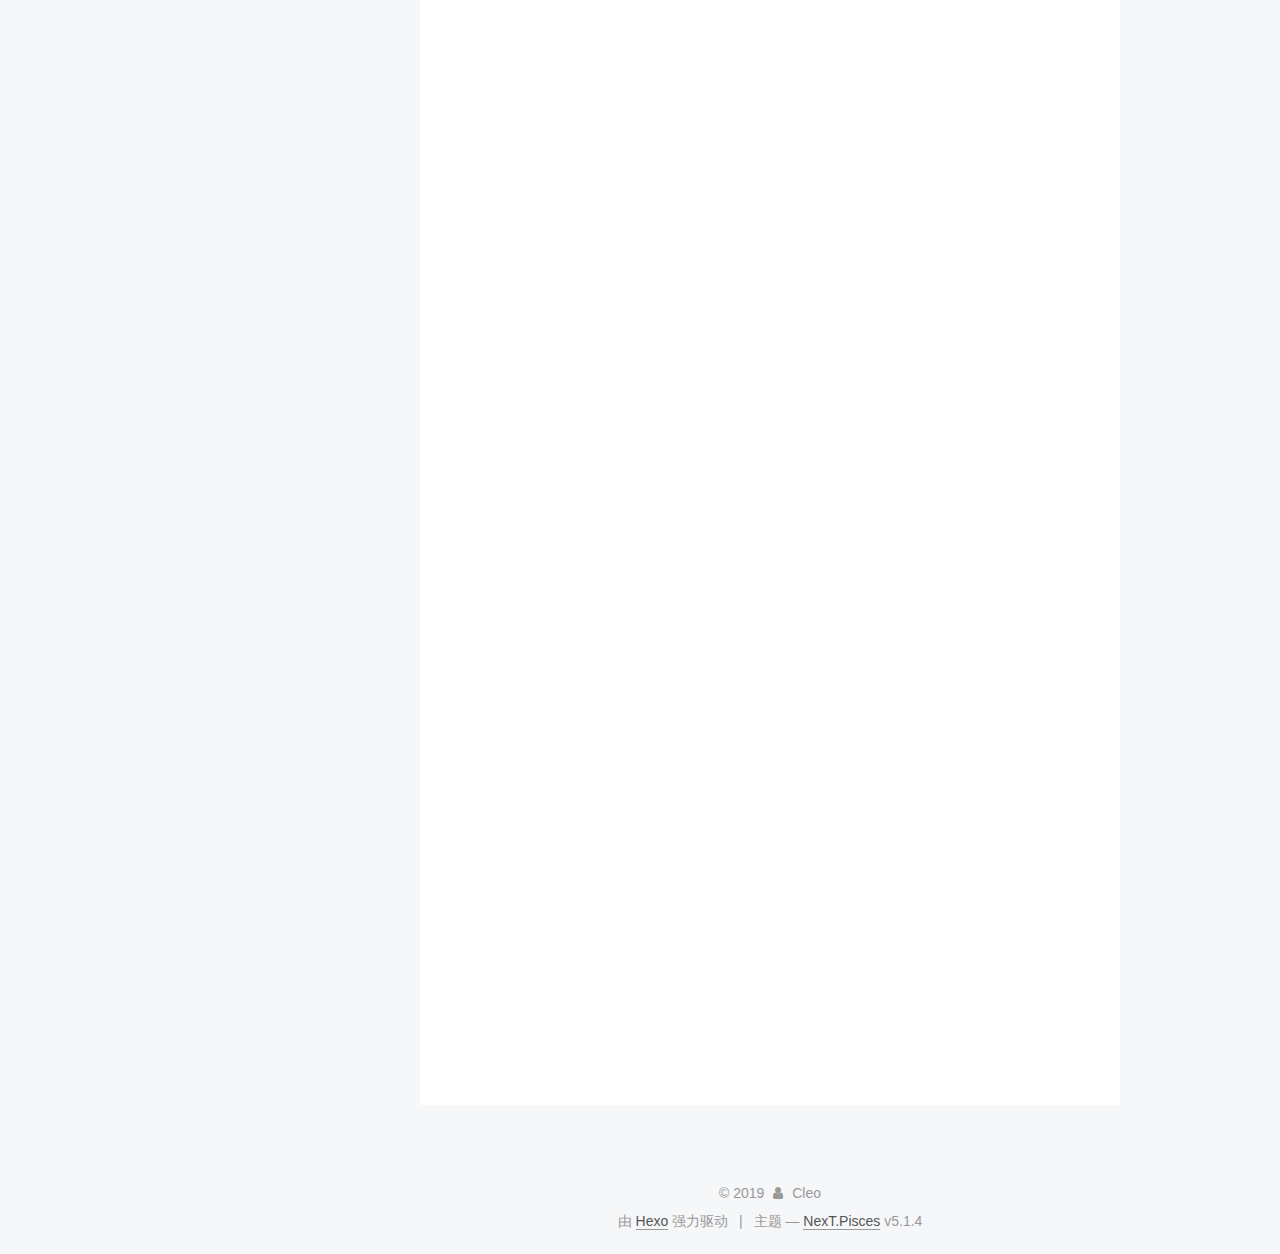
<file: 2019/04/29/kvm-installation/index.html>
<!DOCTYPE html>



  


<html class="theme-next pisces use-motion" lang="zh-Hans">
<head><meta name="generator" content="Hexo 3.8.0">
  <meta charset="UTF-8">
<meta http-equiv="X-UA-Compatible" content="IE=edge">
<meta name="viewport" content="width=device-width, initial-scale=1, maximum-scale=1">
<meta name="theme-color" content="#222">



  
  
    
    
  <script src="/lib/pace/pace.min.js?v=1.0.2"></script>
  <link href="/lib/pace/pace-theme-center-atom.min.css?v=1.0.2" rel="stylesheet">







<meta http-equiv="Cache-Control" content="no-transform">
<meta http-equiv="Cache-Control" content="no-siteapp">
















  
  
  <link href="/lib/fancybox/source/jquery.fancybox.css?v=2.1.5" rel="stylesheet" type="text/css">







<link href="/lib/font-awesome/css/font-awesome.min.css?v=4.6.2" rel="stylesheet" type="text/css">

<link href="/css/main.css?v=5.1.4" rel="stylesheet" type="text/css">


  <link rel="apple-touch-icon" sizes="180x180" href="/images/apple-touch-icon-next.png?v=5.1.4">


  <link rel="icon" type="image/png" sizes="32x32" href="/images/favicon-32x32-next.png?v=5.1.4">


  <link rel="icon" type="image/png" sizes="16x16" href="/images/favicon-16x16-next.png?v=5.1.4">


  <link rel="mask-icon" href="/images/logo.svg?v=5.1.4" color="#222">





  <meta name="keywords" content="Hexo, NexT">










<meta name="description" content="前言  本文虚拟机安装Ubuntu 18.04 LST，KVM为Ubuntu 14.04   如何安装虚拟机，请自行百度或谷歌。要求虚拟机的配置为：  4个VCPU  2GB的内存  50GB虚拟磁盘(重新编译内核需要70G以上)  开启Virtualize Intel VT-x/EPT and AMD-V/RV 和 Virtual CPU performance counters   安装步骤U">
<meta name="keywords" content="person blog website">
<meta property="og:type" content="article">
<meta property="og:title" content="Linux虚拟机上安装KVM">
<meta property="og:url" content="http://yoursite.com/2019/04/29/kvm-installation/index.html">
<meta property="og:site_name" content="Hexo">
<meta property="og:description" content="前言  本文虚拟机安装Ubuntu 18.04 LST，KVM为Ubuntu 14.04   如何安装虚拟机，请自行百度或谷歌。要求虚拟机的配置为：  4个VCPU  2GB的内存  50GB虚拟磁盘(重新编译内核需要70G以上)  开启Virtualize Intel VT-x/EPT and AMD-V/RV 和 Virtual CPU performance counters   安装步骤U">
<meta property="og:locale" content="zh-Hans">
<meta property="og:updated_time" content="2019-04-29T12:49:04.274Z">
<meta name="twitter:card" content="summary">
<meta name="twitter:title" content="Linux虚拟机上安装KVM">
<meta name="twitter:description" content="前言  本文虚拟机安装Ubuntu 18.04 LST，KVM为Ubuntu 14.04   如何安装虚拟机，请自行百度或谷歌。要求虚拟机的配置为：  4个VCPU  2GB的内存  50GB虚拟磁盘(重新编译内核需要70G以上)  开启Virtualize Intel VT-x/EPT and AMD-V/RV 和 Virtual CPU performance counters   安装步骤U">



<script type="text/javascript" id="hexo.configurations">
  var NexT = window.NexT || {};
  var CONFIG = {
    root: '/',
    scheme: 'Pisces',
    version: '5.1.4',
    sidebar: {"position":"left","display":"post","offset":12,"b2t":false,"scrollpercent":false,"onmobile":false},
    fancybox: true,
    tabs: true,
    motion: {"enable":true,"async":false,"transition":{"post_block":"fadeIn","post_header":"slideDownIn","post_body":"slideDownIn","coll_header":"slideLeftIn","sidebar":"slideUpIn"}},
    duoshuo: {
      userId: '0',
      author: '博主'
    },
    algolia: {
      applicationID: '',
      apiKey: '',
      indexName: '',
      hits: {"per_page":10},
      labels: {"input_placeholder":"Search for Posts","hits_empty":"We didn't find any results for the search: ${query}","hits_stats":"${hits} results found in ${time} ms"}
    }
  };
</script>



  <link rel="canonical" href="http://yoursite.com/2019/04/29/kvm-installation/">





  <title>Linux虚拟机上安装KVM | Hexo</title>
  








</head>

<body itemscope itemtype="http://schema.org/WebPage" lang="zh-Hans">

  
  
    
  

  <div class="container sidebar-position-left page-post-detail">
    <div class="headband"></div>

    <header id="header" class="header" itemscope itemtype="http://schema.org/WPHeader">
      <div class="header-inner"><div class="site-brand-wrapper">
  <div class="site-meta ">
    

    <div class="custom-logo-site-title">
      <a href="/" class="brand" rel="start">
        <span class="logo-line-before"><i></i></span>
        <span class="site-title">Hexo</span>
        <span class="logo-line-after"><i></i></span>
      </a>
    </div>
      
        <p class="site-subtitle"></p>
      
  </div>

  <div class="site-nav-toggle">
    <button>
      <span class="btn-bar"></span>
      <span class="btn-bar"></span>
      <span class="btn-bar"></span>
    </button>
  </div>
</div>

<nav class="site-nav">
  

  
    <ul id="menu" class="menu">
      
        
        <li class="menu-item menu-item-home">
          <a href="/" rel="section">
            
              <i class="menu-item-icon fa fa-fw fa-home"></i> <br>
            
            首页
          </a>
        </li>
      
        
        <li class="menu-item menu-item-archives">
          <a href="/archives/" rel="section">
            
              <i class="menu-item-icon fa fa-fw fa-archive"></i> <br>
            
            归档
          </a>
        </li>
      

      
    </ul>
  

  
</nav>



 </div>
    </header>

    <main id="main" class="main">
      <div class="main-inner">
        <div class="content-wrap">
          <div id="content" class="content">
            

  <div id="posts" class="posts-expand">
    

  

  
  
  

  <article class="post post-type-normal" itemscope itemtype="http://schema.org/Article">
  
  
  
  <div class="post-block">
    <link itemprop="mainEntityOfPage" href="http://yoursite.com/2019/04/29/kvm-installation/">

    <span hidden itemprop="author" itemscope itemtype="http://schema.org/Person">
      <meta itemprop="name" content="Cleo">
      <meta itemprop="description" content>
      <meta itemprop="image" content="/images/avatar.gif">
    </span>

    <span hidden itemprop="publisher" itemscope itemtype="http://schema.org/Organization">
      <meta itemprop="name" content="Hexo">
    </span>

    
      <header class="post-header">

        
        
          <h1 class="post-title" itemprop="name headline">Linux虚拟机上安装KVM</h1>
        

        <div class="post-meta">
          <span class="post-time">
            
              <span class="post-meta-item-icon">
                <i class="fa fa-calendar-o"></i>
              </span>
              
                <span class="post-meta-item-text">发表于</span>
              
              <time title="创建于" itemprop="dateCreated datePublished" datetime="2019-04-29T20:48:20+08:00">
                2019-04-29
              </time>
            

            

            
          </span>

          

          
            
          

          
          

          

          

          

        </div>
      </header>
    

    
    
    
    <div class="post-body" itemprop="articleBody">

      
      

      
        <h2 id="前言"><a href="#前言" class="headerlink" title="前言"></a>前言</h2><p>  本文虚拟机安装<a href="https://www.ubuntu.com/download/desktop/thank-you?country=CN&amp;version=18.04.2&amp;architecture=amd64" target="_blank" rel="noopener">Ubuntu 18.04 LST</a>，KVM为Ubuntu 14.04</p>
<p>  如何安装虚拟机，请自行百度或谷歌。要求虚拟机的配置为：</p>
<ul>
<li><p>4个VCPU</p>
</li>
<li><p>2GB的内存</p>
</li>
<li><p>50GB虚拟磁盘(重新编译内核需要70G以上)</p>
</li>
<li><p>开启Virtualize Intel VT-x/EPT and AMD-V/RV 和 Virtual CPU performance counters</p>
</li>
</ul>
<h2 id="安装步骤"><a href="#安装步骤" class="headerlink" title="安装步骤"></a>安装步骤</h2><h3 id="Ubuntu-18-04-LTS软件源切换成清华大学软件源"><a href="#Ubuntu-18-04-LTS软件源切换成清华大学软件源" class="headerlink" title="Ubuntu 18.04 LTS软件源切换成清华大学软件源"></a>Ubuntu 18.04 LTS软件源切换成清华大学软件源</h3><ul>
<li><strong>备份当前的软件源文件</strong></li>
</ul>
<figure class="highlight shell"><table><tr><td class="gutter"><pre><span class="line">1</span><br></pre></td><td class="code"><pre><span class="line"><span class="meta">$</span><span class="bash"> sudo cp /etc/apt/sources.list /etc/apt/sources.list.bak</span></span><br></pre></td></tr></table></figure>
<ul>
<li><strong>使用编辑器编辑source.list</strong></li>
</ul>
<figure class="highlight shell"><table><tr><td class="gutter"><pre><span class="line">1</span><br></pre></td><td class="code"><pre><span class="line"><span class="meta">$</span><span class="bash"> sudo vim /etc/apt/sources.list</span></span><br></pre></td></tr></table></figure>
<p>  内容如下：</p>
<figure class="highlight plain"><table><tr><td class="gutter"><pre><span class="line">1</span><br><span class="line">2</span><br><span class="line">3</span><br><span class="line">4</span><br><span class="line">5</span><br><span class="line">6</span><br><span class="line">7</span><br><span class="line">8</span><br><span class="line">9</span><br><span class="line">10</span><br><span class="line">11</span><br><span class="line">12</span><br></pre></td><td class="code"><pre><span class="line">deb https://mirrors.tuna.tsinghua.edu.cn/ bionic main restricted universe multiverse</span><br><span class="line"># deb-src https://mirrors.tuna.tsinghua.edu.cn/ubuntu/ bionic main restricted universe multiverse</span><br><span class="line">deb https://mirrors.tuna.tsinghua.edu.cn/ubuntu/ bionic-security main restricted universe multiverse</span><br><span class="line"># deb-src https://mirrors.tuna.tsinghua.edu.cn/ubuntu/ bionic-security main restricted universe multiverse</span><br><span class="line">deb https://mirrors.tuna.tsinghua.edu.cn/ubuntu/ bionic-updates main restricted universe multiverse</span><br><span class="line"># deb-src https://mirrors.tuna.tsinghua.edu.cn/ubuntu/ bionic-updates main restricted universe multiverse</span><br><span class="line">deb https://mirrors.tuna.tsinghua.edu.cn/ubuntu/ bionic-backports main restricted universe multiverse</span><br><span class="line"># deb-src https://mirrors.tuna.tsinghua.edu.cn/ubuntu/ bionic-backports main restricted universe multiverse</span><br><span class="line"></span><br><span class="line"># 下面为预发布软件源，不建议使用</span><br><span class="line"># deb https://mirrors.tuna.tsinghua.edu.cn/ubuntu/ bionic-proposed main restricted universe multiverse</span><br><span class="line"># deb-src https://mirrors.tuna.tsinghua.edu.cn/ubuntu/ bionic-proposed main restricted universe multiverse</span><br></pre></td></tr></table></figure>
<h3 id="安装libguestfs-tools"><a href="#安装libguestfs-tools" class="headerlink" title="安装libguestfs-tools"></a>安装libguestfs-tools</h3><figure class="highlight shell"><table><tr><td class="gutter"><pre><span class="line">1</span><br><span class="line">2</span><br><span class="line">3</span><br></pre></td><td class="code"><pre><span class="line"><span class="meta">$</span><span class="bash"> sudo apt-get update</span></span><br><span class="line"><span class="meta">$</span><span class="bash"> sudo apt-get insatll qemu-kvm libvirt-bin ubuntu-vm-builder bridge-utils \</span></span><br><span class="line">libosinfo-bin libguestfs-tools virt-top virtinst</span><br></pre></td></tr></table></figure>
<h3 id="在虚拟机Ubuntu-18-04-LTS上安装KVM"><a href="#在虚拟机Ubuntu-18-04-LTS上安装KVM" class="headerlink" title="在虚拟机Ubuntu 18.04 LTS上安装KVM"></a>在虚拟机Ubuntu 18.04 LTS上安装KVM</h3><figure class="highlight shell"><table><tr><td class="gutter"><pre><span class="line">1</span><br><span class="line">2</span><br><span class="line">3</span><br><span class="line">4</span><br><span class="line">5</span><br><span class="line">6</span><br><span class="line">7</span><br><span class="line">8</span><br><span class="line">9</span><br><span class="line">10</span><br><span class="line">11</span><br></pre></td><td class="code"><pre><span class="line"><span class="meta">$</span><span class="bash"> virt-install \</span></span><br><span class="line">--name guest0 \</span><br><span class="line">--virt-type=kvm \</span><br><span class="line">--ram 1024 \</span><br><span class="line">--disk path=guest0.img,size=25 \</span><br><span class="line">--vcpus 2 \</span><br><span class="line">--os-type linux \</span><br><span class="line">--graphics none \</span><br><span class="line">--console pty,target_type=serial \</span><br><span class="line">--location 'http://mirrors.aliyun.com/ubuntu/dists/trusty/main/installer-amd64/' \</span><br><span class="line">--extra-args 'console=ttyS0,115200n8 serial'</span><br></pre></td></tr></table></figure>
<h3 id="配置串口"><a href="#配置串口" class="headerlink" title="配置串口"></a>配置串口</h3><p>  修改<code>/etc/default/grub</code></p>
  <figure class="highlight bash"><table><tr><td class="gutter"><pre><span class="line">1</span><br><span class="line">2</span><br><span class="line">3</span><br></pre></td><td class="code"><pre><span class="line">……</span><br><span class="line">GRUB_CMDLINE_LINUX=<span class="string">"console=ttyS0,115200n8"</span></span><br><span class="line">……</span><br></pre></td></tr></table></figure>
<h2 id="常用管理kvm命令"><a href="#常用管理kvm命令" class="headerlink" title="常用管理kvm命令"></a>常用管理kvm命令</h2><ul>
<li><strong>开启客户端</strong></li>
</ul>
<figure class="highlight shell"><table><tr><td class="gutter"><pre><span class="line">1</span><br></pre></td><td class="code"><pre><span class="line"><span class="meta">$</span><span class="bash"> virsh start guest0</span></span><br></pre></td></tr></table></figure>
<ul>
<li><strong>连接kvm串口</strong></li>
</ul>
<figure class="highlight shell"><table><tr><td class="gutter"><pre><span class="line">1</span><br></pre></td><td class="code"><pre><span class="line"><span class="meta">$</span><span class="bash"> virsh console guest0</span></span><br></pre></td></tr></table></figure>
<ul>
<li><strong>从KVM终端退出</strong></li>
</ul>
<figure class="highlight shell"><table><tr><td class="gutter"><pre><span class="line">1</span><br></pre></td><td class="code"><pre><span class="line">键盘 ctrl + ]</span><br></pre></td></tr></table></figure>
<ul>
<li><strong>关闭kvm</strong></li>
</ul>
<figure class="highlight shell"><table><tr><td class="gutter"><pre><span class="line">1</span><br></pre></td><td class="code"><pre><span class="line"><span class="meta">$</span><span class="bash"> virsh shutdown guest0</span></span><br></pre></td></tr></table></figure>
<ul>
<li><strong>查看当前运行的kvm</strong></li>
</ul>
<figure class="highlight shell"><table><tr><td class="gutter"><pre><span class="line">1</span><br></pre></td><td class="code"><pre><span class="line"><span class="meta">$</span><span class="bash"> virsh list</span></span><br></pre></td></tr></table></figure>
<ul>
<li><strong>强制杀死KVM</strong></li>
</ul>
<figure class="highlight shell"><table><tr><td class="gutter"><pre><span class="line">1</span><br></pre></td><td class="code"><pre><span class="line"><span class="meta">$</span><span class="bash"> virsh destroy guest0</span></span><br></pre></td></tr></table></figure>
      
    </div>
    
    
    

    

    

    

    <footer class="post-footer">
      

      
      
      

      
        <div class="post-nav">
          <div class="post-nav-next post-nav-item">
            
              <a href="/2019/04/29/Docker-Installation/" rel="next" title="Ubuntu 18.04 LTS 安装 Docker">
                <i class="fa fa-chevron-left"></i> Ubuntu 18.04 LTS 安装 Docker
              </a>
            
          </div>

          <span class="post-nav-divider"></span>

          <div class="post-nav-prev post-nav-item">
            
              <a href="/2019/05/03/hypercall/" rel="prev" title="Write A Hypercall in KVM">
                Write A Hypercall in KVM <i class="fa fa-chevron-right"></i>
              </a>
            
          </div>
        </div>
      

      
      
    </footer>
  </div>
  
  
  
  </article>



    <div class="post-spread">
      
    </div>
  </div>


          </div>
          


          

  



        </div>
        
          
  
  <div class="sidebar-toggle">
    <div class="sidebar-toggle-line-wrap">
      <span class="sidebar-toggle-line sidebar-toggle-line-first"></span>
      <span class="sidebar-toggle-line sidebar-toggle-line-middle"></span>
      <span class="sidebar-toggle-line sidebar-toggle-line-last"></span>
    </div>
  </div>

  <aside id="sidebar" class="sidebar">
    
    <div class="sidebar-inner">

      

      
        <ul class="sidebar-nav motion-element">
          <li class="sidebar-nav-toc sidebar-nav-active" data-target="post-toc-wrap">
            文章目录
          </li>
          <li class="sidebar-nav-overview" data-target="site-overview-wrap">
            站点概览
          </li>
        </ul>
      

      <section class="site-overview-wrap sidebar-panel">
        <div class="site-overview">
          <div class="site-author motion-element" itemprop="author" itemscope itemtype="http://schema.org/Person">
            
              <p class="site-author-name" itemprop="name">Cleo</p>
              <p class="site-description motion-element" itemprop="description">Cleo's personal blogs</p>
          </div>

          <nav class="site-state motion-element">

            
              <div class="site-state-item site-state-posts">
              
                <a href="/archives/">
              
                  <span class="site-state-item-count">4</span>
                  <span class="site-state-item-name">日志</span>
                </a>
              </div>
            

            

            

          </nav>

          

          

          
          

          
          

          

        </div>
      </section>

      
      <!--noindex-->
        <section class="post-toc-wrap motion-element sidebar-panel sidebar-panel-active">
          <div class="post-toc">

            
              
            

            
              <div class="post-toc-content"><ol class="nav"><li class="nav-item nav-level-2"><a class="nav-link" href="#前言"><span class="nav-number">1.</span> <span class="nav-text">前言</span></a></li><li class="nav-item nav-level-2"><a class="nav-link" href="#安装步骤"><span class="nav-number">2.</span> <span class="nav-text">安装步骤</span></a><ol class="nav-child"><li class="nav-item nav-level-3"><a class="nav-link" href="#Ubuntu-18-04-LTS软件源切换成清华大学软件源"><span class="nav-number">2.1.</span> <span class="nav-text">Ubuntu 18.04 LTS软件源切换成清华大学软件源</span></a></li><li class="nav-item nav-level-3"><a class="nav-link" href="#安装libguestfs-tools"><span class="nav-number">2.2.</span> <span class="nav-text">安装libguestfs-tools</span></a></li><li class="nav-item nav-level-3"><a class="nav-link" href="#在虚拟机Ubuntu-18-04-LTS上安装KVM"><span class="nav-number">2.3.</span> <span class="nav-text">在虚拟机Ubuntu 18.04 LTS上安装KVM</span></a></li><li class="nav-item nav-level-3"><a class="nav-link" href="#配置串口"><span class="nav-number">2.4.</span> <span class="nav-text">配置串口</span></a></li></ol></li><li class="nav-item nav-level-2"><a class="nav-link" href="#常用管理kvm命令"><span class="nav-number">3.</span> <span class="nav-text">常用管理kvm命令</span></a></li></ol></div>
            

          </div>
        </section>
      <!--/noindex-->
      

      

    </div>
  </aside>


        
      </div>
    </main>

    <footer id="footer" class="footer">
      <div class="footer-inner">
        <div class="copyright">&copy; <span itemprop="copyrightYear">2019</span>
  <span class="with-love">
    <i class="fa fa-user"></i>
  </span>
  <span class="author" itemprop="copyrightHolder">Cleo</span>

  
</div>


  <div class="powered-by">由 <a class="theme-link" target="_blank" href="https://hexo.io">Hexo</a> 强力驱动</div>



  <span class="post-meta-divider">|</span>



  <div class="theme-info">主题 &mdash; <a class="theme-link" target="_blank" href="https://github.com/iissnan/hexo-theme-next">NexT.Pisces</a> v5.1.4</div>




        







        
      </div>
    </footer>

    
      <div class="back-to-top">
        <i class="fa fa-arrow-up"></i>
        
      </div>
    

    

  </div>

  

<script type="text/javascript">
  if (Object.prototype.toString.call(window.Promise) !== '[object Function]') {
    window.Promise = null;
  }
</script>









  












  
  
    <script type="text/javascript" src="/lib/jquery/index.js?v=2.1.3"></script>
  

  
  
    <script type="text/javascript" src="/lib/fastclick/lib/fastclick.min.js?v=1.0.6"></script>
  

  
  
    <script type="text/javascript" src="/lib/jquery_lazyload/jquery.lazyload.js?v=1.9.7"></script>
  

  
  
    <script type="text/javascript" src="/lib/velocity/velocity.min.js?v=1.2.1"></script>
  

  
  
    <script type="text/javascript" src="/lib/velocity/velocity.ui.min.js?v=1.2.1"></script>
  

  
  
    <script type="text/javascript" src="/lib/fancybox/source/jquery.fancybox.pack.js?v=2.1.5"></script>
  


  


  <script type="text/javascript" src="/js/src/utils.js?v=5.1.4"></script>

  <script type="text/javascript" src="/js/src/motion.js?v=5.1.4"></script>



  
  


  <script type="text/javascript" src="/js/src/affix.js?v=5.1.4"></script>

  <script type="text/javascript" src="/js/src/schemes/pisces.js?v=5.1.4"></script>



  
  <script type="text/javascript" src="/js/src/scrollspy.js?v=5.1.4"></script>
<script type="text/javascript" src="/js/src/post-details.js?v=5.1.4"></script>



  


  <script type="text/javascript" src="/js/src/bootstrap.js?v=5.1.4"></script>



  


  




	





  





  












  





  

  

  

  
  

  

  

  

</body>
</html>
</file>
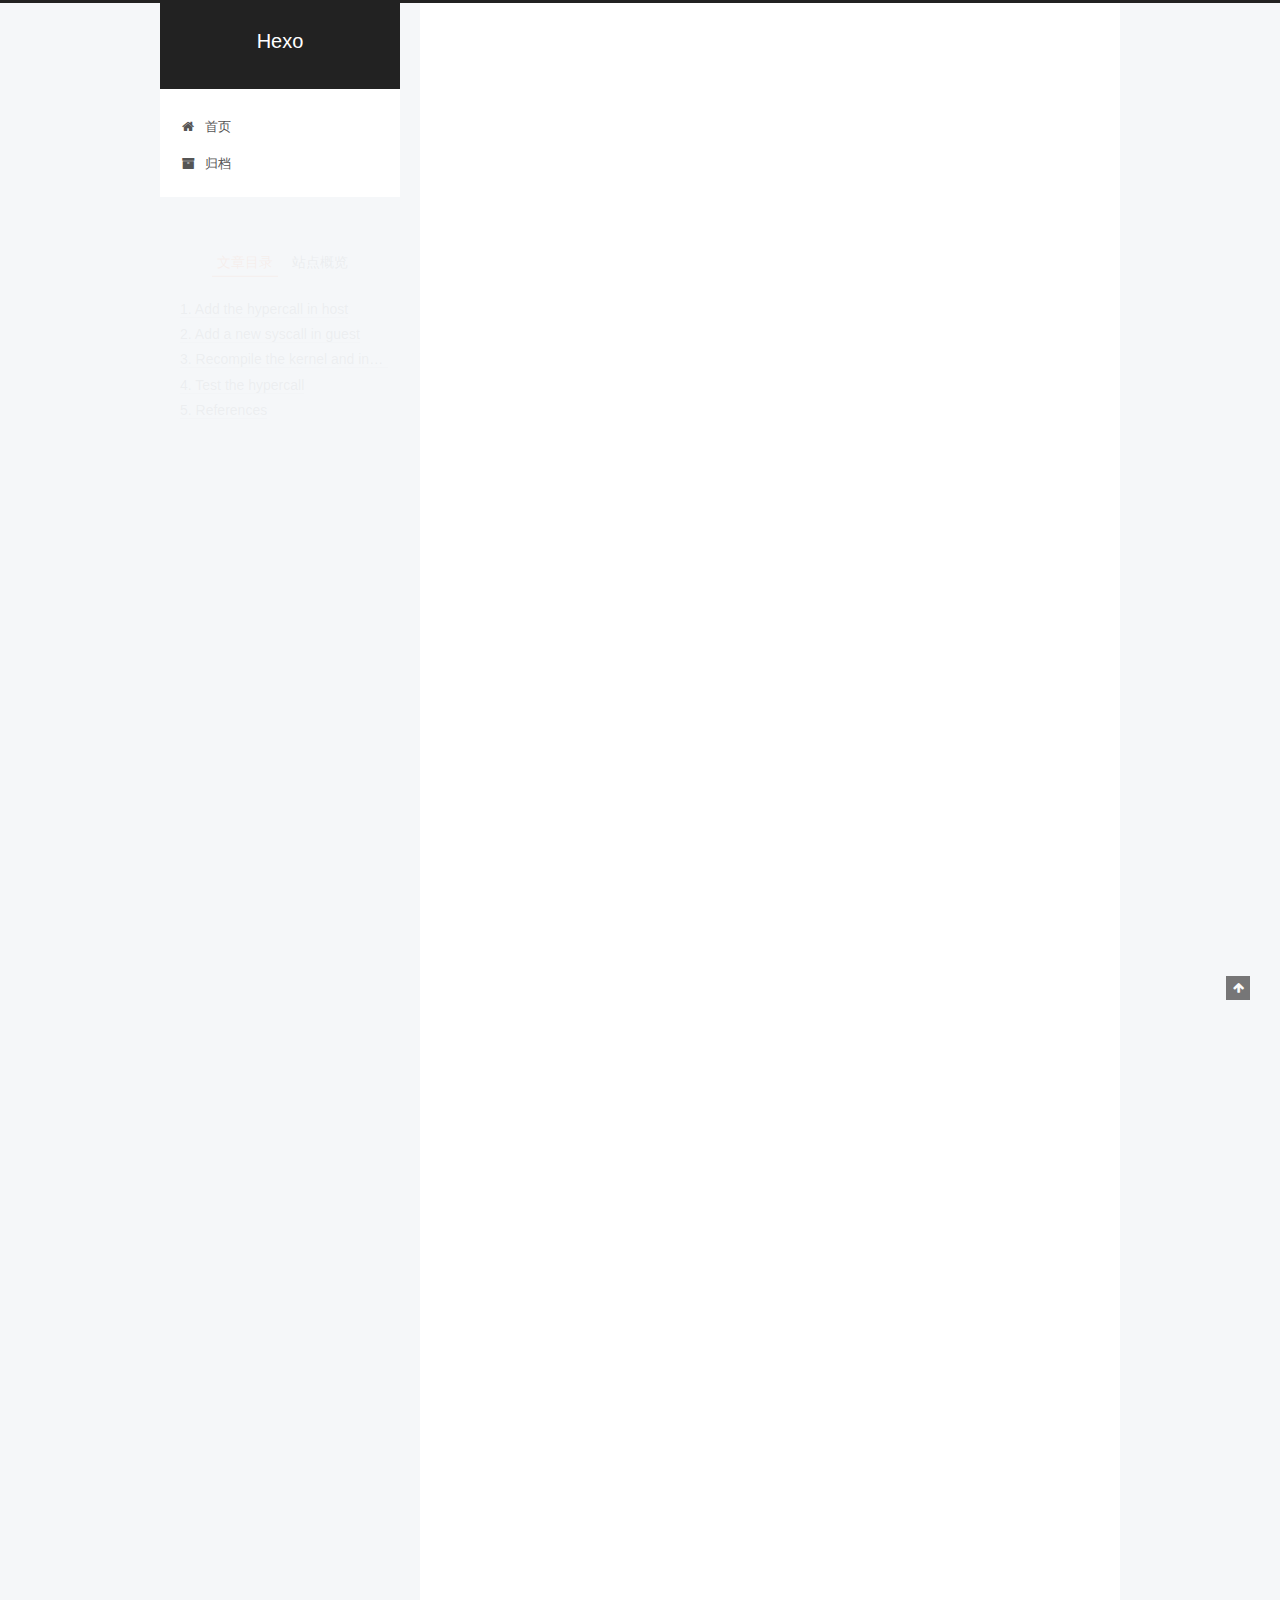
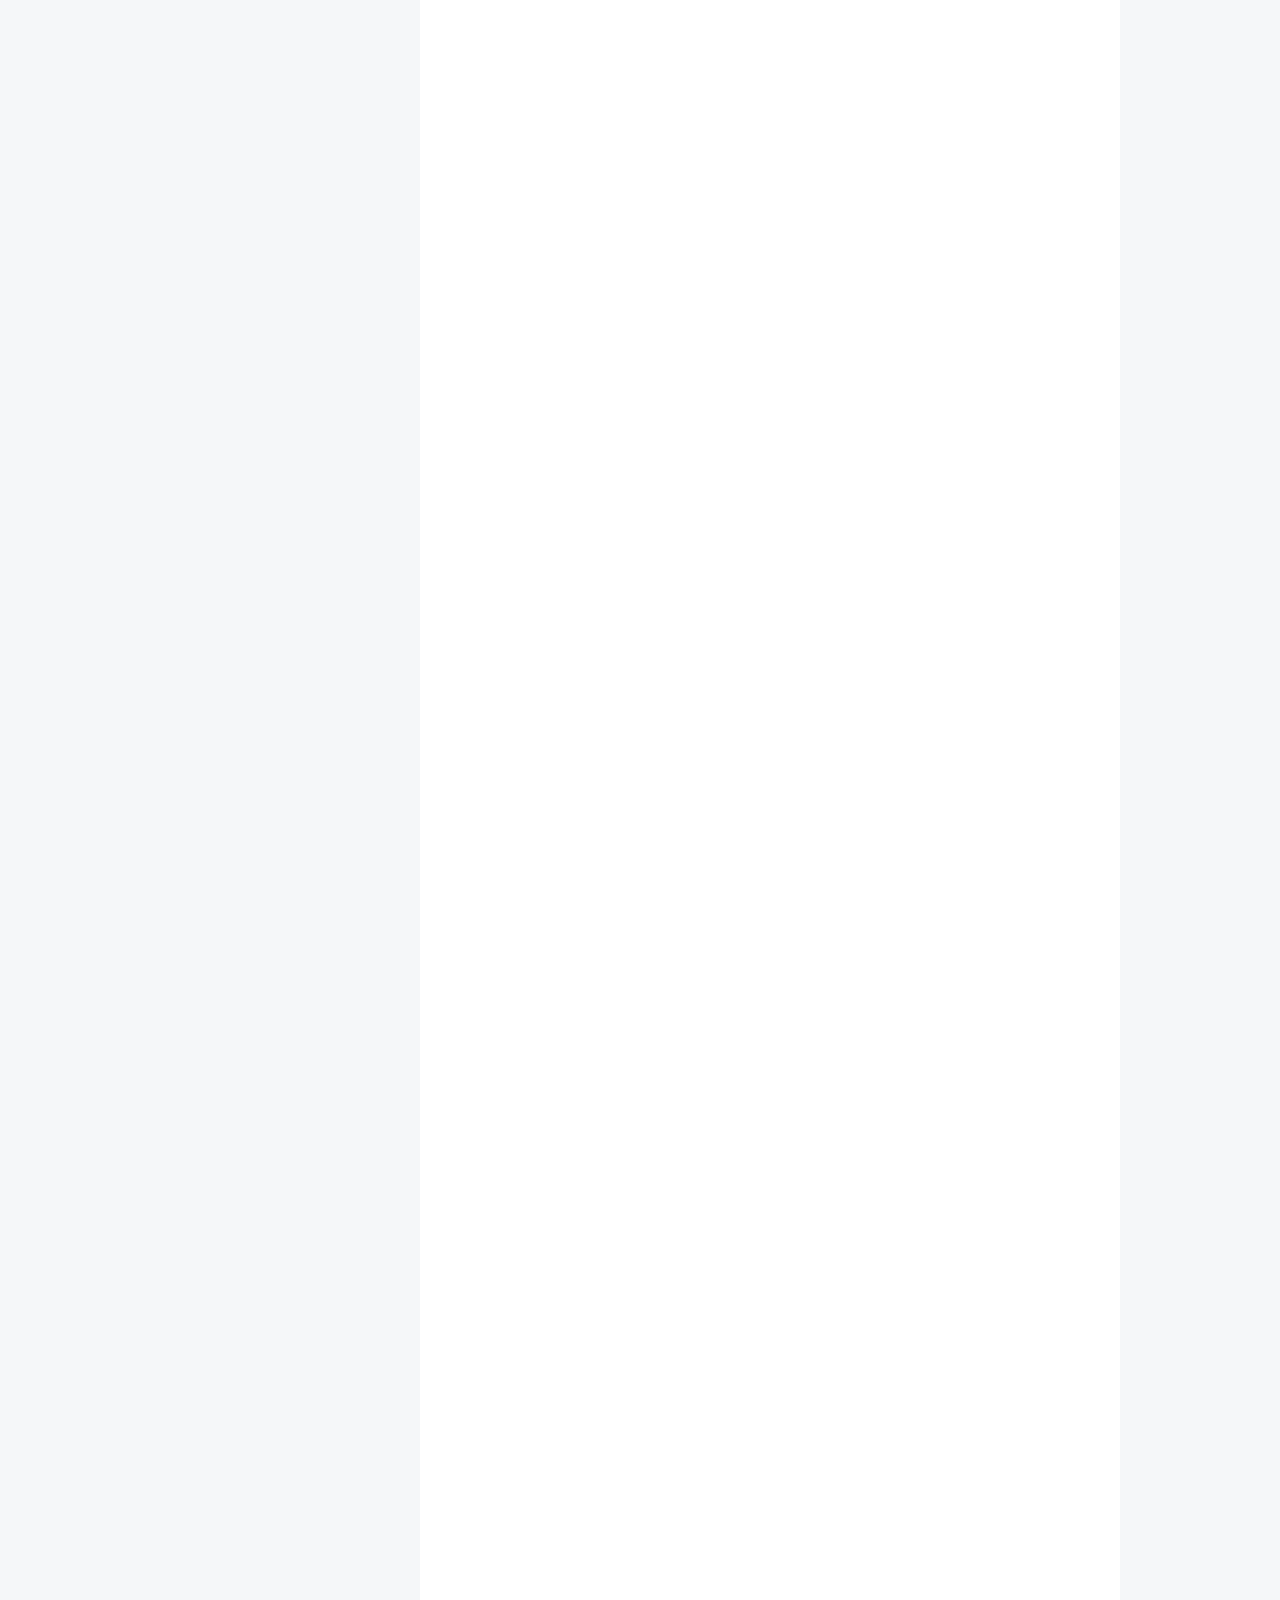
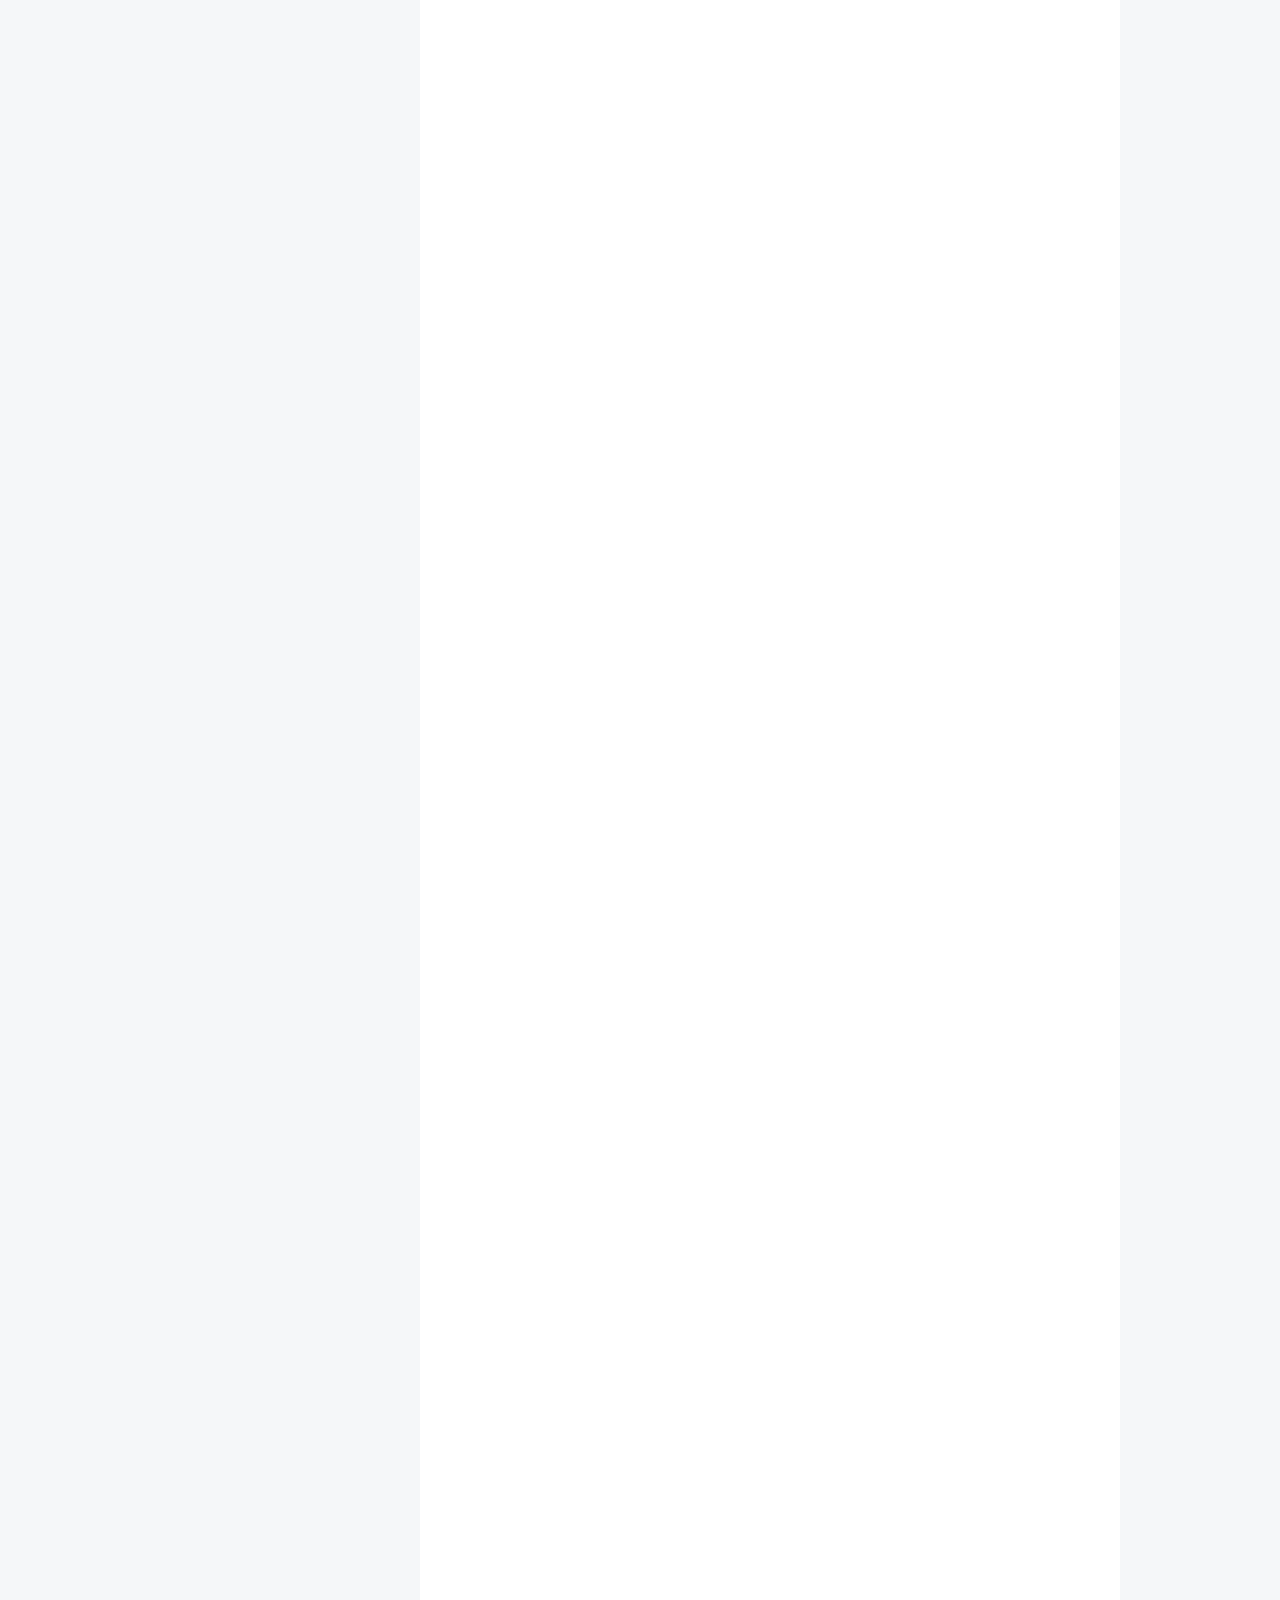
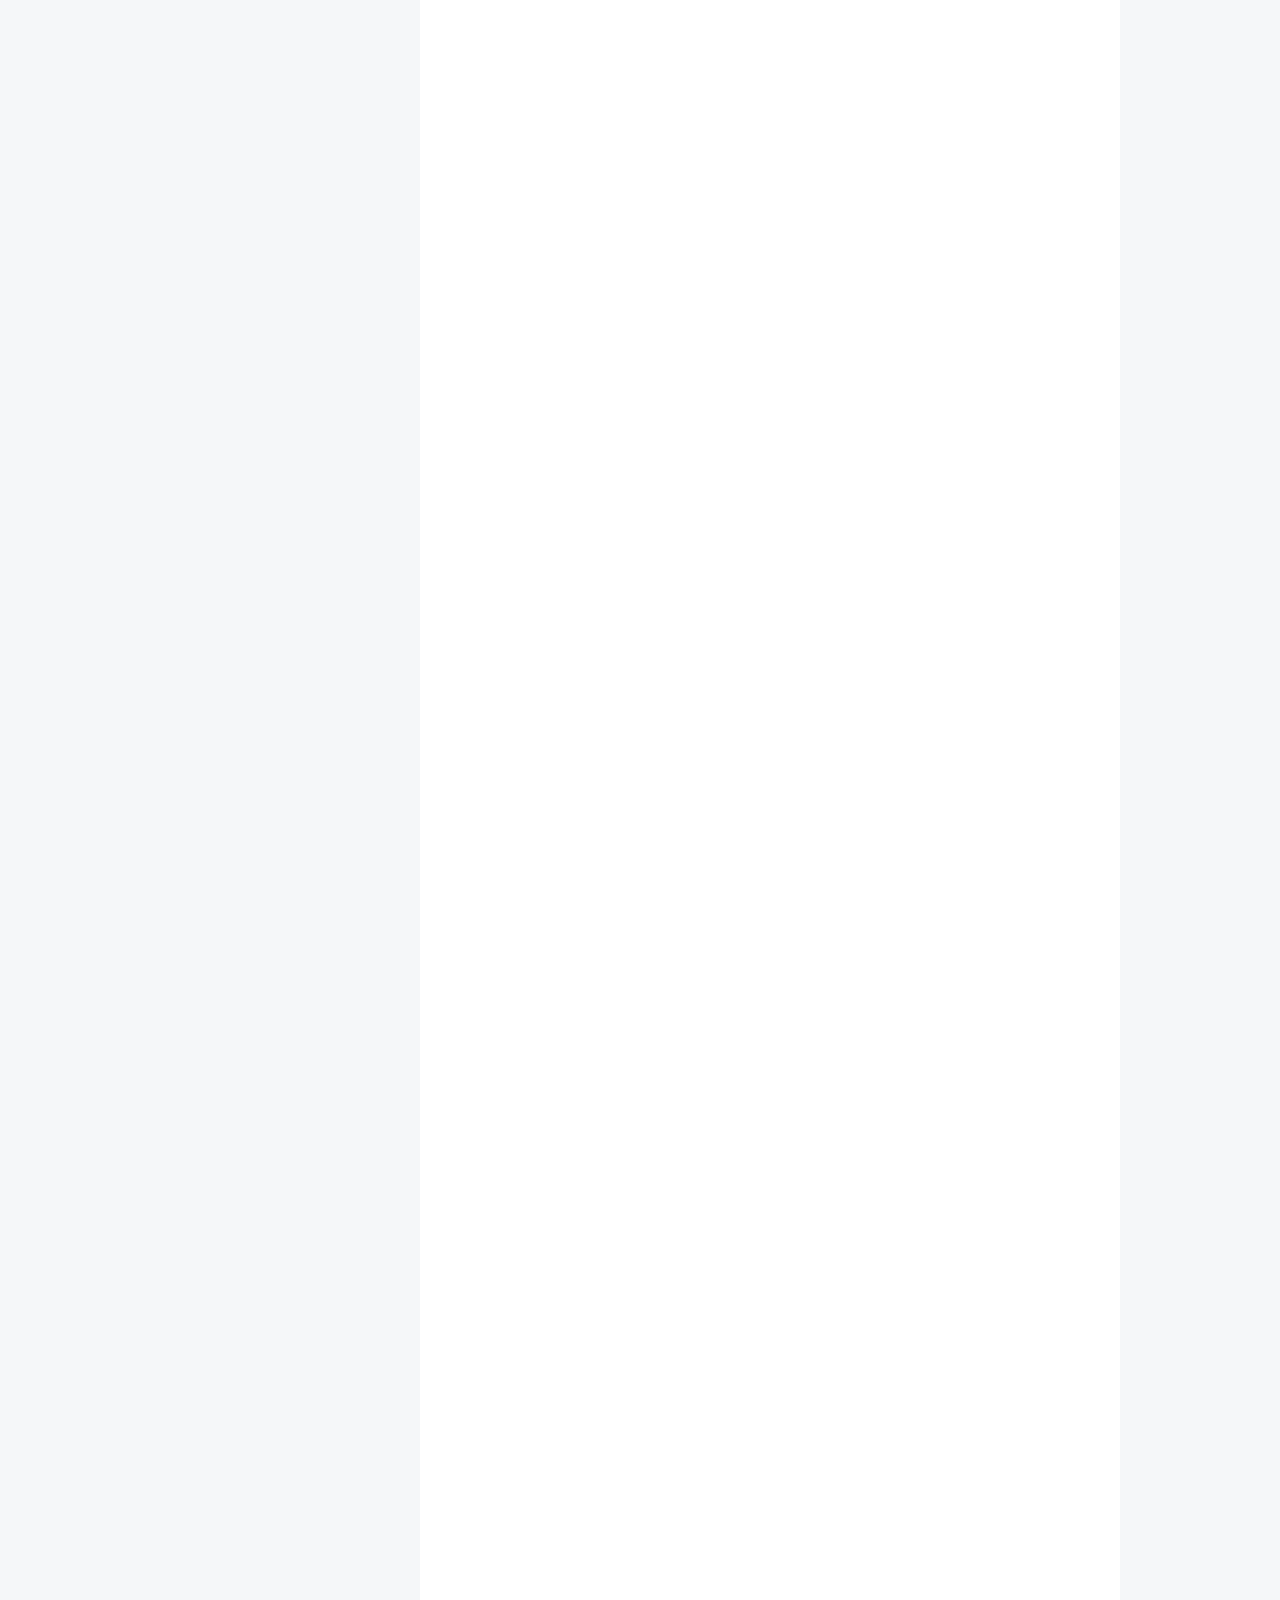
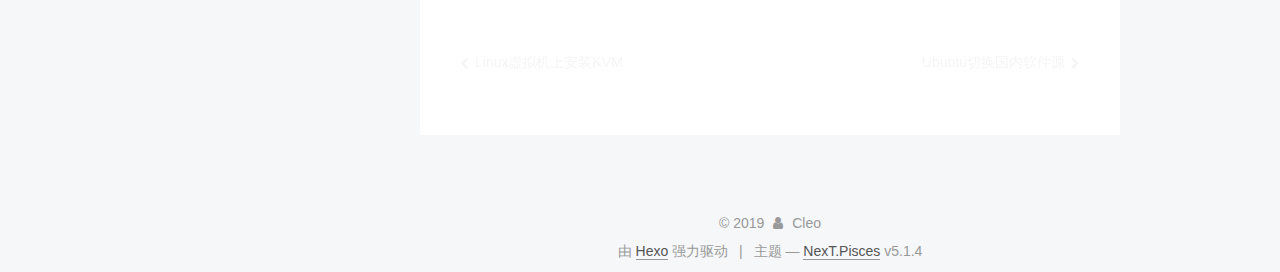
<file: 2019/05/03/hypercall/index.html>
<!DOCTYPE html>



  


<html class="theme-next pisces use-motion" lang="zh-Hans">
<head><meta name="generator" content="Hexo 3.8.0">
  <meta charset="UTF-8">
<meta http-equiv="X-UA-Compatible" content="IE=edge">
<meta name="viewport" content="width=device-width, initial-scale=1, maximum-scale=1">
<meta name="theme-color" content="#222">



  
  
    
    
  <script src="/lib/pace/pace.min.js?v=1.0.2"></script>
  <link href="/lib/pace/pace-theme-center-atom.min.css?v=1.0.2" rel="stylesheet">







<meta http-equiv="Cache-Control" content="no-transform">
<meta http-equiv="Cache-Control" content="no-siteapp">
















  
  
  <link href="/lib/fancybox/source/jquery.fancybox.css?v=2.1.5" rel="stylesheet" type="text/css">







<link href="/lib/font-awesome/css/font-awesome.min.css?v=4.6.2" rel="stylesheet" type="text/css">

<link href="/css/main.css?v=5.1.4" rel="stylesheet" type="text/css">


  <link rel="apple-touch-icon" sizes="180x180" href="/images/apple-touch-icon-next.png?v=5.1.4">


  <link rel="icon" type="image/png" sizes="32x32" href="/images/favicon-32x32-next.png?v=5.1.4">


  <link rel="icon" type="image/png" sizes="16x16" href="/images/favicon-16x16-next.png?v=5.1.4">


  <link rel="mask-icon" href="/images/logo.svg?v=5.1.4" color="#222">





  <meta name="keywords" content="Hexo, NexT">










<meta name="description" content="This page is the second part in one of my homework of Cloud Computing. The details is in here. Thank you very much to my classmate, Mr. Tian. Without your help, I won’t figure out this task. I’m not">
<meta name="keywords" content="person blog website">
<meta property="og:type" content="article">
<meta property="og:title" content="Write A Hypercall in KVM">
<meta property="og:url" content="http://yoursite.com/2019/05/03/hypercall/index.html">
<meta property="og:site_name" content="Hexo">
<meta property="og:description" content="This page is the second part in one of my homework of Cloud Computing. The details is in here. Thank you very much to my classmate, Mr. Tian. Without your help, I won’t figure out this task. I’m not">
<meta property="og:locale" content="zh-Hans">
<meta property="og:updated_time" content="2019-05-04T06:11:59.693Z">
<meta name="twitter:card" content="summary">
<meta name="twitter:title" content="Write A Hypercall in KVM">
<meta name="twitter:description" content="This page is the second part in one of my homework of Cloud Computing. The details is in here. Thank you very much to my classmate, Mr. Tian. Without your help, I won’t figure out this task. I’m not">



<script type="text/javascript" id="hexo.configurations">
  var NexT = window.NexT || {};
  var CONFIG = {
    root: '/',
    scheme: 'Pisces',
    version: '5.1.4',
    sidebar: {"position":"left","display":"post","offset":12,"b2t":false,"scrollpercent":false,"onmobile":false},
    fancybox: true,
    tabs: true,
    motion: {"enable":true,"async":false,"transition":{"post_block":"fadeIn","post_header":"slideDownIn","post_body":"slideDownIn","coll_header":"slideLeftIn","sidebar":"slideUpIn"}},
    duoshuo: {
      userId: '0',
      author: '博主'
    },
    algolia: {
      applicationID: '',
      apiKey: '',
      indexName: '',
      hits: {"per_page":10},
      labels: {"input_placeholder":"Search for Posts","hits_empty":"We didn't find any results for the search: ${query}","hits_stats":"${hits} results found in ${time} ms"}
    }
  };
</script>



  <link rel="canonical" href="http://yoursite.com/2019/05/03/hypercall/">





  <title>Write A Hypercall in KVM | Hexo</title>
  








</head>

<body itemscope itemtype="http://schema.org/WebPage" lang="zh-Hans">

  
  
    
  

  <div class="container sidebar-position-left page-post-detail">
    <div class="headband"></div>

    <header id="header" class="header" itemscope itemtype="http://schema.org/WPHeader">
      <div class="header-inner"><div class="site-brand-wrapper">
  <div class="site-meta ">
    

    <div class="custom-logo-site-title">
      <a href="/" class="brand" rel="start">
        <span class="logo-line-before"><i></i></span>
        <span class="site-title">Hexo</span>
        <span class="logo-line-after"><i></i></span>
      </a>
    </div>
      
        <p class="site-subtitle"></p>
      
  </div>

  <div class="site-nav-toggle">
    <button>
      <span class="btn-bar"></span>
      <span class="btn-bar"></span>
      <span class="btn-bar"></span>
    </button>
  </div>
</div>

<nav class="site-nav">
  

  
    <ul id="menu" class="menu">
      
        
        <li class="menu-item menu-item-home">
          <a href="/" rel="section">
            
              <i class="menu-item-icon fa fa-fw fa-home"></i> <br>
            
            首页
          </a>
        </li>
      
        
        <li class="menu-item menu-item-archives">
          <a href="/archives/" rel="section">
            
              <i class="menu-item-icon fa fa-fw fa-archive"></i> <br>
            
            归档
          </a>
        </li>
      

      
    </ul>
  

  
</nav>



 </div>
    </header>

    <main id="main" class="main">
      <div class="main-inner">
        <div class="content-wrap">
          <div id="content" class="content">
            

  <div id="posts" class="posts-expand">
    

  

  
  
  

  <article class="post post-type-normal" itemscope itemtype="http://schema.org/Article">
  
  
  
  <div class="post-block">
    <link itemprop="mainEntityOfPage" href="http://yoursite.com/2019/05/03/hypercall/">

    <span hidden itemprop="author" itemscope itemtype="http://schema.org/Person">
      <meta itemprop="name" content="Cleo">
      <meta itemprop="description" content>
      <meta itemprop="image" content="/images/avatar.gif">
    </span>

    <span hidden itemprop="publisher" itemscope itemtype="http://schema.org/Organization">
      <meta itemprop="name" content="Hexo">
    </span>

    
      <header class="post-header">

        
        
          <h1 class="post-title" itemprop="name headline">Write A Hypercall in KVM</h1>
        

        <div class="post-meta">
          <span class="post-time">
            
              <span class="post-meta-item-icon">
                <i class="fa fa-calendar-o"></i>
              </span>
              
                <span class="post-meta-item-text">发表于</span>
              
              <time title="创建于" itemprop="dateCreated datePublished" datetime="2019-05-03T13:35:36+08:00">
                2019-05-03
              </time>
            

            

            
          </span>

          

          
            
          

          
          

          

          

          

        </div>
      </header>
    

    
    
    
    <div class="post-body" itemprop="articleBody">

      
      

      
        <p>  This page is the second part in one of my homework of Cloud Computing. The details is in <a href="http://www.cs.columbia.edu/~nieh/teaching/e6998/homework/" target="_blank" rel="noopener">here</a>. Thank you very much to my classmate, Mr. Tian. Without your help, I won’t figure out this task. I’m not sure if you can succeed to finish this task, because I meet many questions when I do it. But good luck to you.</p>
<p>  Requirements:</p>
<blockquote>
<p>The hypercall you write should take one argument and output the information about virtual CPU in KVM.</p>
</blockquote>
<blockquote>
<p>The prototype for your hypercall will be the following. The argument vcpu_id contains the CPU id in your VM. </p>
</blockquote>
<figure class="highlight c"><table><tr><td class="gutter"><pre><span class="line">1</span><br></pre></td><td class="code"><pre><span class="line"><span class="function"><span class="keyword">int</span> <span class="title">vcpu_info</span><span class="params">(<span class="keyword">int</span> vcpu_id)</span></span>;</span><br></pre></td></tr></table></figure>
<blockquote>
<p>Your hypervisor should output the following information to ftrace in your KVM host based on the input VCPU ID provided by the VM.</p>
</blockquote>
<figure class="highlight plain"><table><tr><td class="gutter"><pre><span class="line">1</span><br><span class="line">2</span><br><span class="line">3</span><br></pre></td><td class="code"><pre><span class="line">pid: the corresponding PID of the VCPU thread in KVM host</span><br><span class="line">gp_regs: the values of the general purpose registers for the virtual CPU</span><br><span class="line">num_exits: number of vm exits from the VCPU</span><br></pre></td></tr></table></figure>
<p>  I use the linux distribution <a href="https://www.ubuntu.com/index_kylin" target="_blank" rel="noopener">Ubuntu</a> in VMware, and the version is 16.04 LTS. And the guest in vm is Ubuntu 14.04. The linux kernel version which was used to be recompiled is 5.0.11, we can download it from <a href="https://mirrors.tuna.tsinghua.edu.cn/kernel/v5.x/" target="_blank" rel="noopener">here</a>. It is faster than git from github. It need to be done in both guest and host. And we need to compile and install in both guest and host.</p>
<figure class="highlight bash"><table><tr><td class="gutter"><pre><span class="line">1</span><br><span class="line">2</span><br><span class="line">3</span><br><span class="line">4</span><br></pre></td><td class="code"><pre><span class="line">$ <span class="built_in">cd</span> /usr/src</span><br><span class="line">$ sudo wget https://mirrors.tuna.tsinghua.edu.cn/kernel/v5.x/linux-5.0.11.tar.xz</span><br><span class="line">$ sudo tar -xvf linux-5.0.11.tar.xz</span><br><span class="line">$ <span class="built_in">cd</span> linux-5.0.11</span><br></pre></td></tr></table></figure>
<h2 id="Add-the-hypercall-in-host"><a href="#Add-the-hypercall-in-host" class="headerlink" title="Add the hypercall in host"></a>Add the hypercall in host</h2><ul>
<li><p>Define the hyper call number in <code>include/uapi/linux/kvm_para.h</code></p>
<figure class="highlight c"><table><tr><td class="gutter"><pre><span class="line">1</span><br></pre></td><td class="code"><pre><span class="line">+ <span class="meta">#<span class="meta-keyword">define</span> KVM_HC_VCPU_INFO                11</span></span><br></pre></td></tr></table></figure>
</li>
<li><p>Add handler for KVM_HC_VCPU_INFO in <code>arch/x86/kvm/x86.c</code></p>
<figure class="highlight c"><table><tr><td class="gutter"><pre><span class="line">1</span><br><span class="line">2</span><br><span class="line">3</span><br><span class="line">4</span><br><span class="line">5</span><br><span class="line">6</span><br><span class="line">7</span><br><span class="line">8</span><br><span class="line">9</span><br><span class="line">10</span><br><span class="line">11</span><br><span class="line">12</span><br><span class="line">13</span><br><span class="line">14</span><br><span class="line">15</span><br><span class="line">16</span><br><span class="line">17</span><br><span class="line">18</span><br><span class="line">19</span><br><span class="line">20</span><br><span class="line">21</span><br><span class="line">22</span><br><span class="line">23</span><br><span class="line">24</span><br><span class="line">25</span><br><span class="line">26</span><br><span class="line">27</span><br><span class="line">28</span><br><span class="line">29</span><br><span class="line">30</span><br><span class="line">31</span><br><span class="line">32</span><br><span class="line">33</span><br><span class="line">34</span><br><span class="line">35</span><br><span class="line">36</span><br><span class="line">37</span><br><span class="line">38</span><br><span class="line">39</span><br><span class="line">40</span><br><span class="line">41</span><br><span class="line">42</span><br><span class="line">43</span><br><span class="line">44</span><br><span class="line">45</span><br><span class="line">46</span><br><span class="line">47</span><br></pre></td><td class="code"><pre><span class="line"><span class="comment">/**</span></span><br><span class="line"><span class="comment"> * @brief      handler for KVM_HC_VCPU_INFO hypercall</span></span><br><span class="line"><span class="comment"> * @param[in]  vcpu     The vcpu</span></span><br><span class="line"><span class="comment"> * @param[in]  vcpu_id  The vcpu identifier</span></span><br><span class="line"><span class="comment"> * @return     status</span></span><br><span class="line"><span class="comment"> */</span></span><br><span class="line"><span class="function"><span class="keyword">static</span> <span class="keyword">int</span> <span class="title">kvm_vcpu_info</span><span class="params">(struct kvm_vcpu *vcpu, ulong vcpu_id)</span></span></span><br><span class="line"><span class="function"></span>&#123;</span><br><span class="line">    <span class="keyword">int</span> level;</span><br><span class="line">    <span class="class"><span class="keyword">struct</span> <span class="title">kvm</span> *<span class="title">kvm</span> = <span class="title">vcpu</span>-&gt;<span class="title">kvm</span>;</span></span><br><span class="line">    <span class="class"><span class="keyword">struct</span> <span class="title">kvm_vcpu</span> *<span class="title">vcpup</span> = <span class="title">NULL</span>;</span></span><br><span class="line"></span><br><span class="line">    <span class="class"><span class="keyword">struct</span> <span class="title">upid</span> *<span class="title">vcpu_upid</span> = <span class="title">NULL</span>;</span></span><br><span class="line">    <span class="class"><span class="keyword">struct</span> <span class="title">pid</span> *<span class="title">vcpu_pid</span>;</span></span><br><span class="line"></span><br><span class="line">    ulong a0, a1, a2, a3;</span><br><span class="line">    u64 vm_exits;</span><br><span class="line"></span><br><span class="line">    vcpup = kvm_get_vcpu_by_id(kvm, vcpu_id);</span><br><span class="line"></span><br><span class="line">    <span class="keyword">if</span> (vcpup == <span class="literal">NULL</span>) &#123;</span><br><span class="line">        trace_printk(<span class="string">"unknown cpu id: %lu\n"</span>, vcpu_id);</span><br><span class="line">        <span class="keyword">return</span> <span class="number">-1</span>;</span><br><span class="line">    &#125;</span><br><span class="line"></span><br><span class="line">    trace_printk(<span class="string">"vcpu id: %lu\n"</span>, vcpu_id);</span><br><span class="line"></span><br><span class="line">    vcpu_pid = vcpup-&gt;pid;</span><br><span class="line"></span><br><span class="line">    level = vcpu_pid-&gt;level;</span><br><span class="line">    trace_printk(<span class="string">"vcpu pid level: %d\n"</span>, level);</span><br><span class="line"></span><br><span class="line">    vcpu_upid = &amp;vcpu_pid-&gt;numbers[level];</span><br><span class="line">    trace_printk(<span class="string">"pid: %d\n"</span>, vcpu_upid-&gt;nr);</span><br><span class="line"></span><br><span class="line">    a0 = kvm_register_read(vcpu, VCPU_REGS_RBX);</span><br><span class="line">    a1 = kvm_register_read(vcpu, VCPU_REGS_RCX);</span><br><span class="line">    a2 = kvm_register_read(vcpu, VCPU_REGS_RDX);</span><br><span class="line">    a3 = kvm_register_read(vcpu, VCPU_REGS_RSI);</span><br><span class="line"></span><br><span class="line">    trace_printk(<span class="string">"regs: rbx=%lu, rcx=%lu, rdx=%lu, rsi=%lu\n"</span>, a0, a1, a2, a3);</span><br><span class="line"></span><br><span class="line">    vm_exits = vcpu-&gt;stat.exits;</span><br><span class="line">    trace_printk(<span class="string">"vm exits nums: %llu\n"</span>, vm_exits);</span><br><span class="line"></span><br><span class="line">    <span class="keyword">return</span> <span class="number">0</span>;</span><br><span class="line">&#125;</span><br></pre></td></tr></table></figure>
</li>
<li><p>Add a case in <code>kvm_emulate_hypercall</code> function in <code>arch/x86/kvm/x86.c</code></p>
  <figure class="highlight c"><table><tr><td class="gutter"><pre><span class="line">1</span><br><span class="line">2</span><br><span class="line">3</span><br><span class="line">4</span><br><span class="line">5</span><br><span class="line">6</span><br><span class="line">7</span><br><span class="line">8</span><br><span class="line">9</span><br><span class="line">10</span><br><span class="line">11</span><br></pre></td><td class="code"><pre><span class="line"><span class="keyword">switch</span> (nr)</span><br><span class="line">&#123;</span><br><span class="line"></span><br><span class="line">    ...</span><br><span class="line">    <span class="keyword">case</span> KVM_HC_VCPU_INFO:</span><br><span class="line">        ret = kvm_vcpu_info(vcpu, a0);</span><br><span class="line">        <span class="keyword">break</span>;</span><br><span class="line">    <span class="keyword">default</span>:</span><br><span class="line">        ret = -KVM_ENOSYS;</span><br><span class="line">        <span class="keyword">break</span>;</span><br><span class="line">&#125;</span><br></pre></td></tr></table></figure>
<p>  After finish this task, we need to compile the kernel and install it.</p>
</li>
</ul>
<h2 id="Add-a-new-syscall-in-guest"><a href="#Add-a-new-syscall-in-guest" class="headerlink" title="Add a new syscall in guest"></a>Add a new syscall in guest</h2><ul>
<li><p>Enter the linux source directory, define the hyper call number in <code>include/uapi/linux/kvm_para.h</code></p>
<figure class="highlight c"><table><tr><td class="gutter"><pre><span class="line">1</span><br></pre></td><td class="code"><pre><span class="line">+ <span class="meta">#<span class="meta-keyword">define</span> KVM_HC_VCPU_INFO                11</span></span><br></pre></td></tr></table></figure>
</li>
<li><p>Register in <code>arch/x86/entry/syscalls/syscall_64.tbl</code></p>
<figure class="highlight c"><table><tr><td class="gutter"><pre><span class="line">1</span><br></pre></td><td class="code"><pre><span class="line"><span class="number">548</span>      <span class="number">64</span>      vcpu_info             sys_vcpu_info</span><br></pre></td></tr></table></figure>
</li>
<li><p>Add declaration in <code>include/linux/syscalls.h</code></p>
<figure class="highlight c"><table><tr><td class="gutter"><pre><span class="line">1</span><br></pre></td><td class="code"><pre><span class="line"><span class="function">asmlinkage <span class="keyword">long</span> <span class="title">sys_vcpu_info</span><span class="params">(<span class="keyword">void</span>)</span></span>;</span><br></pre></td></tr></table></figure>
</li>
<li><p>Add a new directory named vcpu_info with the command <code>mkdir vcpu_info</code>, and enter the directory, edit three new files – <code>sys_vcpu_info.c</code>, <code>vcpu_info.h</code> and <code>Makefile</code>.</p>
<p><code>vcpu_info.h</code>:</p>
<figure class="highlight c"><table><tr><td class="gutter"><pre><span class="line">1</span><br></pre></td><td class="code"><pre><span class="line"><span class="function">asmlinkage <span class="keyword">long</span> <span class="title">sys_vcpu_info</span><span class="params">(<span class="keyword">void</span>)</span></span>;</span><br></pre></td></tr></table></figure>
<p><code>vcpu_info.c</code>：</p>
<figure class="highlight c"><table><tr><td class="gutter"><pre><span class="line">1</span><br><span class="line">2</span><br><span class="line">3</span><br><span class="line">4</span><br><span class="line">5</span><br><span class="line">6</span><br><span class="line">7</span><br><span class="line">8</span><br><span class="line">9</span><br><span class="line">10</span><br><span class="line">11</span><br><span class="line">12</span><br><span class="line">13</span><br><span class="line">14</span><br><span class="line">15</span><br><span class="line">16</span><br><span class="line">17</span><br><span class="line">18</span><br></pre></td><td class="code"><pre><span class="line"><span class="meta">#<span class="meta-keyword">include</span> <span class="meta-string">&lt;linux/kernel.h&gt;</span></span></span><br><span class="line"><span class="meta">#<span class="meta-keyword">include</span> <span class="meta-string">&lt;linux/syscalls.h&gt;</span></span></span><br><span class="line"><span class="meta">#<span class="meta-keyword">include</span> <span class="meta-string">&lt;linux/init.h&gt;</span></span></span><br><span class="line"><span class="meta">#<span class="meta-keyword">include</span> <span class="meta-string">&lt;linux/linkage.h&gt;</span></span></span><br><span class="line"><span class="meta">#<span class="meta-keyword">include</span> <span class="meta-string">"vcpu_info.h"</span></span></span><br><span class="line"><span class="meta">#<span class="meta-keyword">include</span> <span class="meta-string">&lt;uapi/linux/kvm_para.h&gt;</span></span></span><br><span class="line"><span class="meta">#<span class="meta-keyword">include</span> <span class="meta-string">&lt;linux/cpumask.h&gt;</span></span></span><br><span class="line"></span><br><span class="line"><span class="function">asmlinkage <span class="keyword">long</span> <span class="title">sys_vcpu_info</span><span class="params">(<span class="keyword">void</span>)</span></span></span><br><span class="line"><span class="function"></span>&#123;</span><br><span class="line">    uint cpu_id;</span><br><span class="line"></span><br><span class="line">    for_each_online_cpu(cpu_id) &#123;</span><br><span class="line">        kvm_hypercall1(KVM_HC_VCPU_INFO, cpu_id);</span><br><span class="line">    &#125;</span><br><span class="line"></span><br><span class="line">    <span class="keyword">return</span> <span class="number">0</span>;</span><br><span class="line">&#125;</span><br></pre></td></tr></table></figure>
<p><code>Makefile</code>:</p>
<figure class="highlight makefile"><table><tr><td class="gutter"><pre><span class="line">1</span><br></pre></td><td class="code"><pre><span class="line">obj-y := sys_vcpu_info.o</span><br></pre></td></tr></table></figure>
</li>
<li><p>Add <code>vcpu_info</code> to <code>core-y</code> target in <code>Makefile</code> in source directory</p>
<figure class="highlight diff"><table><tr><td class="gutter"><pre><span class="line">1</span><br><span class="line">2</span><br></pre></td><td class="code"><pre><span class="line"><span class="deletion">- core-y     += kernel/ certs/ mm/ fs/ ipc/ security/ crypto/ block/</span></span><br><span class="line"><span class="addition">+ core-y     += kernel/ certs/ mm/ fs/ ipc/ security/ crypto/ block/ vcpu_info/</span></span><br></pre></td></tr></table></figure>
</li>
</ul>
<h2 id="Recompile-the-kernel-and-install-host-and-guest"><a href="#Recompile-the-kernel-and-install-host-and-guest" class="headerlink" title="Recompile the kernel and install(host and guest)"></a>Recompile the kernel and install(host and guest)</h2><ul>
<li><p>copy config to your kernel source</p>
<figure class="highlight bash"><table><tr><td class="gutter"><pre><span class="line">1</span><br><span class="line">2</span><br></pre></td><td class="code"><pre><span class="line">$ cp /boot/config-$(uname -r) .config</span><br><span class="line">$ yes <span class="string">""</span> | make oldconfig</span><br></pre></td></tr></table></figure>
</li>
<li><p>Install proper packages for the kernel compile</p>
<figure class="highlight bash"><table><tr><td class="gutter"><pre><span class="line">1</span><br><span class="line">2</span><br><span class="line">3</span><br><span class="line">4</span><br><span class="line">5</span><br><span class="line">6</span><br></pre></td><td class="code"><pre><span class="line">$ sudo apt-get install libssl-dev bc libncurses5-dev</span><br><span class="line">$ sudo apt-get install build-essential openssl</span><br><span class="line">$ sudo apt-get install zlibc minizip</span><br><span class="line">$ sudo apt-get install libidn11-dev libidn11</span><br><span class="line">$ sudo apt-get install flex bison</span><br><span class="line">$ sudo apt-get install libelf-dev</span><br></pre></td></tr></table></figure>
</li>
<li><p>Run the following command to configure your kernel</p>
<figure class="highlight bash"><table><tr><td class="gutter"><pre><span class="line">1</span><br><span class="line">2</span><br><span class="line">3</span><br></pre></td><td class="code"><pre><span class="line">$ make mrproper</span><br><span class="line">$ make clean</span><br><span class="line">$ make menuconfig</span><br></pre></td></tr></table></figure>
<p>To enable ftrace in your KVM host, go to Kernel Hacking and select Tracers. Then enter Tracers, select both Kernel Function Tracer and Kernel Function Graph Tracer. Finally, save the config and exit.</p>
</li>
<li><p>After you add your hypercall to your Linux/KVM source, use the following command to compile the kernel.</p>
<figure class="highlight bash"><table><tr><td class="gutter"><pre><span class="line">1</span><br></pre></td><td class="code"><pre><span class="line">$ make -j4</span><br></pre></td></tr></table></figure>
<p><code>-j4</code> represents the number of the cpu threads supported. And this progress will take a long time. And many warnings or even errors will occurred and the errors will make influences to the next step.</p>
</li>
<li><p>Finally, use the following command to install the new kernel to your system. The new kernel will be loaded in the next boot.</p>
<figure class="highlight bash"><table><tr><td class="gutter"><pre><span class="line">1</span><br><span class="line">2</span><br></pre></td><td class="code"><pre><span class="line">$ make modules_install</span><br><span class="line">$ make install</span><br></pre></td></tr></table></figure>
</li>
</ul>
<h2 id="Test-the-hypercall"><a href="#Test-the-hypercall" class="headerlink" title="Test the hypercall"></a>Test the hypercall</h2><ul>
<li><p>Write a program to call the syscall in guest, compile and extcute it.</p>
<figure class="highlight c"><table><tr><td class="gutter"><pre><span class="line">1</span><br><span class="line">2</span><br><span class="line">3</span><br><span class="line">4</span><br><span class="line">5</span><br><span class="line">6</span><br><span class="line">7</span><br><span class="line">8</span><br><span class="line">9</span><br><span class="line">10</span><br><span class="line">11</span><br><span class="line">12</span><br><span class="line">13</span><br></pre></td><td class="code"><pre><span class="line"><span class="comment">/**</span></span><br><span class="line"><span class="comment"> * test.c</span></span><br><span class="line"><span class="comment"> * This is a test for the hypercall</span></span><br><span class="line"><span class="comment"> */</span></span><br><span class="line"><span class="meta">#<span class="meta-keyword">include</span> <span class="meta-string">&lt;stdio.h&gt;</span></span></span><br><span class="line"><span class="meta">#<span class="meta-keyword">include</span> <span class="meta-string">&lt;unistd.h&gt;</span></span></span><br><span class="line"></span><br><span class="line"><span class="function"><span class="keyword">int</span> <span class="title">main</span><span class="params">()</span></span></span><br><span class="line"><span class="function"></span>&#123;</span><br><span class="line">  <span class="keyword">long</span> <span class="keyword">int</span> r = syscall(<span class="number">548</span>);</span><br><span class="line">  <span class="built_in">printf</span>(<span class="string">"system call sys_vcpu_info result %ld\n"</span>, r);</span><br><span class="line">  <span class="keyword">return</span> <span class="number">0</span>;</span><br><span class="line">&#125;</span><br></pre></td></tr></table></figure>
<figure class="highlight bash"><table><tr><td class="gutter"><pre><span class="line">1</span><br><span class="line">2</span><br><span class="line">3</span><br></pre></td><td class="code"><pre><span class="line"></span><br><span class="line">$ gcc test.c -o <span class="built_in">test</span></span><br><span class="line">$ ./<span class="built_in">test</span></span><br></pre></td></tr></table></figure>
<p>Here is the output information:</p>
<figure class="highlight bash"><table><tr><td class="gutter"><pre><span class="line">1</span><br></pre></td><td class="code"><pre><span class="line">system call sys_vcpu_info result 0</span><br></pre></td></tr></table></figure>
</li>
<li><p>Compile the program and execute it in guest, and check the trace in host</p>
<figure class="highlight bash"><table><tr><td class="gutter"><pre><span class="line">1</span><br></pre></td><td class="code"><pre><span class="line">$ cat /sys/kernel/debug/tracing/trace</span><br></pre></td></tr></table></figure>
<p>Here is the content for the trace output:</p>
<figure class="highlight bash"><table><tr><td class="gutter"><pre><span class="line">1</span><br><span class="line">2</span><br><span class="line">3</span><br><span class="line">4</span><br><span class="line">5</span><br><span class="line">6</span><br><span class="line">7</span><br><span class="line">8</span><br><span class="line">9</span><br><span class="line">10</span><br><span class="line">11</span><br><span class="line">12</span><br><span class="line">13</span><br><span class="line">14</span><br><span class="line">15</span><br><span class="line">16</span><br><span class="line">17</span><br><span class="line">18</span><br><span class="line">19</span><br><span class="line">20</span><br><span class="line">21</span><br></pre></td><td class="code"><pre><span class="line"><span class="comment"># tracer: nop</span></span><br><span class="line"><span class="comment">#</span></span><br><span class="line"><span class="comment"># entries-in-buffer/entries-written: 10/10   #P:4</span></span><br><span class="line"><span class="comment">#</span></span><br><span class="line"><span class="comment">#                              _-----=&gt; irqs-off</span></span><br><span class="line"><span class="comment">#                             / _----=&gt; need-resched</span></span><br><span class="line"><span class="comment">#                            | / _---=&gt; hardirq/softirq</span></span><br><span class="line"><span class="comment">#                            || / _--=&gt; preempt-depth</span></span><br><span class="line"><span class="comment">#                            ||| /     delay</span></span><br><span class="line"><span class="comment">#           TASK-PID   CPU#  ||||    TIMESTAMP  FUNCTION</span></span><br><span class="line"><span class="comment">#              | |       |   ||||       |         |</span></span><br><span class="line"> qemu-system-x86-12398 [003] .... 10747.677382: kvm_emulate_hypercall: vcpu id: 0</span><br><span class="line"> qemu-system-x86-12398 [003] .... 10747.677401: kvm_emulate_hypercall: vcpu pid level: 0</span><br><span class="line"> qemu-system-x86-12398 [003] .... 10747.677401: kvm_emulate_hypercall: pid: 12398</span><br><span class="line"> qemu-system-x86-12398 [003] .... 10747.677402: kvm_emulate_hypercall: regs: rbx=0, rcx=3, rdx=0, rsi=256</span><br><span class="line"> qemu-system-x86-12398 [003] .... 10747.677402: kvm_emulate_hypercall: vm exits nums: 21480317</span><br><span class="line"> qemu-system-x86-12398 [003] .... 10747.677415: kvm_emulate_hypercall: vcpu id: 1</span><br><span class="line"> qemu-system-x86-12398 [003] .... 10747.677415: kvm_emulate_hypercall: vcpu pid level: 0</span><br><span class="line"> qemu-system-x86-12398 [003] .... 10747.677415: kvm_emulate_hypercall: pid: 12401</span><br><span class="line"> qemu-system-x86-12398 [003] .... 10747.677416: kvm_emulate_hypercall: regs: rbx=1, rcx=2, rdx=0, rsi=256</span><br><span class="line"> qemu-system-x86-12398 [003] .... 10747.677416: kvm_emulate_hypercall: vm exits nums: 21480318</span><br></pre></td></tr></table></figure>
</li>
</ul>
<h2 id="References"><a href="#References" class="headerlink" title="References"></a>References</h2><ul>
<li><p><a href="https://blog.csdn.net/weixin_42349518/article/details/80517197" target="_blank" rel="noopener">https://blog.csdn.net/weixin_42349518/article/details/80517197</a></p>
</li>
<li><p><a href="http://www.cs.columbia.edu/~nieh/teaching/e6998/homework/" target="_blank" rel="noopener">http://www.cs.columbia.edu/~nieh/teaching/e6998/homework/</a></p>
</li>
<li><p><a href="https://stackoverflow.com/questions/33590843/implementing-a-custom-hypercall-in-kvm" target="_blank" rel="noopener">https://stackoverflow.com/questions/33590843/implementing-a-custom-hypercall-in-kvm</a></p>
</li>
</ul>

      
    </div>
    
    
    

    

    

    

    <footer class="post-footer">
      

      
      
      

      
        <div class="post-nav">
          <div class="post-nav-next post-nav-item">
            
              <a href="/2019/04/29/kvm-installation/" rel="next" title="Linux虚拟机上安装KVM">
                <i class="fa fa-chevron-left"></i> Linux虚拟机上安装KVM
              </a>
            
          </div>

          <span class="post-nav-divider"></span>

          <div class="post-nav-prev post-nav-item">
            
              <a href="/2019/05/03/linux-software-source-md/" rel="prev" title="Ubuntu切换国内软件源">
                Ubuntu切换国内软件源 <i class="fa fa-chevron-right"></i>
              </a>
            
          </div>
        </div>
      

      
      
    </footer>
  </div>
  
  
  
  </article>



    <div class="post-spread">
      
    </div>
  </div>


          </div>
          


          

  



        </div>
        
          
  
  <div class="sidebar-toggle">
    <div class="sidebar-toggle-line-wrap">
      <span class="sidebar-toggle-line sidebar-toggle-line-first"></span>
      <span class="sidebar-toggle-line sidebar-toggle-line-middle"></span>
      <span class="sidebar-toggle-line sidebar-toggle-line-last"></span>
    </div>
  </div>

  <aside id="sidebar" class="sidebar">
    
    <div class="sidebar-inner">

      

      
        <ul class="sidebar-nav motion-element">
          <li class="sidebar-nav-toc sidebar-nav-active" data-target="post-toc-wrap">
            文章目录
          </li>
          <li class="sidebar-nav-overview" data-target="site-overview-wrap">
            站点概览
          </li>
        </ul>
      

      <section class="site-overview-wrap sidebar-panel">
        <div class="site-overview">
          <div class="site-author motion-element" itemprop="author" itemscope itemtype="http://schema.org/Person">
            
              <p class="site-author-name" itemprop="name">Cleo</p>
              <p class="site-description motion-element" itemprop="description">Cleo's personal blogs</p>
          </div>

          <nav class="site-state motion-element">

            
              <div class="site-state-item site-state-posts">
              
                <a href="/archives/">
              
                  <span class="site-state-item-count">4</span>
                  <span class="site-state-item-name">日志</span>
                </a>
              </div>
            

            

            

          </nav>

          

          

          
          

          
          

          

        </div>
      </section>

      
      <!--noindex-->
        <section class="post-toc-wrap motion-element sidebar-panel sidebar-panel-active">
          <div class="post-toc">

            
              
            

            
              <div class="post-toc-content"><ol class="nav"><li class="nav-item nav-level-2"><a class="nav-link" href="#Add-the-hypercall-in-host"><span class="nav-number">1.</span> <span class="nav-text">Add the hypercall in host</span></a></li><li class="nav-item nav-level-2"><a class="nav-link" href="#Add-a-new-syscall-in-guest"><span class="nav-number">2.</span> <span class="nav-text">Add a new syscall in guest</span></a></li><li class="nav-item nav-level-2"><a class="nav-link" href="#Recompile-the-kernel-and-install-host-and-guest"><span class="nav-number">3.</span> <span class="nav-text">Recompile the kernel and install(host and guest)</span></a></li><li class="nav-item nav-level-2"><a class="nav-link" href="#Test-the-hypercall"><span class="nav-number">4.</span> <span class="nav-text">Test the hypercall</span></a></li><li class="nav-item nav-level-2"><a class="nav-link" href="#References"><span class="nav-number">5.</span> <span class="nav-text">References</span></a></li></ol></div>
            

          </div>
        </section>
      <!--/noindex-->
      

      

    </div>
  </aside>


        
      </div>
    </main>

    <footer id="footer" class="footer">
      <div class="footer-inner">
        <div class="copyright">&copy; <span itemprop="copyrightYear">2019</span>
  <span class="with-love">
    <i class="fa fa-user"></i>
  </span>
  <span class="author" itemprop="copyrightHolder">Cleo</span>

  
</div>


  <div class="powered-by">由 <a class="theme-link" target="_blank" href="https://hexo.io">Hexo</a> 强力驱动</div>



  <span class="post-meta-divider">|</span>



  <div class="theme-info">主题 &mdash; <a class="theme-link" target="_blank" href="https://github.com/iissnan/hexo-theme-next">NexT.Pisces</a> v5.1.4</div>




        







        
      </div>
    </footer>

    
      <div class="back-to-top">
        <i class="fa fa-arrow-up"></i>
        
      </div>
    

    

  </div>

  

<script type="text/javascript">
  if (Object.prototype.toString.call(window.Promise) !== '[object Function]') {
    window.Promise = null;
  }
</script>









  












  
  
    <script type="text/javascript" src="/lib/jquery/index.js?v=2.1.3"></script>
  

  
  
    <script type="text/javascript" src="/lib/fastclick/lib/fastclick.min.js?v=1.0.6"></script>
  

  
  
    <script type="text/javascript" src="/lib/jquery_lazyload/jquery.lazyload.js?v=1.9.7"></script>
  

  
  
    <script type="text/javascript" src="/lib/velocity/velocity.min.js?v=1.2.1"></script>
  

  
  
    <script type="text/javascript" src="/lib/velocity/velocity.ui.min.js?v=1.2.1"></script>
  

  
  
    <script type="text/javascript" src="/lib/fancybox/source/jquery.fancybox.pack.js?v=2.1.5"></script>
  


  


  <script type="text/javascript" src="/js/src/utils.js?v=5.1.4"></script>

  <script type="text/javascript" src="/js/src/motion.js?v=5.1.4"></script>



  
  


  <script type="text/javascript" src="/js/src/affix.js?v=5.1.4"></script>

  <script type="text/javascript" src="/js/src/schemes/pisces.js?v=5.1.4"></script>



  
  <script type="text/javascript" src="/js/src/scrollspy.js?v=5.1.4"></script>
<script type="text/javascript" src="/js/src/post-details.js?v=5.1.4"></script>



  


  <script type="text/javascript" src="/js/src/bootstrap.js?v=5.1.4"></script>



  


  




	





  





  












  





  

  

  

  
  

  

  

  

</body>
</html>
</file>
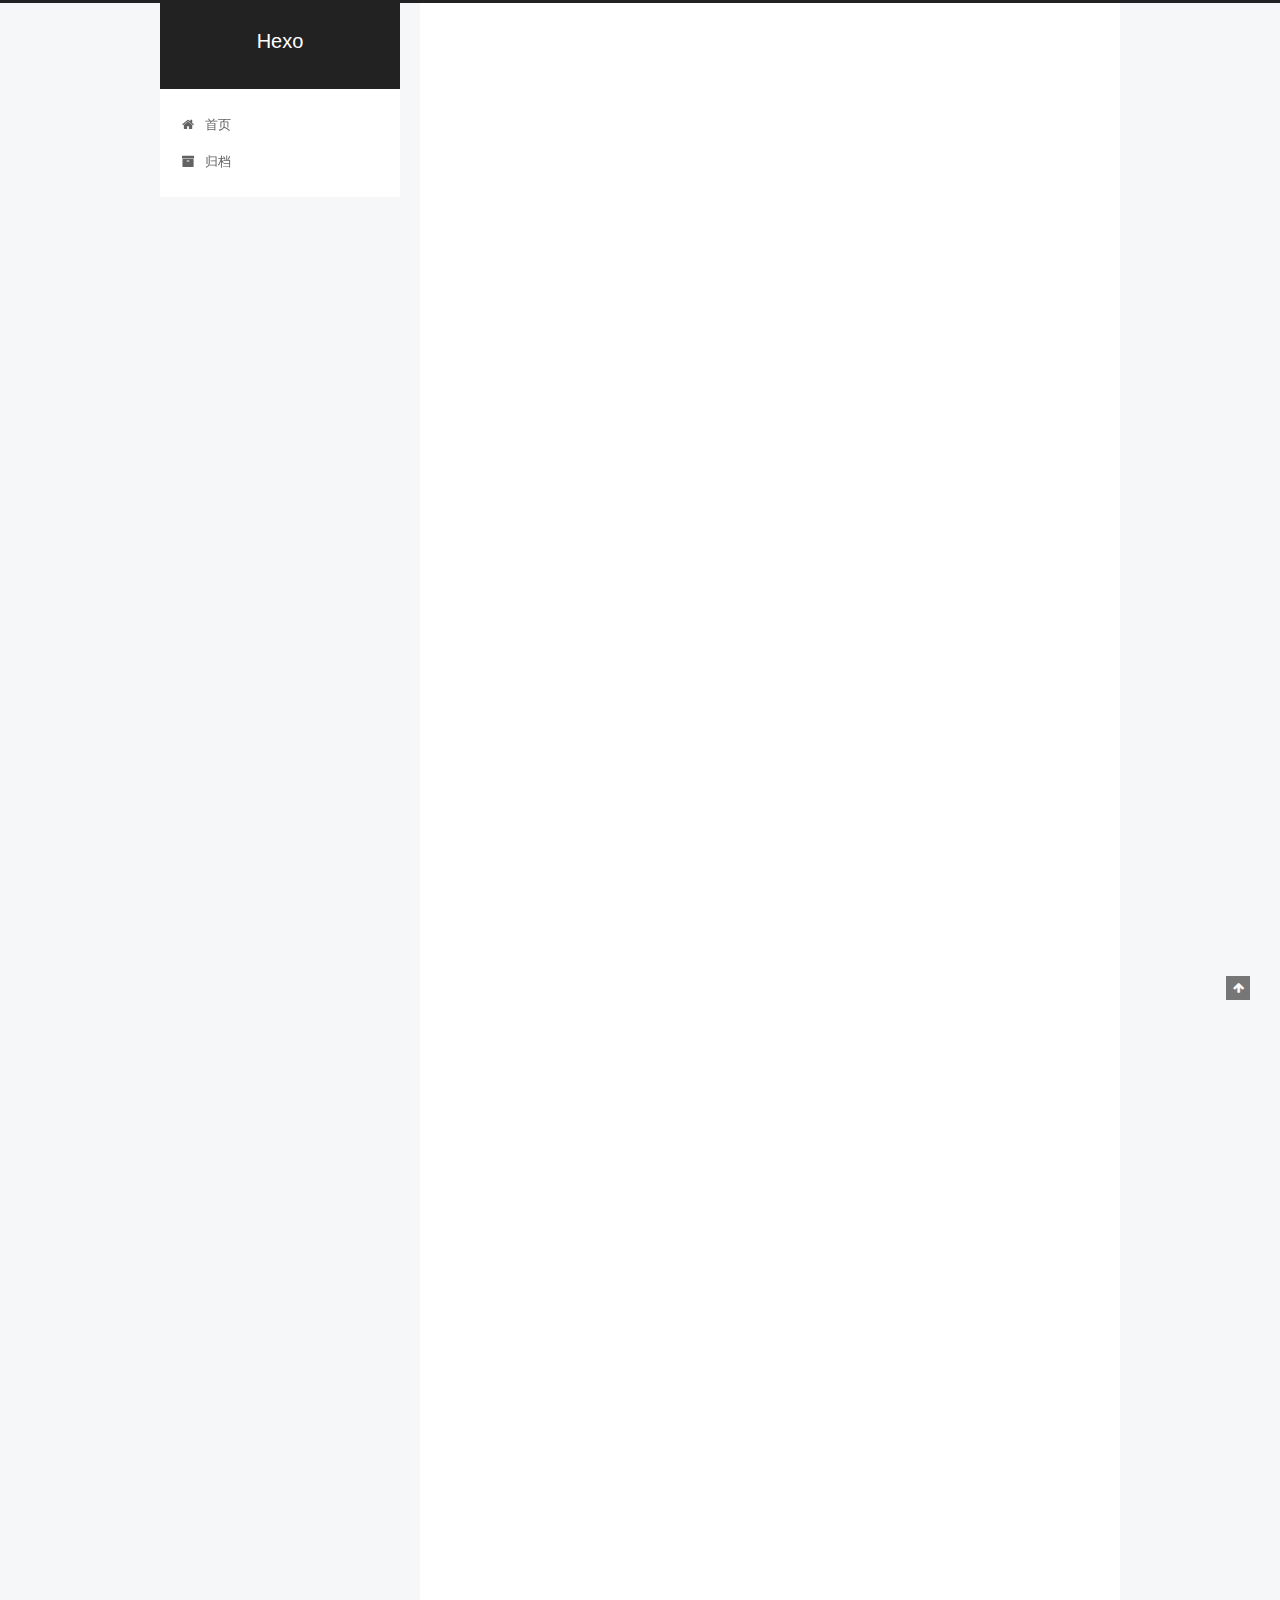
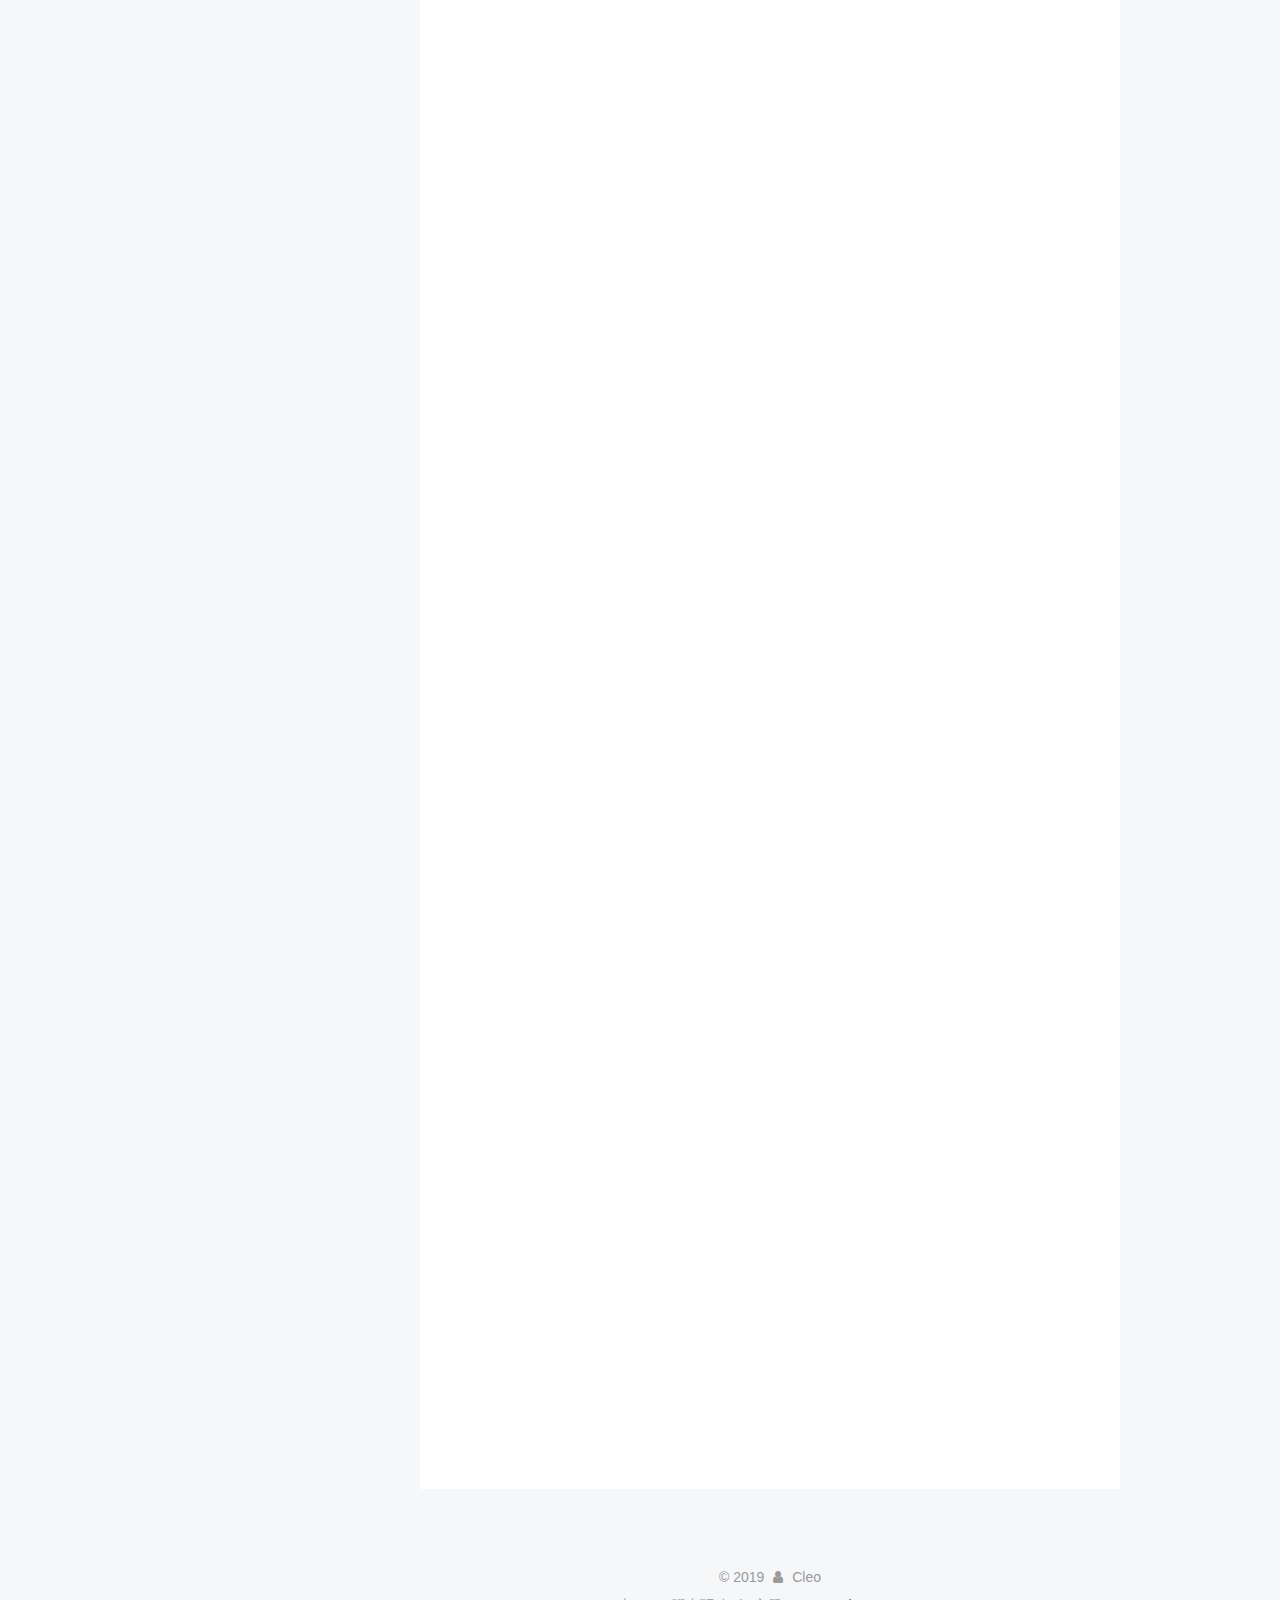
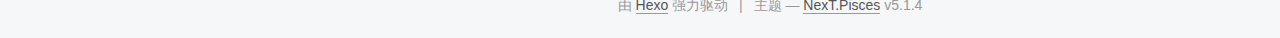
<file: 2019/05/03/linux-software-source-md/index.html>
<!DOCTYPE html>



  


<html class="theme-next pisces use-motion" lang="zh-Hans">
<head><meta name="generator" content="Hexo 3.8.0">
  <meta charset="UTF-8">
<meta http-equiv="X-UA-Compatible" content="IE=edge">
<meta name="viewport" content="width=device-width, initial-scale=1, maximum-scale=1">
<meta name="theme-color" content="#222">



  
  
    
    
  <script src="/lib/pace/pace.min.js?v=1.0.2"></script>
  <link href="/lib/pace/pace-theme-center-atom.min.css?v=1.0.2" rel="stylesheet">







<meta http-equiv="Cache-Control" content="no-transform">
<meta http-equiv="Cache-Control" content="no-siteapp">
















  
  
  <link href="/lib/fancybox/source/jquery.fancybox.css?v=2.1.5" rel="stylesheet" type="text/css">







<link href="/lib/font-awesome/css/font-awesome.min.css?v=4.6.2" rel="stylesheet" type="text/css">

<link href="/css/main.css?v=5.1.4" rel="stylesheet" type="text/css">


  <link rel="apple-touch-icon" sizes="180x180" href="/images/apple-touch-icon-next.png?v=5.1.4">


  <link rel="icon" type="image/png" sizes="32x32" href="/images/favicon-32x32-next.png?v=5.1.4">


  <link rel="icon" type="image/png" sizes="16x16" href="/images/favicon-16x16-next.png?v=5.1.4">


  <link rel="mask-icon" href="/images/logo.svg?v=5.1.4" color="#222">





  <meta name="keywords" content="Hexo, NexT">










<meta name="description" content="软件源  这里以Ubuntu 18.04 LTS为例，其中，deb为软件包源，而deb-src为源码的源。推荐使用阿里云的软件源，因为它比较快。至于哪一个是最快的，我也不知道。   不同版本的Ubuntu只需要改对应的版本号名称就可以，可以去看看软件源网站的目录结构。 阿里云1234567891011121314deb http://mirrors.aliyun.com/ubuntu/ bioni">
<meta name="keywords" content="person blog website">
<meta property="og:type" content="article">
<meta property="og:title" content="Ubuntu切换国内软件源">
<meta property="og:url" content="http://yoursite.com/2019/05/03/linux-software-source-md/index.html">
<meta property="og:site_name" content="Hexo">
<meta property="og:description" content="软件源  这里以Ubuntu 18.04 LTS为例，其中，deb为软件包源，而deb-src为源码的源。推荐使用阿里云的软件源，因为它比较快。至于哪一个是最快的，我也不知道。   不同版本的Ubuntu只需要改对应的版本号名称就可以，可以去看看软件源网站的目录结构。 阿里云1234567891011121314deb http://mirrors.aliyun.com/ubuntu/ bioni">
<meta property="og:locale" content="zh-Hans">
<meta property="og:updated_time" content="2019-05-03T10:01:53.742Z">
<meta name="twitter:card" content="summary">
<meta name="twitter:title" content="Ubuntu切换国内软件源">
<meta name="twitter:description" content="软件源  这里以Ubuntu 18.04 LTS为例，其中，deb为软件包源，而deb-src为源码的源。推荐使用阿里云的软件源，因为它比较快。至于哪一个是最快的，我也不知道。   不同版本的Ubuntu只需要改对应的版本号名称就可以，可以去看看软件源网站的目录结构。 阿里云1234567891011121314deb http://mirrors.aliyun.com/ubuntu/ bioni">



<script type="text/javascript" id="hexo.configurations">
  var NexT = window.NexT || {};
  var CONFIG = {
    root: '/',
    scheme: 'Pisces',
    version: '5.1.4',
    sidebar: {"position":"left","display":"post","offset":12,"b2t":false,"scrollpercent":false,"onmobile":false},
    fancybox: true,
    tabs: true,
    motion: {"enable":true,"async":false,"transition":{"post_block":"fadeIn","post_header":"slideDownIn","post_body":"slideDownIn","coll_header":"slideLeftIn","sidebar":"slideUpIn"}},
    duoshuo: {
      userId: '0',
      author: '博主'
    },
    algolia: {
      applicationID: '',
      apiKey: '',
      indexName: '',
      hits: {"per_page":10},
      labels: {"input_placeholder":"Search for Posts","hits_empty":"We didn't find any results for the search: ${query}","hits_stats":"${hits} results found in ${time} ms"}
    }
  };
</script>



  <link rel="canonical" href="http://yoursite.com/2019/05/03/linux-software-source-md/">





  <title>Ubuntu切换国内软件源 | Hexo</title>
  








</head>

<body itemscope itemtype="http://schema.org/WebPage" lang="zh-Hans">

  
  
    
  

  <div class="container sidebar-position-left page-post-detail">
    <div class="headband"></div>

    <header id="header" class="header" itemscope itemtype="http://schema.org/WPHeader">
      <div class="header-inner"><div class="site-brand-wrapper">
  <div class="site-meta ">
    

    <div class="custom-logo-site-title">
      <a href="/" class="brand" rel="start">
        <span class="logo-line-before"><i></i></span>
        <span class="site-title">Hexo</span>
        <span class="logo-line-after"><i></i></span>
      </a>
    </div>
      
        <p class="site-subtitle"></p>
      
  </div>

  <div class="site-nav-toggle">
    <button>
      <span class="btn-bar"></span>
      <span class="btn-bar"></span>
      <span class="btn-bar"></span>
    </button>
  </div>
</div>

<nav class="site-nav">
  

  
    <ul id="menu" class="menu">
      
        
        <li class="menu-item menu-item-home">
          <a href="/" rel="section">
            
              <i class="menu-item-icon fa fa-fw fa-home"></i> <br>
            
            首页
          </a>
        </li>
      
        
        <li class="menu-item menu-item-archives">
          <a href="/archives/" rel="section">
            
              <i class="menu-item-icon fa fa-fw fa-archive"></i> <br>
            
            归档
          </a>
        </li>
      

      
    </ul>
  

  
</nav>



 </div>
    </header>

    <main id="main" class="main">
      <div class="main-inner">
        <div class="content-wrap">
          <div id="content" class="content">
            

  <div id="posts" class="posts-expand">
    

  

  
  
  

  <article class="post post-type-normal" itemscope itemtype="http://schema.org/Article">
  
  
  
  <div class="post-block">
    <link itemprop="mainEntityOfPage" href="http://yoursite.com/2019/05/03/linux-software-source-md/">

    <span hidden itemprop="author" itemscope itemtype="http://schema.org/Person">
      <meta itemprop="name" content="Cleo">
      <meta itemprop="description" content>
      <meta itemprop="image" content="/images/avatar.gif">
    </span>

    <span hidden itemprop="publisher" itemscope itemtype="http://schema.org/Organization">
      <meta itemprop="name" content="Hexo">
    </span>

    
      <header class="post-header">

        
        
          <h1 class="post-title" itemprop="name headline">Ubuntu切换国内软件源</h1>
        

        <div class="post-meta">
          <span class="post-time">
            
              <span class="post-meta-item-icon">
                <i class="fa fa-calendar-o"></i>
              </span>
              
                <span class="post-meta-item-text">发表于</span>
              
              <time title="创建于" itemprop="dateCreated datePublished" datetime="2019-05-03T15:33:30+08:00">
                2019-05-03
              </time>
            

            

            
          </span>

          

          
            
          

          
          

          

          

          

        </div>
      </header>
    

    
    
    
    <div class="post-body" itemprop="articleBody">

      
      

      
        <h2 id="软件源"><a href="#软件源" class="headerlink" title="软件源"></a>软件源</h2><p>  这里以Ubuntu 18.04 LTS为例，其中，deb为软件包源，而deb-src为源码的源。推荐使用阿里云的软件源，因为它比较快。至于哪一个是最快的，我也不知道。</p>
<p>  不同版本的Ubuntu只需要改对应的版本号名称就可以，可以去看看软件源网站的目录结构。</p>
<h3 id="阿里云"><a href="#阿里云" class="headerlink" title="阿里云"></a>阿里云</h3><figure class="highlight plain"><table><tr><td class="gutter"><pre><span class="line">1</span><br><span class="line">2</span><br><span class="line">3</span><br><span class="line">4</span><br><span class="line">5</span><br><span class="line">6</span><br><span class="line">7</span><br><span class="line">8</span><br><span class="line">9</span><br><span class="line">10</span><br><span class="line">11</span><br><span class="line">12</span><br><span class="line">13</span><br><span class="line">14</span><br></pre></td><td class="code"><pre><span class="line">deb http://mirrors.aliyun.com/ubuntu/ bionic main restricted universe multiverse</span><br><span class="line">#deb-src http://mirrors.aliyun.com/ubuntu/ bionic main restricted universe multiverse</span><br><span class="line"></span><br><span class="line">deb http://mirrors.aliyun.com/ubuntu/ bionic-updates main restricted universe multiverse</span><br><span class="line">#deb-src http://mirrors.aliyun.com/ubuntu/ bionic-updates main restricted universe multiverse</span><br><span class="line"></span><br><span class="line">deb http://mirrors.aliyun.com/ubuntu/ bionic-backports main restricted universe multiverse</span><br><span class="line">#deb-src http://mirrors.aliyun.com/ubuntu/ bionic-backports main restricted universe multiverse</span><br><span class="line"></span><br><span class="line">deb http://mirrors.aliyun.com/ubuntu/ bionic-security main restricted universe multiverse</span><br><span class="line">#deb-src http://mirrors.aliyun.com/ubuntu/ bionic-security main restricted universe multiverse</span><br><span class="line"></span><br><span class="line">#deb http://mirrors.aliyun.com/ubuntu/ bionic-proposed main restricted universe multiverse</span><br><span class="line">#deb-src http://mirrors.aliyun.com/ubuntu/ bionic-proposed main restricted universe multiverse</span><br></pre></td></tr></table></figure>
<h3 id="清华大学"><a href="#清华大学" class="headerlink" title="清华大学"></a>清华大学</h3><figure class="highlight plain"><table><tr><td class="gutter"><pre><span class="line">1</span><br><span class="line">2</span><br><span class="line">3</span><br><span class="line">4</span><br><span class="line">5</span><br><span class="line">6</span><br><span class="line">7</span><br><span class="line">8</span><br><span class="line">9</span><br><span class="line">10</span><br><span class="line">11</span><br><span class="line">12</span><br><span class="line">13</span><br><span class="line">14</span><br><span class="line">15</span><br><span class="line">16</span><br></pre></td><td class="code"><pre><span class="line"># 默认注释了源码镜像以提高 apt update 速度，如有需要可自行取消注释</span><br><span class="line">deb https://mirrors.tuna.tsinghua.edu.cn/ubuntu/ bionic main restricted universe multiverse</span><br><span class="line"># deb-src https://mirrors.tuna.tsinghua.edu.cn/ubuntu/ bionic main restricted universe multiverse</span><br><span class="line"></span><br><span class="line">deb https://mirrors.tuna.tsinghua.edu.cn/ubuntu/ bionic-updates main restricted universe multiverse</span><br><span class="line"># deb-src https://mirrors.tuna.tsinghua.edu.cn/ubuntu/ bionic-updates main restricted universe multiverse</span><br><span class="line"></span><br><span class="line">deb https://mirrors.tuna.tsinghua.edu.cn/ubuntu/ bionic-backports main restricted universe multiverse</span><br><span class="line"># deb-src https://mirrors.tuna.tsinghua.edu.cn/ubuntu/ bionic-backports main restricted universe multiverse</span><br><span class="line"></span><br><span class="line">deb https://mirrors.tuna.tsinghua.edu.cn/ubuntu/ bionic-security main restricted universe multiverse</span><br><span class="line"># deb-src https://mirrors.tuna.tsinghua.edu.cn/ubuntu/ bionic-security main restricted universe multiverse</span><br><span class="line"></span><br><span class="line"># 预发布软件源，不建议启用</span><br><span class="line"># deb https://mirrors.tuna.tsinghua.edu.cn/ubuntu/ bionic-proposed main restricted universe multiverse</span><br><span class="line"># deb-src https://mirrors.tuna.tsinghua.edu.cn/ubuntu/ bionic-proposed main restricted universe multiverse</span><br></pre></td></tr></table></figure>
<h3 id="中科大"><a href="#中科大" class="headerlink" title="中科大"></a>中科大</h3><figure class="highlight plain"><table><tr><td class="gutter"><pre><span class="line">1</span><br><span class="line">2</span><br><span class="line">3</span><br><span class="line">4</span><br><span class="line">5</span><br><span class="line">6</span><br><span class="line">7</span><br><span class="line">8</span><br><span class="line">9</span><br><span class="line">10</span><br><span class="line">11</span><br><span class="line">12</span><br><span class="line">13</span><br><span class="line">14</span><br></pre></td><td class="code"><pre><span class="line">deb https://mirrors.ustc.edu.cn/ubuntu/ bionic main restricted universe multiverse</span><br><span class="line">#deb-src https://mirrors.ustc.edu.cn/ubuntu/ bionic main restricted universe multiverse</span><br><span class="line"></span><br><span class="line">deb https://mirrors.ustc.edu.cn/ubuntu/ bionic-updates main restricted universe multiverse</span><br><span class="line">#deb-src https://mirrors.ustc.edu.cn/ubuntu/ bionic-updates main restricted universe multiverse</span><br><span class="line"></span><br><span class="line">deb https://mirrors.ustc.edu.cn/ubuntu/ bionic-backports main restricted universe multiverse</span><br><span class="line">#deb-src https://mirrors.ustc.edu.cn/ubuntu/ bionic-backports main restricted universe multiverse</span><br><span class="line"></span><br><span class="line">deb https://mirrors.ustc.edu.cn/ubuntu/ bionic-security main restricted universe multiverse</span><br><span class="line">#deb-src https://mirrors.ustc.edu.cn/ubuntu/ bionic-security main restricted universe multiverse</span><br><span class="line"></span><br><span class="line">#deb https://mirrors.ustc.edu.cn/ubuntu/ bionic-proposed main restricted universe multiverse</span><br><span class="line">#deb-src https://mirrors.ustc.edu.cn/ubuntu/ bionic-proposed main restricted universe multiverse</span><br></pre></td></tr></table></figure>
<h3 id="网易"><a href="#网易" class="headerlink" title="网易"></a>网易</h3><figure class="highlight plain"><table><tr><td class="gutter"><pre><span class="line">1</span><br><span class="line">2</span><br><span class="line">3</span><br><span class="line">4</span><br><span class="line">5</span><br><span class="line">6</span><br><span class="line">7</span><br><span class="line">8</span><br><span class="line">9</span><br><span class="line">10</span><br><span class="line">11</span><br><span class="line">12</span><br><span class="line">13</span><br><span class="line">14</span><br></pre></td><td class="code"><pre><span class="line">deb http://mirrors.163.com/ubuntu/ bionic main restricted universe multiverse</span><br><span class="line">#deb-src http://mirrors.163.com/ubuntu/ bionic main restricted universe multiverse</span><br><span class="line"></span><br><span class="line">deb http://mirrors.163.com/ubuntu/ bionic-updates main restricted universe multiverse</span><br><span class="line">#deb-src http://mirrors.163.com/ubuntu/ bionic-updates main restricted universe multiverse</span><br><span class="line"></span><br><span class="line">deb http://mirrors.163.com/ubuntu/ bionic-backports main restricted universe multiverse</span><br><span class="line">#deb-src http://mirrors.163.com/ubuntu/ bionic-proposed main restricted universe multiverse</span><br><span class="line"></span><br><span class="line">deb http://mirrors.163.com/ubuntu/ bionic-security main restricted universe multiverse</span><br><span class="line">#deb-src http://mirrors.163.com/ubuntu/ bionic-security main restricted universe multiverse</span><br><span class="line"></span><br><span class="line">#deb http://mirrors.163.com/ubuntu/ bionic-proposed main restricted universe multiverse</span><br><span class="line">#deb-src http://mirrors.163.com/ubuntu/ bionic-backports main restricted universe multiverse</span><br></pre></td></tr></table></figure>
<h2 id="Ubuntu-版本号"><a href="#Ubuntu-版本号" class="headerlink" title="Ubuntu 版本号"></a>Ubuntu 版本号</h2><table>
<thead>
<tr>
<th>Number</th>
<th>Name</th>
</tr>
</thead>
<tbody>
<tr>
<td>14.04 LTS</td>
<td>Trusty</td>
</tr>
<tr>
<td>14.10</td>
<td>Utopic</td>
</tr>
<tr>
<td>15.04</td>
<td>Vilid</td>
</tr>
<tr>
<td>15.10</td>
<td>Wily</td>
</tr>
<tr>
<td>16.04 LTS</td>
<td>Xenial</td>
</tr>
<tr>
<td>16.10</td>
<td>Yakkety</td>
</tr>
<tr>
<td>17.04 LTS</td>
<td>Zesty</td>
</tr>
<tr>
<td>17.10</td>
<td>Artful</td>
</tr>
<tr>
<td>18.04 LTS</td>
<td>Bionic</td>
</tr>
<tr>
<td>18.10</td>
<td>Cosmic</td>
</tr>
<tr>
<td>19.04</td>
<td>Disco</td>
</tr>
</tbody>
</table>
<h2 id="切换软件源"><a href="#切换软件源" class="headerlink" title="切换软件源"></a>切换软件源</h2><p>  Ubuntu下的<code>/etc/apt/sources.list</code>文件就是软件源文件之一，我们只需对其进行修改，而修改之前，为了以防万一先做一下备份。</p>
  <figure class="highlight bash"><table><tr><td class="gutter"><pre><span class="line">1</span><br><span class="line">2</span><br><span class="line">3</span><br><span class="line">4</span><br></pre></td><td class="code"><pre><span class="line"><span class="comment"># 备份</span></span><br><span class="line">$ sudo mv /etc/apt/sources.list /etc/apt/sources.list.backup</span><br><span class="line"><span class="comment"># 修改源</span></span><br><span class="line">$ sudo vim /etc/apt/sources.list</span><br></pre></td></tr></table></figure>
<p>  进入vim编辑器后，我们将所有内容注释或者清空，然后将上述的4大源的任意一个复制粘贴到该文件，保存并退出，然后进行更新源：</p>
  <figure class="highlight bash"><table><tr><td class="gutter"><pre><span class="line">1</span><br></pre></td><td class="code"><pre><span class="line">$ sudo apt-get update</span><br></pre></td></tr></table></figure>
      
    </div>
    
    
    

    

    

    

    <footer class="post-footer">
      

      
      
      

      
        <div class="post-nav">
          <div class="post-nav-next post-nav-item">
            
              <a href="/2019/05/03/hypercall/" rel="next" title="Write A Hypercall in KVM">
                <i class="fa fa-chevron-left"></i> Write A Hypercall in KVM
              </a>
            
          </div>

          <span class="post-nav-divider"></span>

          <div class="post-nav-prev post-nav-item">
            
          </div>
        </div>
      

      
      
    </footer>
  </div>
  
  
  
  </article>



    <div class="post-spread">
      
    </div>
  </div>


          </div>
          


          

  



        </div>
        
          
  
  <div class="sidebar-toggle">
    <div class="sidebar-toggle-line-wrap">
      <span class="sidebar-toggle-line sidebar-toggle-line-first"></span>
      <span class="sidebar-toggle-line sidebar-toggle-line-middle"></span>
      <span class="sidebar-toggle-line sidebar-toggle-line-last"></span>
    </div>
  </div>

  <aside id="sidebar" class="sidebar">
    
    <div class="sidebar-inner">

      

      
        <ul class="sidebar-nav motion-element">
          <li class="sidebar-nav-toc sidebar-nav-active" data-target="post-toc-wrap">
            文章目录
          </li>
          <li class="sidebar-nav-overview" data-target="site-overview-wrap">
            站点概览
          </li>
        </ul>
      

      <section class="site-overview-wrap sidebar-panel">
        <div class="site-overview">
          <div class="site-author motion-element" itemprop="author" itemscope itemtype="http://schema.org/Person">
            
              <p class="site-author-name" itemprop="name">Cleo</p>
              <p class="site-description motion-element" itemprop="description">Cleo's personal blogs</p>
          </div>

          <nav class="site-state motion-element">

            
              <div class="site-state-item site-state-posts">
              
                <a href="/archives/">
              
                  <span class="site-state-item-count">4</span>
                  <span class="site-state-item-name">日志</span>
                </a>
              </div>
            

            

            

          </nav>

          

          

          
          

          
          

          

        </div>
      </section>

      
      <!--noindex-->
        <section class="post-toc-wrap motion-element sidebar-panel sidebar-panel-active">
          <div class="post-toc">

            
              
            

            
              <div class="post-toc-content"><ol class="nav"><li class="nav-item nav-level-2"><a class="nav-link" href="#软件源"><span class="nav-number">1.</span> <span class="nav-text">软件源</span></a><ol class="nav-child"><li class="nav-item nav-level-3"><a class="nav-link" href="#阿里云"><span class="nav-number">1.1.</span> <span class="nav-text">阿里云</span></a></li><li class="nav-item nav-level-3"><a class="nav-link" href="#清华大学"><span class="nav-number">1.2.</span> <span class="nav-text">清华大学</span></a></li><li class="nav-item nav-level-3"><a class="nav-link" href="#中科大"><span class="nav-number">1.3.</span> <span class="nav-text">中科大</span></a></li><li class="nav-item nav-level-3"><a class="nav-link" href="#网易"><span class="nav-number">1.4.</span> <span class="nav-text">网易</span></a></li></ol></li><li class="nav-item nav-level-2"><a class="nav-link" href="#Ubuntu-版本号"><span class="nav-number">2.</span> <span class="nav-text">Ubuntu 版本号</span></a></li><li class="nav-item nav-level-2"><a class="nav-link" href="#切换软件源"><span class="nav-number">3.</span> <span class="nav-text">切换软件源</span></a></li></ol></div>
            

          </div>
        </section>
      <!--/noindex-->
      

      

    </div>
  </aside>


        
      </div>
    </main>

    <footer id="footer" class="footer">
      <div class="footer-inner">
        <div class="copyright">&copy; <span itemprop="copyrightYear">2019</span>
  <span class="with-love">
    <i class="fa fa-user"></i>
  </span>
  <span class="author" itemprop="copyrightHolder">Cleo</span>

  
</div>


  <div class="powered-by">由 <a class="theme-link" target="_blank" href="https://hexo.io">Hexo</a> 强力驱动</div>



  <span class="post-meta-divider">|</span>



  <div class="theme-info">主题 &mdash; <a class="theme-link" target="_blank" href="https://github.com/iissnan/hexo-theme-next">NexT.Pisces</a> v5.1.4</div>




        







        
      </div>
    </footer>

    
      <div class="back-to-top">
        <i class="fa fa-arrow-up"></i>
        
      </div>
    

    

  </div>

  

<script type="text/javascript">
  if (Object.prototype.toString.call(window.Promise) !== '[object Function]') {
    window.Promise = null;
  }
</script>









  












  
  
    <script type="text/javascript" src="/lib/jquery/index.js?v=2.1.3"></script>
  

  
  
    <script type="text/javascript" src="/lib/fastclick/lib/fastclick.min.js?v=1.0.6"></script>
  

  
  
    <script type="text/javascript" src="/lib/jquery_lazyload/jquery.lazyload.js?v=1.9.7"></script>
  

  
  
    <script type="text/javascript" src="/lib/velocity/velocity.min.js?v=1.2.1"></script>
  

  
  
    <script type="text/javascript" src="/lib/velocity/velocity.ui.min.js?v=1.2.1"></script>
  

  
  
    <script type="text/javascript" src="/lib/fancybox/source/jquery.fancybox.pack.js?v=2.1.5"></script>
  


  


  <script type="text/javascript" src="/js/src/utils.js?v=5.1.4"></script>

  <script type="text/javascript" src="/js/src/motion.js?v=5.1.4"></script>



  
  


  <script type="text/javascript" src="/js/src/affix.js?v=5.1.4"></script>

  <script type="text/javascript" src="/js/src/schemes/pisces.js?v=5.1.4"></script>



  
  <script type="text/javascript" src="/js/src/scrollspy.js?v=5.1.4"></script>
<script type="text/javascript" src="/js/src/post-details.js?v=5.1.4"></script>



  


  <script type="text/javascript" src="/js/src/bootstrap.js?v=5.1.4"></script>



  


  




	





  





  












  





  

  

  

  
  

  

  

  

</body>
</html>
</file>
<file: css/main.css>
/* normalize.css v3.0.2 | MIT License | git.io/normalize */
html {
  font-family: sans-serif; /* 1 */
  -ms-text-size-adjust: 100%; /* 2 */
  -webkit-text-size-adjust: 100%; /* 2 */
}
body {
  margin: 0;
}
article,
aside,
details,
figcaption,
figure,
footer,
header,
hgroup,
main,
menu,
nav,
section,
summary {
  display: block;
}
audio,
canvas,
progress,
video {
  display: inline-block; /* 1 */
  vertical-align: baseline; /* 2 */
}
audio:not([controls]) {
  display: none;
  height: 0;
}
[hidden],
template {
  display: none;
}
a {
  background-color: transparent;
}
a:active,
a:hover {
  outline: 0;
}
abbr[title] {
  border-bottom: 1px dotted;
}
b,
strong {
  font-weight: bold;
}
dfn {
  font-style: italic;
}
h1 {
  font-size: 2em;
  margin: 0.67em 0;
}
mark {
  background: #ff0;
  color: #000;
}
small {
  font-size: 80%;
}
sub,
sup {
  font-size: 75%;
  line-height: 0;
  position: relative;
  vertical-align: baseline;
}
sup {
  top: -0.5em;
}
sub {
  bottom: -0.25em;
}
img {
  border: 0;
}
svg:not(:root) {
  overflow: hidden;
}
figure {
  margin: 1em 40px;
}
hr {
  -moz-box-sizing: content-box;
  box-sizing: content-box;
  height: 0;
}
pre {
  overflow: auto;
}
code,
kbd,
pre,
samp {
  font-family: monospace, monospace;
  font-size: 1em;
}
button,
input,
optgroup,
select,
textarea {
  color: inherit; /* 1 */
  font: inherit; /* 2 */
  margin: 0; /* 3 */
}
button {
  overflow: visible;
}
button,
select {
  text-transform: none;
}
button,
html input[type="button"],
input[type="reset"],
input[type="submit"] {
  -webkit-appearance: button; /* 2 */
  cursor: pointer; /* 3 */
}
button[disabled],
html input[disabled] {
  cursor: default;
}
button::-moz-focus-inner,
input::-moz-focus-inner {
  border: 0;
  padding: 0;
}
input {
  line-height: normal;
}
input[type="checkbox"],
input[type="radio"] {
  box-sizing: border-box; /* 1 */
  padding: 0; /* 2 */
}
input[type="number"]::-webkit-inner-spin-button,
input[type="number"]::-webkit-outer-spin-button {
  height: auto;
}
input[type="search"] {
  -webkit-appearance: textfield; /* 1 */
  -moz-box-sizing: content-box;
  -webkit-box-sizing: content-box; /* 2 */
  box-sizing: content-box;
}
input[type="search"]::-webkit-search-cancel-button,
input[type="search"]::-webkit-search-decoration {
  -webkit-appearance: none;
}
fieldset {
  border: 1px solid #c0c0c0;
  margin: 0 2px;
  padding: 0.35em 0.625em 0.75em;
}
legend {
  border: 0; /* 1 */
  padding: 0; /* 2 */
}
textarea {
  overflow: auto;
}
optgroup {
  font-weight: bold;
}
table {
  border-collapse: collapse;
  border-spacing: 0;
}
td,
th {
  padding: 0;
}
::selection {
  background: #262a30;
  color: #fff;
}
body {
  position: relative;
  font-family: 'Lato', "PingFang SC", "Microsoft YaHei", sans-serif;
  font-size: 14px;
  line-height: 2;
  color: #555;
  background: #f5f7f9;
}
@media (max-width: 767px) {
  body {
    padding-right: 0 !important;
  }
}
@media (min-width: 768px) and (max-width: 991px) {
  body {
    padding-right: 0 !important;
  }
}
@media (min-width: 1600px) {
  body {
    font-size: 16px;
  }
}
h1,
h2,
h3,
h4,
h5,
h6 {
  margin: 0;
  padding: 0;
  font-weight: bold;
  line-height: 1.5;
  font-family: 'Lato', "PingFang SC", "Microsoft YaHei", sans-serif;
}
h2,
h3,
h4,
h5,
h6 {
  margin: 20px 0 15px;
}
h1 {
  font-size: 22px;
}
@media (max-width: 767px) {
  h1 {
    font-size: 18px;
  }
}
h2 {
  font-size: 20px;
}
@media (max-width: 767px) {
  h2 {
    font-size: 16px;
  }
}
h3 {
  font-size: 18px;
}
@media (max-width: 767px) {
  h3 {
    font-size: 14px;
  }
}
h4 {
  font-size: 16px;
}
@media (max-width: 767px) {
  h4 {
    font-size: 12px;
  }
}
h5 {
  font-size: 14px;
}
@media (max-width: 767px) {
  h5 {
    font-size: 10px;
  }
}
h6 {
  font-size: 12px;
}
@media (max-width: 767px) {
  h6 {
    font-size: 8px;
  }
}
p {
  margin: 0 0 20px 0;
}
a {
  color: #555;
  text-decoration: none;
  outline: none;
  border-bottom: 1px solid #999;
  word-wrap: break-word;
}
a:hover {
  color: #222;
  border-bottom-color: #222;
}
blockquote {
  margin: 0;
  padding: 0;
}
img {
  display: block;
  margin: auto;
  max-width: 100%;
  height: auto;
}
hr {
  margin: 40px 0;
  height: 3px;
  border: none;
  background-color: #ddd;
  background-image: repeating-linear-gradient(-45deg, #fff, #fff 4px, transparent 4px, transparent 8px);
}
blockquote {
  padding: 0 15px;
  color: #666;
  border-left: 4px solid #ddd;
}
blockquote cite::before {
  content: "-";
  padding: 0 5px;
}
dt {
  font-weight: 700;
}
dd {
  margin: 0;
  padding: 0;
}
kbd {
  border: 1px solid #ccc;
  border-radius: 0.2em;
  box-shadow: 0.1em 0.1em 0.2em rgba(0,0,0,0.1);
  background-color: #f9f9f9;
  font-family: inherit;
  background-image: -webkit-linear-gradient(top, #eee, #fff, #eee);
  padding: 0.1em 0.3em;
  white-space: nowrap;
}
.text-left {
  text-align: left;
}
.text-center {
  text-align: center;
}
.text-right {
  text-align: right;
}
.text-justify {
  text-align: justify;
}
.text-nowrap {
  white-space: nowrap;
}
.text-lowercase {
  text-transform: lowercase;
}
.text-uppercase {
  text-transform: uppercase;
}
.text-capitalize {
  text-transform: capitalize;
}
.center-block {
  display: block;
  margin-left: auto;
  margin-right: auto;
}
.clearfix:before,
.clearfix:after {
  content: " ";
  display: table;
}
.clearfix:after {
  clear: both;
}
.pullquote {
  width: 45%;
}
.pullquote.left {
  float: left;
  margin-left: 5px;
  margin-right: 10px;
}
.pullquote.right {
  float: right;
  margin-left: 10px;
  margin-right: 5px;
}
.affix.affix.affix {
  position: fixed;
}
.translation {
  margin-top: -20px;
  font-size: 14px;
  color: #999;
}
.scrollbar-measure {
  width: 100px;
  height: 100px;
  overflow: scroll;
  position: absolute;
  top: -9999px;
}
.use-motion .motion-element {
  opacity: 0;
}
table {
  margin: 20px 0;
  width: 100%;
  border-collapse: collapse;
  border-spacing: 0;
  border: 1px solid #ddd;
  font-size: 14px;
  table-layout: fixed;
  word-wrap: break-all;
}
table>tbody>tr:nth-of-type(odd) {
  background-color: #f9f9f9;
}
table>tbody>tr:hover {
  background-color: #f5f5f5;
}
caption,
th,
td {
  padding: 8px;
  text-align: left;
  vertical-align: middle;
  font-weight: normal;
}
th,
td {
  border-bottom: 3px solid #ddd;
  border-right: 1px solid #eee;
}
th {
  padding-bottom: 10px;
  font-weight: 700;
}
td {
  border-bottom-width: 1px;
}
html,
body {
  height: 100%;
}
.container {
  position: relative;
  min-height: 100%;
}
.header-inner {
  margin: 0 auto;
  padding: 100px 0 70px;
  width: 700px;
}
@media (min-width: 1600px) {
  .container .header-inner {
    width: 900px;
  }
}
.main {
  padding-bottom: 150px;
}
.main-inner {
  margin: 0 auto;
  width: 700px;
}
@media (min-width: 1600px) {
  .container .main-inner {
    width: 900px;
  }
}
.footer {
  position: absolute;
  left: 0;
  bottom: 0;
  width: 100%;
  min-height: 50px;
}
.footer-inner {
  box-sizing: border-box;
  margin: 20px auto;
  width: 700px;
}
@media (min-width: 1600px) {
  .container .footer-inner {
    width: 900px;
  }
}
pre,
.highlight {
  overflow: auto;
  margin: 20px 0;
  padding: 0;
  font-size: 13px;
  color: #4d4d4c;
  background: #f7f7f7;
  line-height: 1.6;
}
pre,
code {
  font-family: consolas, Menlo, "PingFang SC", "Microsoft YaHei", monospace;
}
code {
  padding: 2px 4px;
  word-wrap: break-word;
  color: #555;
  background: #eee;
  border-radius: 3px;
  font-size: 13px;
}
pre {
  padding: 10px;
}
pre code {
  padding: 0;
  color: #4d4d4c;
  background: none;
  text-shadow: none;
}
.highlight {
  border-radius: 1px;
}
.highlight pre {
  border: none;
  margin: 0;
  padding: 10px 0;
}
.highlight table {
  margin: 0;
  width: auto;
  border: none;
}
.highlight td {
  border: none;
  padding: 0;
}
.highlight figcaption {
  font-size: 1em;
  color: #4d4d4c;
  line-height: 1em;
  margin-bottom: 1em;
}
.highlight figcaption:before,
.highlight figcaption:after {
  content: " ";
  display: table;
}
.highlight figcaption:after {
  clear: both;
}
.highlight figcaption a {
  float: right;
  color: #4d4d4c;
}
.highlight figcaption a:hover {
  border-bottom-color: #4d4d4c;
}
.highlight .gutter pre {
  padding-left: 10px;
  padding-right: 10px;
  color: #869194;
  text-align: right;
  background-color: #eff2f3;
}
.highlight .code pre {
  width: 100%;
  padding-left: 10px;
  padding-right: 10px;
  background-color: #f7f7f7;
}
.highlight .line {
  height: 20px;
}
.gutter {
  -webkit-user-select: none;
  -moz-user-select: none;
  -ms-user-select: none;
  user-select: none;
}
.gist table {
  width: auto;
}
.gist table td {
  border: none;
}
pre .deletion {
  background: #fdd;
}
pre .addition {
  background: #dfd;
}
pre .meta {
  color: #8959a8;
}
pre .comment {
  color: #8e908c;
}
pre .variable,
pre .attribute,
pre .tag,
pre .regexp,
pre .ruby .constant,
pre .xml .tag .title,
pre .xml .pi,
pre .xml .doctype,
pre .html .doctype,
pre .css .id,
pre .css .class,
pre .css .pseudo {
  color: #c82829;
}
pre .number,
pre .preprocessor,
pre .built_in,
pre .literal,
pre .params,
pre .constant,
pre .command {
  color: #f5871f;
}
pre .ruby .class .title,
pre .css .rules .attribute,
pre .string,
pre .value,
pre .inheritance,
pre .header,
pre .ruby .symbol,
pre .xml .cdata,
pre .special,
pre .number,
pre .formula {
  color: #718c00;
}
pre .title,
pre .css .hexcolor {
  color: #3e999f;
}
pre .function,
pre .python .decorator,
pre .python .title,
pre .ruby .function .title,
pre .ruby .title .keyword,
pre .perl .sub,
pre .javascript .title,
pre .coffeescript .title {
  color: #4271ae;
}
pre .keyword,
pre .javascript .function {
  color: #8959a8;
}
.full-image.full-image.full-image.full-image {
  border: none;
  max-width: 100%;
  width: auto;
  margin: 20px auto 25px;
}
@media (min-width: 992px) {
  .full-image.full-image.full-image.full-image {
    max-width: none;
    width: 118%;
    margin: 0 -9%;
  }
}
.blockquote-center,
.page-home .post-type-quote blockquote,
.page-post-detail .post-type-quote blockquote {
  position: relative;
  margin: 40px 0;
  padding: 0;
  border-left: none;
  text-align: center;
}
.blockquote-center::before,
.page-home .post-type-quote blockquote::before,
.page-post-detail .post-type-quote blockquote::before,
.blockquote-center::after,
.page-home .post-type-quote blockquote::after,
.page-post-detail .post-type-quote blockquote::after {
  position: absolute;
  content: ' ';
  display: block;
  width: 100%;
  height: 24px;
  opacity: 0.2;
  background-repeat: no-repeat;
  background-position: 0 -6px;
  background-size: 22px 22px;
}
.blockquote-center::before,
.page-home .post-type-quote blockquote::before,
.page-post-detail .post-type-quote blockquote::before {
  top: -20px;
  background-image: url("../images/quote-l.svg");
  border-top: 1px solid #ccc;
}
.blockquote-center::after,
.page-home .post-type-quote blockquote::after,
.page-post-detail .post-type-quote blockquote::after {
  bottom: -20px;
  background-image: url("../images/quote-r.svg");
  border-bottom: 1px solid #ccc;
  background-position: 100% 8px;
}
.blockquote-center p,
.page-home .post-type-quote blockquote p,
.page-post-detail .post-type-quote blockquote p,
.blockquote-center div,
.page-home .post-type-quote blockquote div,
.page-post-detail .post-type-quote blockquote div {
  text-align: center;
}
.post .post-body .group-picture img {
  box-sizing: border-box;
  padding: 0 3px;
  border: none;
}
.post .group-picture-row {
  overflow: hidden;
  margin-top: 6px;
}
.post .group-picture-row:first-child {
  margin-top: 0;
}
.post .group-picture-column {
  float: left;
}
.page-post-detail .post-body .group-picture-column {
  float: none;
  margin-top: 10px;
  width: auto !important;
}
.page-post-detail .post-body .group-picture-column img {
  margin: 0 auto;
}
.page-archive .group-picture-container {
  overflow: hidden;
}
.page-archive .group-picture-row {
  float: left;
}
.page-archive .group-picture-row:first-child {
  margin-top: 6px;
}
.page-archive .group-picture-column {
  max-width: 150px;
  max-height: 150px;
}
.post-body .note {
  position: relative;
  padding: 15px;
  margin-bottom: 20px;
  border: 1px solid #eee;
  border-left-width: 5px;
  border-radius: 3px;
}
.post-body .note h2,
.post-body .note h3,
.post-body .note h4,
.post-body .note h5,
.post-body .note h6 {
  margin-top: 0;
  margin-bottom: 0;
  border-bottom: initial;
  padding-top: 0 !important;
}
.post-body .note p:first-child,
.post-body .note ul:first-child,
.post-body .note ol:first-child,
.post-body .note table:first-child,
.post-body .note pre:first-child,
.post-body .note blockquote:first-child {
  margin-top: 0;
}
.post-body .note p:last-child,
.post-body .note ul:last-child,
.post-body .note ol:last-child,
.post-body .note table:last-child,
.post-body .note pre:last-child,
.post-body .note blockquote:last-child {
  margin-bottom: 0;
}
.post-body .note.default {
  border-left-color: #777;
}
.post-body .note.default h2,
.post-body .note.default h3,
.post-body .note.default h4,
.post-body .note.default h5,
.post-body .note.default h6 {
  color: #777;
}
.post-body .note.primary {
  border-left-color: #6f42c1;
}
.post-body .note.primary h2,
.post-body .note.primary h3,
.post-body .note.primary h4,
.post-body .note.primary h5,
.post-body .note.primary h6 {
  color: #6f42c1;
}
.post-body .note.info {
  border-left-color: #428bca;
}
.post-body .note.info h2,
.post-body .note.info h3,
.post-body .note.info h4,
.post-body .note.info h5,
.post-body .note.info h6 {
  color: #428bca;
}
.post-body .note.success {
  border-left-color: #5cb85c;
}
.post-body .note.success h2,
.post-body .note.success h3,
.post-body .note.success h4,
.post-body .note.success h5,
.post-body .note.success h6 {
  color: #5cb85c;
}
.post-body .note.warning {
  border-left-color: #f0ad4e;
}
.post-body .note.warning h2,
.post-body .note.warning h3,
.post-body .note.warning h4,
.post-body .note.warning h5,
.post-body .note.warning h6 {
  color: #f0ad4e;
}
.post-body .note.danger {
  border-left-color: #d9534f;
}
.post-body .note.danger h2,
.post-body .note.danger h3,
.post-body .note.danger h4,
.post-body .note.danger h5,
.post-body .note.danger h6 {
  color: #d9534f;
}
.post-body .label {
  display: inline;
  padding: 0 2px;
  white-space: nowrap;
}
.post-body .label.default {
  background-color: #f0f0f0;
}
.post-body .label.primary {
  background-color: #efe6f7;
}
.post-body .label.info {
  background-color: #e5f2f8;
}
.post-body .label.success {
  background-color: #e7f4e9;
}
.post-body .label.warning {
  background-color: #fcf6e1;
}
.post-body .label.danger {
  background-color: #fae8eb;
}
.post-body .tabs {
  position: relative;
  display: block;
  margin-bottom: 20px;
  padding-top: 10px;
}
.post-body .tabs ul.nav-tabs {
  margin: 0;
  padding: 0;
  display: flex;
  margin-bottom: -1px;
}
@media (max-width: 413px) {
  .post-body .tabs ul.nav-tabs {
    display: block;
    margin-bottom: 5px;
  }
}
.post-body .tabs ul.nav-tabs li.tab {
  list-style-type: none !important;
  margin: 0 0.25em 0 0;
  border-top: 3px solid transparent;
  border-left: 1px solid transparent;
  border-right: 1px solid transparent;
}
@media (max-width: 413px) {
  .post-body .tabs ul.nav-tabs li.tab {
    margin: initial;
    border-top: 1px solid transparent;
    border-left: 3px solid transparent;
    border-right: 1px solid transparent;
    border-bottom: 1px solid transparent;
  }
}
.post-body .tabs ul.nav-tabs li.tab a {
  outline: 0;
  border-bottom: initial;
  display: block;
  line-height: 1.8em;
  padding: 0.25em 0.75em;
  transition-duration: 0.2s;
  transition-timing-function: ease-out;
  transition-delay: 0s;
}
.post-body .tabs ul.nav-tabs li.tab a i {
  width: 1.285714285714286em;
}
.post-body .tabs ul.nav-tabs li.tab.active {
  border-top: 3px solid #fc6423;
  border-left: 1px solid #ddd;
  border-right: 1px solid #ddd;
  background-color: #fff;
}
@media (max-width: 413px) {
  .post-body .tabs ul.nav-tabs li.tab.active {
    border-top: 1px solid #ddd;
    border-left: 3px solid #fc6423;
    border-right: 1px solid #ddd;
    border-bottom: 1px solid #ddd;
  }
}
.post-body .tabs ul.nav-tabs li.tab.active a {
  cursor: default;
  color: #555;
}
.post-body .tabs .tab-content {
  background-color: #fff;
}
.post-body .tabs .tab-content .tab-pane {
  border: 1px solid #ddd;
  padding: 20px 20px 0 20px;
}
.post-body .tabs .tab-content .tab-pane:not(.active) {
  display: none !important;
}
.post-body .tabs .tab-content .tab-pane.active {
  display: block !important;
}
.btn {
  display: inline-block;
  padding: 0 20px;
  font-size: 14px;
  color: #555;
  background: #fff;
  border: 2px solid #555;
  text-decoration: none;
  border-radius: 2px;
  transition-property: background-color;
  transition-duration: 0.2s;
  transition-timing-function: ease-in-out;
  transition-delay: 0s;
  line-height: 2;
}
.btn:hover {
  border-color: #222;
  color: #fff;
  background: #222;
}
.btn +.btn {
  margin: 0 0 8px 8px;
}
.btn .fa-fw {
  width: 1.285714285714286em;
  text-align: left;
}
.btn-bar {
  display: block;
  width: 22px;
  height: 2px;
  background: #555;
  border-radius: 1px;
}
.btn-bar+.btn-bar {
  margin-top: 4px;
}
.pagination {
  margin: 120px 0 40px;
  text-align: center;
  border-top: 1px solid #eee;
}
.page-number-basic,
.pagination .prev,
.pagination .next,
.pagination .page-number,
.pagination .space {
  display: inline-block;
  position: relative;
  top: -1px;
  margin: 0 10px;
  padding: 0 11px;
}
@media (max-width: 767px) {
  .page-number-basic,
  .pagination .prev,
  .pagination .next,
  .pagination .page-number,
  .pagination .space {
    margin: 0 5px;
  }
}
.pagination .prev,
.pagination .next,
.pagination .page-number {
  border-bottom: 0;
  border-top: 1px solid #eee;
  transition-property: border-color;
  transition-duration: 0.2s;
  transition-timing-function: ease-in-out;
  transition-delay: 0s;
}
.pagination .prev:hover,
.pagination .next:hover,
.pagination .page-number:hover {
  border-top-color: #222;
}
.pagination .space {
  padding: 0;
  margin: 0;
}
.pagination .prev {
  margin-left: 0;
}
.pagination .next {
  margin-right: 0;
}
.pagination .page-number.current {
  color: #fff;
  background: #ccc;
  border-top-color: #ccc;
}
@media (max-width: 767px) {
  .pagination {
    border-top: none;
  }
  .pagination .prev,
  .pagination .next,
  .pagination .page-number {
    margin-bottom: 10px;
    border-top: 0;
    border-bottom: 1px solid #eee;
    padding: 0 10px;
  }
  .pagination .prev:hover,
  .pagination .next:hover,
  .pagination .page-number:hover {
    border-bottom-color: #222;
  }
}
.comments {
  margin: 60px 20px 0;
}
.tag-cloud {
  text-align: center;
}
.tag-cloud a {
  display: inline-block;
  margin: 10px;
}
.back-to-top {
  box-sizing: border-box;
  position: fixed;
  bottom: -100px;
  right: 30px;
  z-index: 1050;
  padding: 0 6px;
  width: 24px;
  background: #222;
  font-size: 12px;
  opacity: 0.6;
  color: #fff;
  cursor: pointer;
  text-align: center;
  -webkit-transform: translateZ(0);
  transition-property: bottom;
  transition-duration: 0.2s;
  transition-timing-function: ease-in-out;
  transition-delay: 0s;
}
@media (min-width: 768px) and (max-width: 991px) {
  .back-to-top {
    display: none !important;
  }
}
@media (max-width: 767px) {
  .back-to-top {
    display: none !important;
  }
}
.back-to-top.back-to-top-on {
  bottom: 30px;
}
.header {
  background: transparent;
}
.header-inner {
  position: relative;
}
.headband {
  height: 3px;
  background: #222;
}
.site-meta {
  margin: 0;
  text-align: center;
}
@media (max-width: 767px) {
  .site-meta {
    text-align: center;
  }
}
.brand {
  position: relative;
  display: inline-block;
  padding: 0 40px;
  color: #fff;
  background: #222;
  border-bottom: none;
}
.brand:hover {
  color: #fff;
}
.logo {
  display: inline-block;
  margin-right: 5px;
  line-height: 36px;
  vertical-align: top;
}
.site-title {
  display: inline-block;
  vertical-align: top;
  line-height: 36px;
  font-size: 20px;
  font-weight: normal;
  font-family: 'Lato', "PingFang SC", "Microsoft YaHei", sans-serif;
}
.site-subtitle {
  margin-top: 10px;
  font-size: 13px;
  color: #ddd;
}
.use-motion .brand {
  opacity: 0;
}
.use-motion .logo,
.use-motion .site-title,
.use-motion .site-subtitle {
  opacity: 0;
  position: relative;
  top: -10px;
}
.site-nav-toggle {
  display: none;
  position: absolute;
  top: 10px;
  left: 10px;
}
@media (max-width: 767px) {
  .site-nav-toggle {
    display: block;
  }
}
.site-nav-toggle button {
  margin-top: 2px;
  padding: 9px 10px;
  background: transparent;
  border: none;
}
@media (max-width: 767px) {
  .site-nav {
    display: none;
    margin: 0 -10px;
    padding: 0 10px;
    clear: both;
    border-top: 1px solid #ddd;
  }
}
@media (min-width: 768px) and (max-width: 991px) {
  .site-nav {
    display: block !important;
  }
}
@media (min-width: 992px) {
  .site-nav {
    display: block !important;
  }
}
.menu {
  margin-top: 20px;
  padding-left: 0;
  text-align: center;
}
.menu .menu-item {
  display: inline-block;
  margin: 0 10px;
  list-style: none;
}
@media screen and (max-width: 767px) {
  .menu .menu-item {
    margin-top: 10px;
  }
}
.menu .menu-item a {
  display: block;
  font-size: 13px;
  line-height: inherit;
  border-bottom: 1px solid transparent;
  transition-property: border-color;
  transition-duration: 0.2s;
  transition-timing-function: ease-in-out;
  transition-delay: 0s;
}
.menu .menu-item a:hover,
.menu-item-active a {
  border-bottom-color: #222;
}
.menu .menu-item .fa {
  margin-right: 5px;
}
.use-motion .menu-item {
  opacity: 0;
}
.post-body {
  font-family: 'Lato', "PingFang SC", "Microsoft YaHei", sans-serif;
}
@media (max-width: 767px) {
  .post-body {
    word-break: break-word;
  }
}
.post-body .fancybox img {
  display: block !important;
  margin: 0 auto;
  cursor: pointer;
  cursor: zoom-in;
  cursor: -webkit-zoom-in;
}
.post-body .image-caption,
.post-body .figure .caption {
  margin: -20px auto 15px;
  text-align: center;
  font-size: 14px;
  color: #999;
  font-weight: bold;
  line-height: 1;
}
.post-sticky-flag {
  display: inline-block;
  font-size: 16px;
  -ms-transform: rotate(30deg);
  -webkit-transform: rotate(30deg);
  -moz-transform: rotate(30deg);
  -ms-transform: rotate(30deg);
  -o-transform: rotate(30deg);
  transform: rotate(30deg);
}
.use-motion .post-block,
.use-motion .pagination,
.use-motion .comments {
  opacity: 0;
}
.use-motion .post-header {
  opacity: 0;
}
.use-motion .post-body {
  opacity: 0;
}
.use-motion .collection-title {
  opacity: 0;
}
.posts-expand {
  padding-top: 40px;
}
@media (max-width: 767px) {
  .posts-expand {
    margin: 0 20px;
  }
  .post-body pre .gutter pre {
    padding-right: 10px;
  }
  .post-body .highlight {
    margin-left: 0px;
    margin-right: 0px;
    padding: 0;
  }
  .post-body .highlight .gutter pre {
    padding-right: 10px;
  }
}
@media (min-width: 992px) {
  .posts-expand .post-body {
    text-align: justify;
  }
}
.posts-expand .post-body h2,
.posts-expand .post-body h3,
.posts-expand .post-body h4,
.posts-expand .post-body h5,
.posts-expand .post-body h6 {
  padding-top: 10px;
}
.posts-expand .post-body h2 .header-anchor,
.posts-expand .post-body h3 .header-anchor,
.posts-expand .post-body h4 .header-anchor,
.posts-expand .post-body h5 .header-anchor,
.posts-expand .post-body h6 .header-anchor {
  float: right;
  margin-left: 10px;
  color: #ccc;
  border-bottom-style: none;
  visibility: hidden;
}
.posts-expand .post-body h2 .header-anchor:hover,
.posts-expand .post-body h3 .header-anchor:hover,
.posts-expand .post-body h4 .header-anchor:hover,
.posts-expand .post-body h5 .header-anchor:hover,
.posts-expand .post-body h6 .header-anchor:hover {
  color: inherit;
}
.posts-expand .post-body h2:hover .header-anchor,
.posts-expand .post-body h3:hover .header-anchor,
.posts-expand .post-body h4:hover .header-anchor,
.posts-expand .post-body h5:hover .header-anchor,
.posts-expand .post-body h6:hover .header-anchor {
  visibility: visible;
}
.posts-expand .post-body ul li {
  list-style: circle;
}
.posts-expand .post-body img {
  box-sizing: border-box;
  margin: auto;
  padding: 3px;
  border: 1px solid #ddd;
}
.posts-expand .post-body .fancybox img {
  margin: 0 auto 25px;
}
@media (max-width: 767px) {
  .posts-collapse {
    margin: 0 20px;
  }
  .posts-collapse .post-title,
  .posts-collapse .post-meta {
    display: block;
    width: auto;
    text-align: left;
  }
}
.posts-collapse {
  position: relative;
  z-index: 1010;
  margin-left: 55px;
}
.posts-collapse::after {
  content: " ";
  position: absolute;
  top: 20px;
  left: 0;
  margin-left: -2px;
  width: 4px;
  height: 100%;
  background: #f5f5f5;
  z-index: -1;
}
@media (max-width: 767px) {
  .posts-collapse {
    margin: 0 20px;
  }
}
.posts-collapse .collection-title {
  position: relative;
  margin: 60px 0;
}
.posts-collapse .collection-title h1,
.posts-collapse .collection-title h2 {
  margin-left: 20px;
}
.posts-collapse .collection-title small {
  color: #bbb;
  margin-left: 5px;
}
.posts-collapse .collection-title::before {
  content: " ";
  position: absolute;
  left: 0;
  top: 50%;
  margin-left: -4px;
  margin-top: -4px;
  width: 8px;
  height: 8px;
  background: #bbb;
  border-radius: 50%;
}
.posts-collapse .post {
  margin: 30px 0;
}
.posts-collapse .post-header {
  position: relative;
  transition-duration: 0.2s;
  transition-timing-function: ease-in-out;
  transition-delay: 0s;
  transition-property: border;
  border-bottom: 1px dashed #ccc;
}
.posts-collapse .post-header::before {
  content: " ";
  position: absolute;
  left: 0;
  top: 12px;
  width: 6px;
  height: 6px;
  margin-left: -4px;
  background: #bbb;
  border-radius: 50%;
  border: 1px solid #fff;
  transition-duration: 0.2s;
  transition-timing-function: ease-in-out;
  transition-delay: 0s;
  transition-property: background;
}
.posts-collapse .post-header:hover {
  border-bottom-color: #666;
}
.posts-collapse .post-header:hover::before {
  background: #222;
}
.posts-collapse .post-meta {
  position: absolute;
  font-size: 12px;
  left: 20px;
  top: 5px;
}
.posts-collapse .post-comments-count {
  display: none;
}
.posts-collapse .post-title {
  margin-left: 60px;
  font-size: 16px;
  font-weight: normal;
  line-height: inherit;
}
.posts-collapse .post-title::after {
  margin-left: 3px;
  opacity: 0.6;
}
.posts-collapse .post-title a {
  color: #666;
  border-bottom: none;
}
.page-home .post-type-quote .post-header,
.page-post-detail .post-type-quote .post-header,
.page-home .post-type-quote .post-tags,
.page-post-detail .post-type-quote .post-tags {
  display: none;
}
.posts-expand .post-title {
  text-align: center;
  word-break: break-word;
  font-weight: 400;
}
.posts-expand .post-title-link {
  display: inline-block;
  position: relative;
  color: #555;
  border-bottom: none;
  line-height: 1.2;
  vertical-align: top;
}
.posts-expand .post-title-link::before {
  content: "";
  position: absolute;
  width: 100%;
  height: 2px;
  bottom: 0;
  left: 0;
  background-color: #000;
  visibility: hidden;
  -webkit-transform: scaleX(0);
  -moz-transform: scaleX(0);
  -ms-transform: scaleX(0);
  -o-transform: scaleX(0);
  transform: scaleX(0);
  transition-duration: 0.2s;
  transition-timing-function: ease-in-out;
  transition-delay: 0s;
}
.posts-expand .post-title-link:hover::before {
  visibility: visible;
  -webkit-transform: scaleX(1);
  -moz-transform: scaleX(1);
  -ms-transform: scaleX(1);
  -o-transform: scaleX(1);
  transform: scaleX(1);
}
.posts-expand .post-title-link .fa {
  font-size: 16px;
}
.posts-expand .post-meta {
  margin: 3px 0 60px 0;
  color: #999;
  font-family: 'Lato', "PingFang SC", "Microsoft YaHei", sans-serif;
  font-size: 12px;
  text-align: center;
}
.posts-expand .post-meta .post-category-list {
  display: inline-block;
  margin: 0;
  padding: 3px;
}
.posts-expand .post-meta .post-category-list-link {
  color: #999;
}
.posts-expand .post-meta .post-description {
  font-size: 14px;
  margin-top: 2px;
}
.post-meta-divider {
  margin: 0 0.5em;
}
.post-meta-item-icon {
  margin-right: 3px;
}
@media (min-width: 768px) and (max-width: 991px) {
  .post-meta-item-icon {
    display: inline-block;
  }
}
@media (max-width: 767px) {
  .post-meta-item-icon {
    display: inline-block;
  }
}
@media (min-width: 768px) and (max-width: 991px) {
  .post-meta-item-text {
    display: none;
  }
}
@media (max-width: 767px) {
  .post-meta-item-text {
    display: none;
  }
}
@media (max-width: 767px) {
  .posts-expand .post-comments-count {
    display: none;
  }
}
.post-button {
  margin-top: 40px;
}
.posts-expand .post-tags {
  margin-top: 40px;
  text-align: center;
}
.posts-expand .post-tags a {
  display: inline-block;
  margin-right: 10px;
  font-size: 13px;
}
.post-nav {
  display: table;
  margin-top: 15px;
  width: 100%;
  border-top: 1px solid #eee;
}
.post-nav-divider {
  display: table-cell;
  width: 10%;
}
.post-nav-item {
  display: table-cell;
  padding: 10px 0 0 0;
  width: 45%;
  vertical-align: top;
}
.post-nav-item a {
  position: relative;
  display: block;
  line-height: 25px;
  font-size: 14px;
  color: #555;
  border-bottom: none;
}
.post-nav-item a:hover {
  color: #222;
  border-bottom: none;
}
.post-nav-item a:active {
  top: 2px;
}
.post-nav-item .fa {
  position: absolute;
  top: 8px;
  left: 0;
  font-size: 12px;
}
.post-nav-next a {
  padding-left: 15px;
}
.post-nav-prev {
  text-align: right;
}
.post-nav-prev a {
  padding-right: 15px;
}
.post-nav-prev .fa {
  right: 0;
  left: auto;
}
.posts-expand .post-eof {
  display: block;
  margin: 80px auto 60px;
  width: 8%;
  height: 1px;
  background: #ccc;
  text-align: center;
}
.post:last-child .post-eof.post-eof.post-eof {
  display: none;
}
.post-gallery {
  display: table;
  table-layout: fixed;
  width: 100%;
  border-collapse: separate;
}
.post-gallery-row {
  display: table-row;
}
.post-gallery .post-gallery-img {
  display: table-cell;
  text-align: center;
  vertical-align: middle;
  border: none;
}
.post-gallery .post-gallery-img img {
  max-width: 100%;
  max-height: 100%;
  border: none;
}
.fancybox-close,
.fancybox-close:hover {
  border: none;
}
.rtl.post-body p,
.rtl.post-body a,
.rtl.post-body h1,
.rtl.post-body h2,
.rtl.post-body h3,
.rtl.post-body h4,
.rtl.post-body h5,
.rtl.post-body h6,
.rtl.post-body li,
.rtl.post-body ul,
.rtl.post-body ol {
  direction: rtl;
  font-family: UKIJ Ekran;
}
.rtl.post-title {
  font-family: UKIJ Ekran;
}
.sidebar {
  position: fixed;
  right: 0;
  top: 0;
  bottom: 0;
  width: 0;
  z-index: 1040;
  box-shadow: inset 0 2px 6px #000;
  background: #222;
  -webkit-transform: translateZ(0);
}
.sidebar a {
  color: #999;
  border-bottom-color: #555;
}
.sidebar a:hover {
  color: #eee;
}
@media (min-width: 768px) and (max-width: 991px) {
  .sidebar {
    display: none !important;
  }
}
@media (max-width: 767px) {
  .sidebar {
    display: none !important;
  }
}
.sidebar-inner {
  position: relative;
  padding: 20px 10px;
  color: #999;
  text-align: center;
}
.site-overview-wrap {
  overflow: hidden;
}
.site-overview {
  overflow-y: auto;
  overflow-x: hidden;
}
.sidebar-toggle {
  position: fixed;
  right: 30px;
  bottom: 45px;
  width: 14px;
  height: 14px;
  padding: 5px;
  background: #222;
  line-height: 0;
  z-index: 1050;
  cursor: pointer;
  -webkit-transform: translateZ(0);
}
@media (min-width: 768px) and (max-width: 991px) {
  .sidebar-toggle {
    display: none !important;
  }
}
@media (max-width: 767px) {
  .sidebar-toggle {
    display: none !important;
  }
}
.sidebar-toggle-line {
  position: relative;
  display: inline-block;
  vertical-align: top;
  height: 2px;
  width: 100%;
  background: #fff;
  margin-top: 3px;
}
.sidebar-toggle-line:first-child {
  margin-top: 0;
}
.site-author-image {
  display: block;
  margin: 0 auto;
  padding: 2px;
  max-width: 120px;
  height: auto;
  border: 1px solid #eee;
}
.site-author-name {
  margin: 0;
  text-align: center;
  color: #222;
  font-weight: 600;
}
.site-description {
  margin-top: 0;
  text-align: center;
  font-size: 13px;
  color: #999;
}
.site-state {
  overflow: hidden;
  line-height: 1.4;
  white-space: nowrap;
  text-align: center;
}
.site-state-item {
  display: inline-block;
  padding: 0 15px;
  border-left: 1px solid #eee;
}
.site-state-item:first-child {
  border-left: none;
}
.site-state-item a {
  border-bottom: none;
}
.site-state-item-count {
  display: block;
  text-align: center;
  color: inherit;
  font-weight: 600;
  font-size: 16px;
}
.site-state-item-name {
  font-size: 13px;
  color: #999;
}
.feed-link {
  margin-top: 20px;
}
.feed-link a {
  display: inline-block;
  padding: 0 15px;
  color: #fc6423;
  border: 1px solid #fc6423;
  border-radius: 4px;
}
.feed-link a i {
  color: #fc6423;
  font-size: 14px;
}
.feed-link a:hover {
  color: #fff;
  background: #fc6423;
}
.feed-link a:hover i {
  color: #fff;
}
.links-of-author {
  margin-top: 20px;
}
.links-of-author a {
  display: inline-block;
  vertical-align: middle;
  margin-right: 10px;
  margin-bottom: 10px;
  border-bottom-color: #555;
  font-size: 13px;
}
.links-of-author a:before {
  display: inline-block;
  vertical-align: middle;
  margin-right: 3px;
  content: " ";
  width: 4px;
  height: 4px;
  border-radius: 50%;
  background: #fbff42;
}
.links-of-blogroll {
  font-size: 13px;
}
.links-of-blogroll-title {
  margin-top: 20px;
  font-size: 14px;
  font-weight: 600;
}
.links-of-blogroll-list {
  margin: 0;
  padding: 0;
  list-style: none;
}
.links-of-blogroll-item {
  padding: 2px 10px;
}
.links-of-blogroll-item a {
  max-width: 280px;
  box-sizing: border-box;
  display: inline-block;
  overflow: hidden;
  white-space: nowrap;
  text-overflow: ellipsis;
}
.sidebar-nav {
  margin: 0 0 20px;
  padding-left: 0;
}
.sidebar-nav li {
  display: inline-block;
  cursor: pointer;
  border-bottom: 1px solid transparent;
  font-size: 14px;
  color: #555;
}
.sidebar-nav li:hover {
  color: #fc6423;
}
.page-post-detail .sidebar-nav-toc {
  padding: 0 5px;
}
.page-post-detail .sidebar-nav-overview {
  margin-left: 10px;
}
.sidebar-nav .sidebar-nav-active {
  color: #fc6423;
  border-bottom-color: #fc6423;
}
.sidebar-nav .sidebar-nav-active:hover {
  color: #fc6423;
}
.sidebar-panel {
  display: none;
}
.sidebar-panel-active {
  display: block;
}
.post-toc-empty {
  font-size: 14px;
  color: #666;
}
.post-toc-wrap {
  overflow: hidden;
}
.post-toc {
  overflow: auto;
}
.post-toc ol {
  margin: 0;
  padding: 0 2px 5px 10px;
  text-align: left;
  list-style: none;
  font-size: 14px;
}
.post-toc ol > ol {
  padding-left: 0;
}
.post-toc ol a {
  transition-duration: 0.2s;
  transition-timing-function: ease-in-out;
  transition-delay: 0s;
  transition-property: all;
  color: #666;
  border-bottom-color: #ccc;
}
.post-toc ol a:hover {
  color: #000;
  border-bottom-color: #000;
}
.post-toc .nav-item {
  overflow: hidden;
  text-overflow: ellipsis;
  text-align: justify;
  white-space: nowrap;
  line-height: 1.8;
}
.post-toc .nav .nav-child {
  display: none;
}
.post-toc .nav .active > .nav-child {
  display: block;
}
.post-toc .nav .active-current > .nav-child {
  display: block;
}
.post-toc .nav .active-current > .nav-child > .nav-item {
  display: block;
}
.post-toc .nav .active > a {
  color: #fc6423;
  border-bottom-color: #fc6423;
}
.post-toc .nav .active-current > a {
  color: #fc6423;
}
.post-toc .nav .active-current > a:hover {
  color: #fc6423;
}
.footer {
  font-size: 14px;
  color: #999;
}
.footer img {
  border: none;
}
.footer-inner {
  text-align: center;
}
.with-love {
  display: inline-block;
  margin: 0 5px;
}
.powered-by,
.theme-info {
  display: inline-block;
}
.cc-license {
  margin-top: 10px;
  text-align: center;
}
.cc-license .cc-opacity {
  opacity: 0.7;
  border-bottom: none;
}
.cc-license .cc-opacity:hover {
  opacity: 0.9;
}
.cc-license img {
  display: inline-block;
}
.theme-next #ds-thread #ds-reset {
  color: #555;
}
.theme-next #ds-thread #ds-reset .ds-replybox {
  margin-bottom: 30px;
}
.theme-next #ds-thread #ds-reset .ds-replybox .ds-avatar,
.theme-next #ds-reset .ds-avatar img {
  box-shadow: none;
}
.theme-next #ds-thread #ds-reset .ds-textarea-wrapper {
  border-color: #c7d4e1;
  background: none;
  border-top-right-radius: 3px;
  border-top-left-radius: 3px;
}
.theme-next #ds-thread #ds-reset .ds-textarea-wrapper textarea {
  height: 60px;
}
.theme-next #ds-reset .ds-rounded-top {
  border-radius: 0;
}
.theme-next #ds-thread #ds-reset .ds-post-toolbar {
  box-sizing: border-box;
  border: 1px solid #c7d4e1;
  background: #f6f8fa;
}
.theme-next #ds-thread #ds-reset .ds-post-options {
  height: 40px;
  border: none;
  background: none;
}
.theme-next #ds-thread #ds-reset .ds-toolbar-buttons {
  top: 11px;
}
.theme-next #ds-thread #ds-reset .ds-sync {
  top: 5px;
}
.theme-next #ds-thread #ds-reset .ds-post-button {
  top: 4px;
  right: 5px;
  width: 90px;
  height: 30px;
  border: 1px solid #c5ced7;
  border-radius: 3px;
  background-image: linear-gradient(#fbfbfc, #f5f7f9);
  color: #60676d;
}
.theme-next #ds-thread #ds-reset .ds-post-button:hover {
  background-position: 0 -30px;
  color: #60676d;
}
.theme-next #ds-thread #ds-reset .ds-comments-info {
  padding: 10px 0;
}
.theme-next #ds-thread #ds-reset .ds-sort {
  display: none;
}
.theme-next #ds-thread #ds-reset li.ds-tab a.ds-current {
  border: none;
  background: #f6f8fa;
  color: #60676d;
}
.theme-next #ds-thread #ds-reset li.ds-tab a.ds-current:hover {
  background-color: #e9f0f7;
  color: #60676d;
}
.theme-next #ds-thread #ds-reset li.ds-tab a {
  border-radius: 2px;
  padding: 5px;
}
.theme-next #ds-thread #ds-reset .ds-login-buttons p {
  color: #999;
  line-height: 36px;
}
.theme-next #ds-thread #ds-reset .ds-login-buttons .ds-service-list li {
  height: 28px;
}
.theme-next #ds-thread #ds-reset .ds-service-list a {
  background: none;
  padding: 5px;
  border: 1px solid;
  border-radius: 3px;
  text-align: center;
}
.theme-next #ds-thread #ds-reset .ds-service-list a:hover {
  color: #fff;
  background: #666;
}
.theme-next #ds-thread #ds-reset .ds-service-list .ds-weibo {
  color: #fc9b00;
  border-color: #fc9b00;
}
.theme-next #ds-thread #ds-reset .ds-service-list .ds-weibo:hover {
  background: #fc9b00;
}
.theme-next #ds-thread #ds-reset .ds-service-list .ds-qq {
  color: #60a3ec;
  border-color: #60a3ec;
}
.theme-next #ds-thread #ds-reset .ds-service-list .ds-qq:hover {
  background: #60a3ec;
}
.theme-next #ds-thread #ds-reset .ds-service-list .ds-renren {
  color: #2e7ac4;
  border-color: #2e7ac4;
}
.theme-next #ds-thread #ds-reset .ds-service-list .ds-renren:hover {
  background: #2e7ac4;
}
.theme-next #ds-thread #ds-reset .ds-service-list .ds-douban {
  color: #37994c;
  border-color: #37994c;
}
.theme-next #ds-thread #ds-reset .ds-service-list .ds-douban:hover {
  background: #37994c;
}
.theme-next #ds-thread #ds-reset .ds-service-list .ds-kaixin {
  color: #fef20d;
  border-color: #fef20d;
}
.theme-next #ds-thread #ds-reset .ds-service-list .ds-kaixin:hover {
  background: #fef20d;
}
.theme-next #ds-thread #ds-reset .ds-service-list .ds-netease {
  color: #f00;
  border-color: #f00;
}
.theme-next #ds-thread #ds-reset .ds-service-list .ds-netease:hover {
  background: #f00;
}
.theme-next #ds-thread #ds-reset .ds-service-list .ds-sohu {
  color: #ffcb05;
  border-color: #ffcb05;
}
.theme-next #ds-thread #ds-reset .ds-service-list .ds-sohu:hover {
  background: #ffcb05;
}
.theme-next #ds-thread #ds-reset .ds-service-list .ds-baidu {
  color: #2831e0;
  border-color: #2831e0;
}
.theme-next #ds-thread #ds-reset .ds-service-list .ds-baidu:hover {
  background: #2831e0;
}
.theme-next #ds-thread #ds-reset .ds-service-list .ds-google {
  color: #166bec;
  border-color: #166bec;
}
.theme-next #ds-thread #ds-reset .ds-service-list .ds-google:hover {
  background: #166bec;
}
.theme-next #ds-thread #ds-reset .ds-service-list .ds-weixin {
  color: #00ce0d;
  border-color: #00ce0d;
}
.theme-next #ds-thread #ds-reset .ds-service-list .ds-weixin:hover {
  background: #00ce0d;
}
.theme-next #ds-thread #ds-reset .ds-service-list .ds-more-services {
  border: none;
}
.theme-next #ds-thread #ds-reset .ds-service-list .ds-more-services:hover {
  background: none;
}
.theme-next #ds-reset .duoshuo-ua-admin {
  display: inline-block;
  color: #f00;
}
.theme-next #ds-reset .duoshuo-ua-platform,
.theme-next #ds-reset .duoshuo-ua-browser {
  color: #ccc;
}
.theme-next #ds-reset .duoshuo-ua-platform .fa,
.theme-next #ds-reset .duoshuo-ua-browser .fa {
  display: inline-block;
  margin-right: 3px;
}
.theme-next #ds-reset .duoshuo-ua-separator {
  display: inline-block;
  margin-left: 5px;
}
.theme-next .this_ua {
  background-color: #ccc !important;
  border-radius: 4px;
  padding: 0 5px !important;
  margin: 1px 1px !important;
  border: 1px solid #bbb !important;
  color: #fff;
  display: inline-block !important;
}
.theme-next .this_ua.admin {
  background-color: #d9534f !important;
  border-color: #d9534f !important;
}
.theme-next .this_ua.platform.iOS,
.theme-next .this_ua.platform.Mac,
.theme-next .this_ua.platform.Windows {
  background-color: #39b3d7 !important;
  border-color: #46b8da !important;
}
.theme-next .this_ua.platform.Linux {
  background-color: #3a3a3a !important;
  border-color: #1f1f1f !important;
}
.theme-next .this_ua.platform.Android {
  background-color: #00c47d !important;
  border-color: #01b171 !important;
}
.theme-next .this_ua.browser.Mobile,
.theme-next .this_ua.browser.Chrome {
  background-color: #5cb85c !important;
  border-color: #4cae4c !important;
}
.theme-next .this_ua.browser.Firefox {
  background-color: #f0ad4e !important;
  border-color: #eea236 !important;
}
.theme-next .this_ua.browser.Maxthon,
.theme-next .this_ua.browser.IE {
  background-color: #428bca !important;
  border-color: #357ebd !important;
}
.theme-next .this_ua.browser.baidu,
.theme-next .this_ua.browser.UCBrowser,
.theme-next .this_ua.browser.Opera {
  background-color: #d9534f !important;
  border-color: #d43f3a !important;
}
.theme-next .this_ua.browser.Android,
.theme-next .this_ua.browser.QQBrowser {
  background-color: #78ace9 !important;
  border-color: #4cae4c !important;
}
.post-spread {
  margin-top: 20px;
  text-align: center;
}
.jiathis_style {
  display: inline-block;
}
.jiathis_style a {
  border: none;
}
.fa {
  font-family: FontAwesome !important;
}
.post-spread {
  margin-top: 20px;
  text-align: center;
}
.bdshare-slide-button-box a {
  border: none;
}
.bdsharebuttonbox {
  display: inline-block;
}
.bdsharebuttonbox a {
  border: none;
}
.local-search-pop-overlay {
  position: fixed;
  width: 100%;
  height: 100%;
  top: 0;
  left: 0;
  z-index: 2080;
  background-color: rgba(0,0,0,0.3);
}
.local-search-popup {
  display: none;
  position: fixed;
  top: 10%;
  left: 50%;
  margin-left: -350px;
  width: 700px;
  height: 80%;
  padding: 0;
  background: #fff;
  color: #333;
  z-index: 9999;
  border-radius: 5px;
}
@media (max-width: 767px) {
  .local-search-popup {
    padding: 0;
    top: 0;
    left: 0;
    margin: 0;
    width: 100%;
    height: 100%;
    border-radius: 0;
  }
}
.local-search-popup ul.search-result-list {
  padding: 0;
  margin: 0 5px;
}
.local-search-popup p.search-result {
  border-bottom: 1px dashed #ccc;
  padding: 5px 0;
}
.local-search-popup a.search-result-title {
  font-weight: bold;
  font-size: 16px;
}
.local-search-popup .search-keyword {
  border-bottom: 1px dashed #f00;
  font-weight: bold;
  color: #f00;
}
.local-search-popup .local-search-header {
  padding: 5px;
  height: 36px;
  background: #f5f5f5;
  border-top-left-radius: 5px;
  border-top-right-radius: 5px;
}
.local-search-popup #local-search-result {
  overflow: auto;
  position: relative;
  padding: 5px 25px;
  height: calc(100% - 55px);
}
.local-search-popup .local-search-input-wrapper {
  display: inline-block;
  width: calc(100% - 90px);
  height: 36px;
  line-height: 36px;
  padding: 0 5px;
}
.local-search-popup .local-search-input-wrapper input {
  padding: 8px 0;
  height: 20px;
  display: block;
  width: 100%;
  outline: none;
  border: none;
  background: transparent;
  vertical-align: middle;
}
.local-search-popup .search-icon,
.local-search-popup .popup-btn-close {
  display: inline-block;
  font-size: 18px;
  color: #999;
  height: 36px;
  width: 18px;
  padding-left: 10px;
  padding-right: 10px;
}
.local-search-popup .search-icon {
  float: left;
}
.local-search-popup .popup-btn-close {
  border-left: 1px solid #eee;
  float: right;
  cursor: pointer;
}
.local-search-popup #no-result {
  position: absolute;
  left: 50%;
  top: 50%;
  -webkit-transform: translate(-50%, -50%);
  -webkit-transform: translate(-50%, -50%);
  -moz-transform: translate(-50%, -50%);
  -ms-transform: translate(-50%, -50%);
  -o-transform: translate(-50%, -50%);
  transform: translate(-50%, -50%);
  color: #ccc;
}
@media (min-width: 768px) and (max-width: 991px) {
  .busuanzi-count {
    width: auto;
  }
}
@media (max-width: 767px) {
  .busuanzi-count {
    width: auto;
  }
}
.site-uv,
.site-pv,
.page-pv {
  display: inline-block;
}
.site-uv .busuanzi-value,
.site-pv .busuanzi-value,
.page-pv .busuanzi-value {
  margin: 0 5px;
}
.site-uv {
  margin-right: 10px;
}
.site-uv::after {
  content: "|";
  padding-left: 10px;
}
.page-archive .archive-page-counter {
  position: relative;
  top: 3px;
  left: 20px;
}
@media (max-width: 767px) {
  .page-archive .archive-page-counter {
    top: 5px;
  }
}
.page-archive .posts-collapse .archive-move-on {
  position: absolute;
  top: 11px;
  left: 0;
  margin-left: -6px;
  width: 10px;
  height: 10px;
  opacity: 0.5;
  background: #555;
  border: 1px solid #fff;
  border-radius: 50%;
}
.category-all-page .category-all-title {
  text-align: center;
}
.category-all-page .category-all {
  margin-top: 20px;
}
.category-all-page .category-list {
  margin: 0;
  padding: 0;
  list-style: none;
}
.category-all-page .category-list-item {
  margin: 5px 10px;
}
.category-all-page .category-list-count {
  color: #bbb;
}
.category-all-page .category-list-count:before {
  display: inline;
  content: " (";
}
.category-all-page .category-list-count:after {
  display: inline;
  content: ") ";
}
.category-all-page .category-list-child {
  padding-left: 10px;
}
#schedule ul#event-list {
  padding-left: 30px;
}
#schedule ul#event-list hr {
  margin: 20px 0 45px 0 !important;
  background: #222;
}
#schedule ul#event-list hr:after {
  display: inline-block;
  content: 'NOW';
  background: #222;
  color: #fff;
  font-weight: bold;
  text-align: right;
  padding: 0 5px;
}
#schedule ul#event-list li.event {
  margin: 20px 0px;
  background: #f9f9f9;
  padding-left: 10px;
  min-height: 40px;
}
#schedule ul#event-list li.event h2.event-summary {
  margin: 0;
  padding-bottom: 3px;
}
#schedule ul#event-list li.event h2.event-summary:before {
  display: inline-block;
  font-family: FontAwesome;
  font-size: 8px;
  content: '\f111';
  vertical-align: middle;
  margin-right: 25px;
  color: #bbb;
}
#schedule ul#event-list li.event span.event-relative-time {
  display: inline-block;
  font-size: 12px;
  font-weight: 400;
  padding-left: 12px;
  color: #bbb;
}
#schedule ul#event-list li.event span.event-details {
  display: block;
  color: #bbb;
  margin-left: 56px;
  padding-top: 3px;
  padding-bottom: 6px;
  text-indent: -24px;
  line-height: 18px;
}
#schedule ul#event-list li.event span.event-details:before {
  text-indent: 0;
  display: inline-block;
  width: 14px;
  font-family: FontAwesome;
  text-align: center;
  margin-right: 9px;
  color: #bbb;
}
#schedule ul#event-list li.event span.event-details.event-location:before {
  content: '\f041';
}
#schedule ul#event-list li.event span.event-details.event-duration:before {
  content: '\f017';
}
#schedule ul#event-list li.event-past {
  background: #fcfcfc;
}
#schedule ul#event-list li.event-past > * {
  opacity: 0.6;
}
#schedule ul#event-list li.event-past h2.event-summary {
  color: #bbb;
}
#schedule ul#event-list li.event-past h2.event-summary:before {
  color: #dfdfdf;
}
#schedule ul#event-list li.event-now {
  background: #222;
  color: #fff;
  padding: 15px 0 15px 10px;
}
#schedule ul#event-list li.event-now h2.event-summary:before {
  -webkit-transform: scale(1.2);
  -moz-transform: scale(1.2);
  -ms-transform: scale(1.2);
  -o-transform: scale(1.2);
  transform: scale(1.2);
  color: #fff;
  animation: dot-flash 1s alternate infinite ease-in-out;
}
#schedule ul#event-list li.event-now * {
  color: #fff !important;
}
@-moz-keyframes dot-flash {
  from {
    opacity: 1;
    -webkit-transform: scale(1.1);
    -moz-transform: scale(1.1);
    -ms-transform: scale(1.1);
    -o-transform: scale(1.1);
    transform: scale(1.1);
  }
  to {
    opacity: 0;
    -webkit-transform: scale(1);
    -moz-transform: scale(1);
    -ms-transform: scale(1);
    -o-transform: scale(1);
    transform: scale(1);
  }
}
@-webkit-keyframes dot-flash {
  from {
    opacity: 1;
    -webkit-transform: scale(1.1);
    -moz-transform: scale(1.1);
    -ms-transform: scale(1.1);
    -o-transform: scale(1.1);
    transform: scale(1.1);
  }
  to {
    opacity: 0;
    -webkit-transform: scale(1);
    -moz-transform: scale(1);
    -ms-transform: scale(1);
    -o-transform: scale(1);
    transform: scale(1);
  }
}
@-o-keyframes dot-flash {
  from {
    opacity: 1;
    -webkit-transform: scale(1.1);
    -moz-transform: scale(1.1);
    -ms-transform: scale(1.1);
    -o-transform: scale(1.1);
    transform: scale(1.1);
  }
  to {
    opacity: 0;
    -webkit-transform: scale(1);
    -moz-transform: scale(1);
    -ms-transform: scale(1);
    -o-transform: scale(1);
    transform: scale(1);
  }
}
@keyframes dot-flash {
  from {
    opacity: 1;
    -webkit-transform: scale(1.1);
    -moz-transform: scale(1.1);
    -ms-transform: scale(1.1);
    -o-transform: scale(1.1);
    transform: scale(1.1);
  }
  to {
    opacity: 0;
    -webkit-transform: scale(1);
    -moz-transform: scale(1);
    -ms-transform: scale(1);
    -o-transform: scale(1);
    transform: scale(1);
  }
}
.page-post-detail .sidebar-toggle-line {
  background: #fc6423;
}
.page-post-detail .comments {
  overflow: hidden;
}
.header {
  position: relative;
  margin: 0 auto;
  width: 960px;
}
@media (min-width: 768px) and (max-width: 991px) {
  .header {
    width: auto;
  }
}
@media (max-width: 767px) {
  .header {
    width: auto;
  }
}
.header-inner {
  position: absolute;
  top: 0;
  overflow: hidden;
  padding: 0;
  width: 240px;
  background: #fff;
  box-shadow: initial;
  border-radius: initial;
}
@media (min-width: 1600px) {
  .container .header-inner {
    width: 240px;
  }
}
@media (min-width: 768px) and (max-width: 991px) {
  .header-inner {
    position: relative;
    width: auto;
    border-radius: initial;
  }
}
@media (max-width: 767px) {
  .header-inner {
    position: relative;
    width: auto;
    border-radius: initial;
  }
}
.main:before,
.main:after {
  content: " ";
  display: table;
}
.main:after {
  clear: both;
}
@media (min-width: 768px) and (max-width: 991px) {
  .main {
    padding-bottom: 100px;
  }
}
@media (max-width: 767px) {
  .main {
    padding-bottom: 100px;
  }
}
.container .main-inner {
  width: 960px;
}
@media (min-width: 768px) and (max-width: 991px) {
  .container .main-inner {
    width: auto;
  }
}
@media (max-width: 767px) {
  .container .main-inner {
    width: auto;
  }
}
.content-wrap {
  float: right;
  box-sizing: border-box;
  padding: 40px;
  width: 700px;
  background: #fff;
  min-height: 700px;
  box-shadow: initial;
  border-radius: initial;
}
@media (min-width: 768px) and (max-width: 991px) {
  .content-wrap {
    width: 100%;
    padding: 20px;
    border-radius: initial;
  }
}
@media (max-width: 767px) {
  .content-wrap {
    width: 100%;
    padding: 20px;
    min-height: auto;
    border-radius: initial;
  }
}
.sidebar {
  position: static;
  float: left;
  margin-top: 300px;
  width: 240px;
  background: #f5f7f9;
  box-shadow: none;
}
@media (min-width: 768px) and (max-width: 991px) {
  .sidebar {
    display: none;
  }
}
@media (max-width: 767px) {
  .sidebar {
    display: none;
  }
}
.sidebar-toggle {
  display: none;
}
.footer-inner {
  width: 960px;
  padding-left: 260px;
}
@media (min-width: 768px) and (max-width: 991px) {
  .footer-inner {
    width: auto;
    padding-left: 0 !important;
    padding-right: 0 !important;
  }
}
@media (max-width: 767px) {
  .footer-inner {
    width: auto;
    padding-left: 0 !important;
    padding-right: 0 !important;
  }
}
.sidebar-position-right .header-inner {
  right: 0;
}
.sidebar-position-right .content-wrap {
  float: left;
}
.sidebar-position-right .sidebar {
  float: right;
}
.sidebar-position-right .footer-inner {
  padding-left: 0;
  padding-right: 260px;
}
.site-brand-wrapper {
  position: relative;
}
.site-meta {
  padding: 20px 0;
  color: #fff;
  background: #222;
}
@media (min-width: 768px) and (max-width: 991px) {
  .site-meta {
    box-shadow: 0 0 16px rgba(0,0,0,0.5);
  }
}
@media (max-width: 767px) {
  .site-meta {
    box-shadow: 0 0 16px rgba(0,0,0,0.5);
  }
}
.brand {
  padding: 0;
  background: none;
}
.brand:hover {
  color: #fff;
}
.site-subtitle {
  margin: 10px 10px 0;
  font-weight: initial;
}
.site-search form {
  display: none;
}
.site-nav {
  border-top: none;
}
@media (min-width: 768px) and (max-width: 991px) {
  .site-nav {
    display: none !important;
  }
}
@media (min-width: 768px) and (max-width: 991px) {
  .site-nav-on {
    display: block !important;
  }
}
.menu .menu-item {
  display: block;
  margin: 0;
}
.menu .menu-item a {
  position: relative;
  box-sizing: border-box;
  padding: 5px 20px;
  text-align: left;
  line-height: inherit;
  transition-property: background-color;
  transition-duration: 0.2s;
  transition-timing-function: ease-in-out;
  transition-delay: 0s;
}
.menu .menu-item a:hover,
.menu-item-active a {
  background: #f9f9f9;
  border-bottom-color: #fff;
}
.menu .menu-item br {
  display: none;
}
.menu-item-active a:after {
  content: " ";
  position: absolute;
  top: 50%;
  margin-top: -3px;
  right: 15px;
  width: 6px;
  height: 6px;
  border-radius: 50%;
  background-color: #bbb;
}
.btn-bar {
  background-color: #fff;
}
.site-nav-toggle {
  left: 20px;
  top: 50%;
  -webkit-transform: translateY(-50%);
  -webkit-transform: translateY(-50%);
  -moz-transform: translateY(-50%);
  -ms-transform: translateY(-50%);
  -o-transform: translateY(-50%);
  transform: translateY(-50%);
}
@media (min-width: 768px) and (max-width: 991px) {
  .site-nav-toggle {
    display: block;
  }
}
.use-motion .sidebar .motion-element {
  opacity: 1;
}
.sidebar {
  margin-left: -100%;
  right: auto;
  bottom: auto;
  -webkit-transform: none;
}
.sidebar-inner {
  box-sizing: border-box;
  width: 240px;
  color: #555;
  background: #fff;
  box-shadow: initial;
  border-radius: initial;
  opacity: 0;
}
.sidebar-inner.affix {
  position: fixed;
  top: 12px;
}
.sidebar-inner.affix-bottom {
  position: absolute;
}
.site-overview {
  text-align: left;
}
.site-author:before,
.site-author:after {
  content: " ";
  display: table;
}
.site-author:after {
  clear: both;
}
.sidebar a {
  color: #555;
}
.sidebar a:hover {
  color: #222;
}
.site-state-item {
  padding: 0 10px;
}
.links-of-author-item a:before {
  display: none;
}
.links-of-author-item a {
  border-bottom: none;
  text-decoration: underline;
}
.feed-link {
  border-top: 1px dotted #ccc;
  border-bottom: 1px dotted #ccc;
  text-align: center;
}
.feed-link a {
  display: block;
  color: #fc6423;
  border: none;
}
.feed-link a:hover {
  background: none;
  color: #e34603;
}
.feed-link a:hover i {
  color: #e34603;
}
.links-of-author {
  display: flex;
  flex-wrap: wrap;
  justify-content: center;
}
.links-of-author-item {
  margin: 5px 0 0;
  width: 50%;
}
.links-of-author-item a {
  max-width: 216px;
  box-sizing: border-box;
  display: inline-block;
  margin-right: 0;
  margin-bottom: 0;
  padding: 0 5px;
  overflow: hidden;
  white-space: nowrap;
  text-overflow: ellipsis;
}
.links-of-author-item a {
  display: block;
  text-decoration: none;
}
.links-of-author-item a:hover {
  border-radius: 4px;
  background: #eee;
}
.links-of-author-item .fa {
  margin-right: 2px;
  font-size: 16px;
}
.links-of-author-item .fa-globe {
  font-size: 15px;
}
.links-of-blogroll {
  text-align: center;
  margin-top: 20px;
  padding: 3px 0 0;
  border-top: 1px dotted #ccc;
}
.links-of-blogroll-title {
  margin-top: 0;
}
.links-of-blogroll-item {
  padding: 0;
}
.links-of-blogroll-inline:before,
.links-of-blogroll-inline:after {
  content: " ";
  display: table;
}
.links-of-blogroll-inline:after {
  clear: both;
}
.links-of-blogroll-inline .links-of-blogroll-item {
  margin: 5px 0 0;
  width: 50%;
  display: inline-block;
  width: unset;
}
.links-of-blogroll-inline .links-of-blogroll-item a {
  max-width: 216px;
  box-sizing: border-box;
  display: inline-block;
  margin-right: 0;
  margin-bottom: 0;
  padding: 0 5px;
  overflow: hidden;
  white-space: nowrap;
  text-overflow: ellipsis;
}
@media (max-width: 767px) {
  .post-body {
    text-align: justify;
  }
}
</file>
